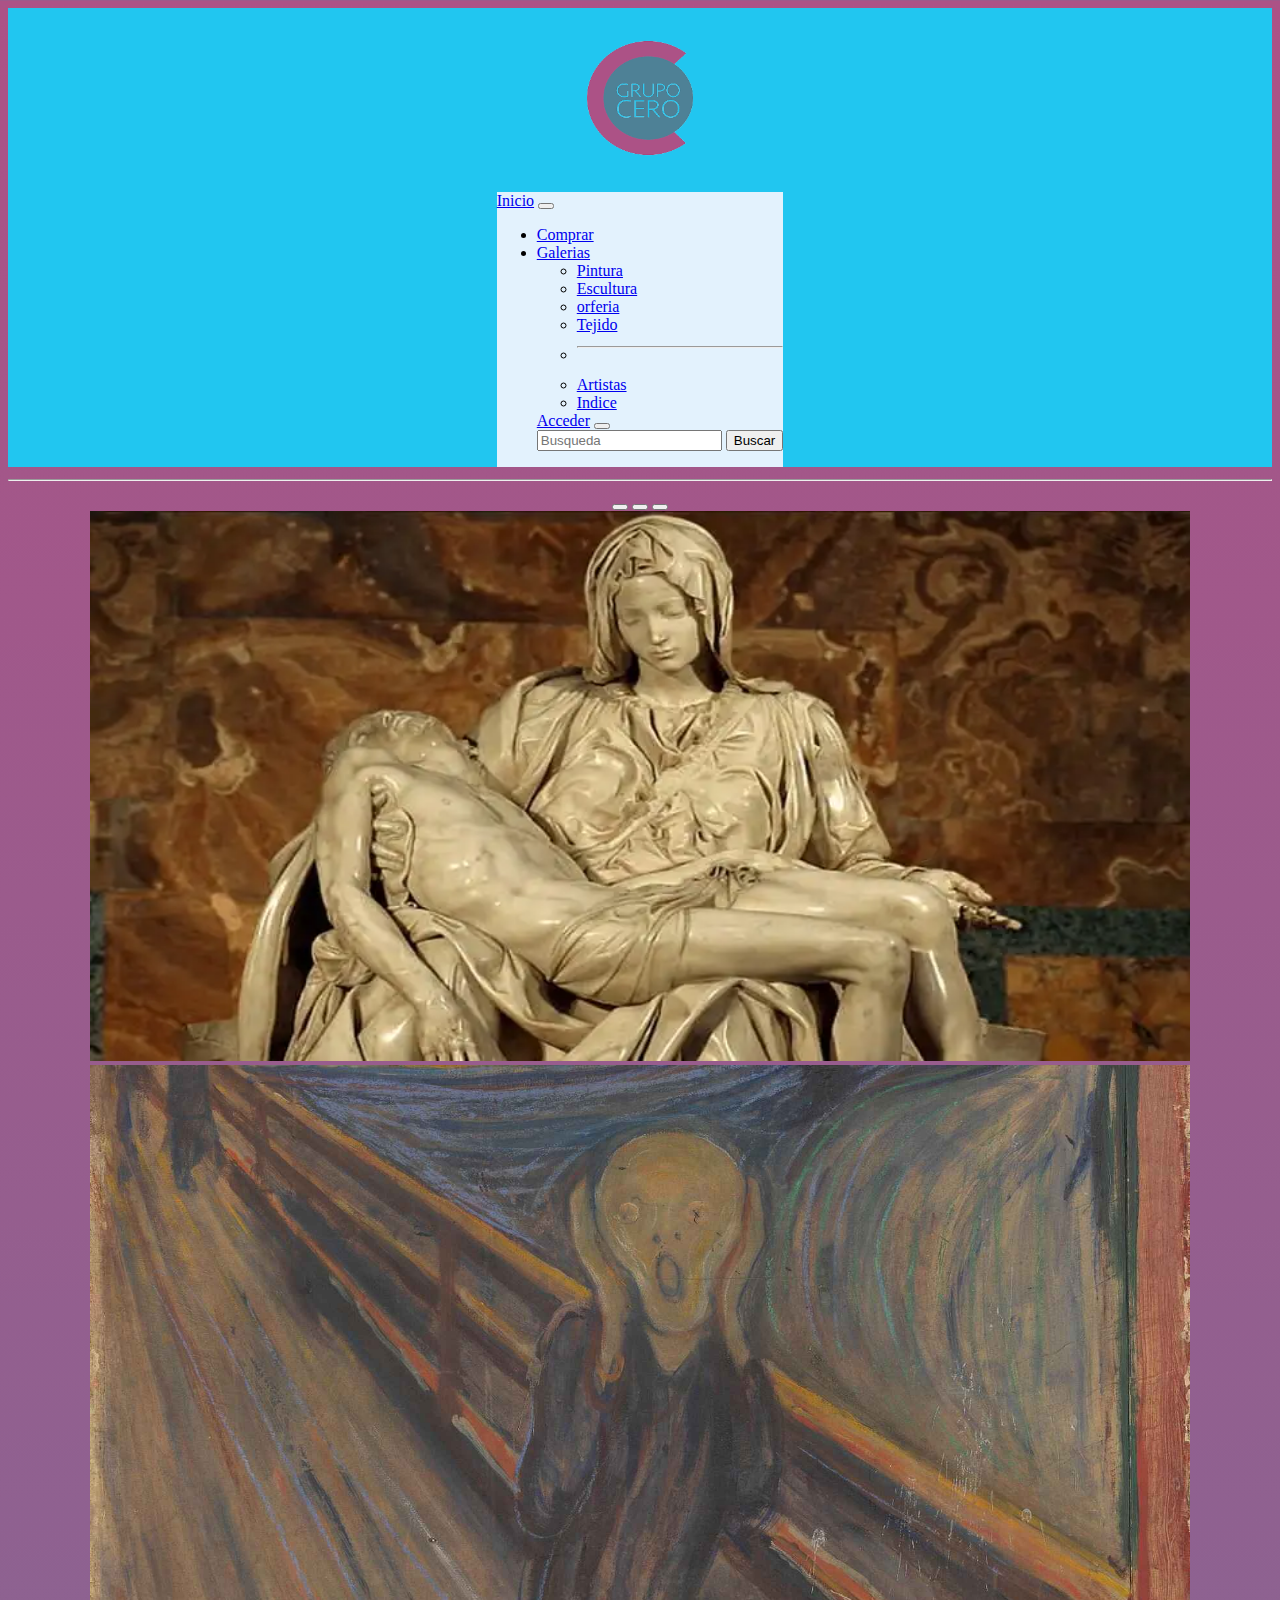
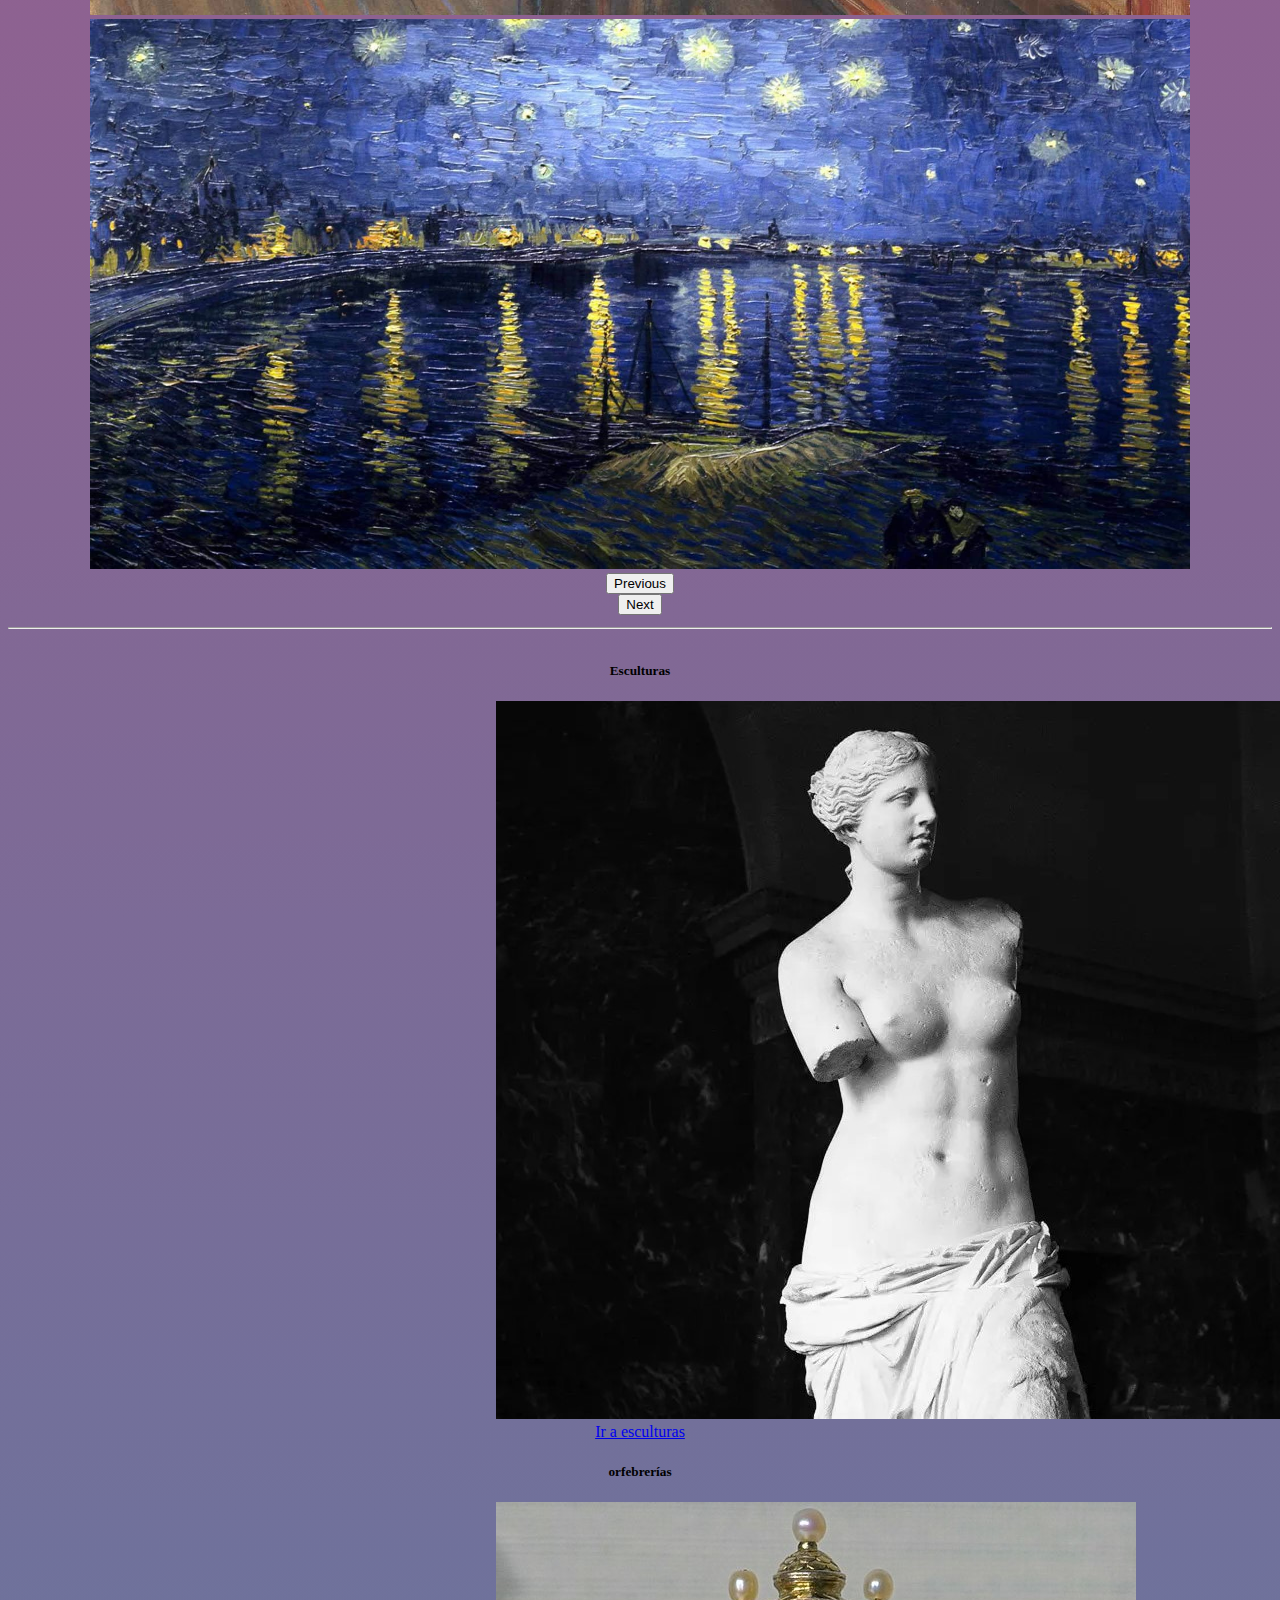
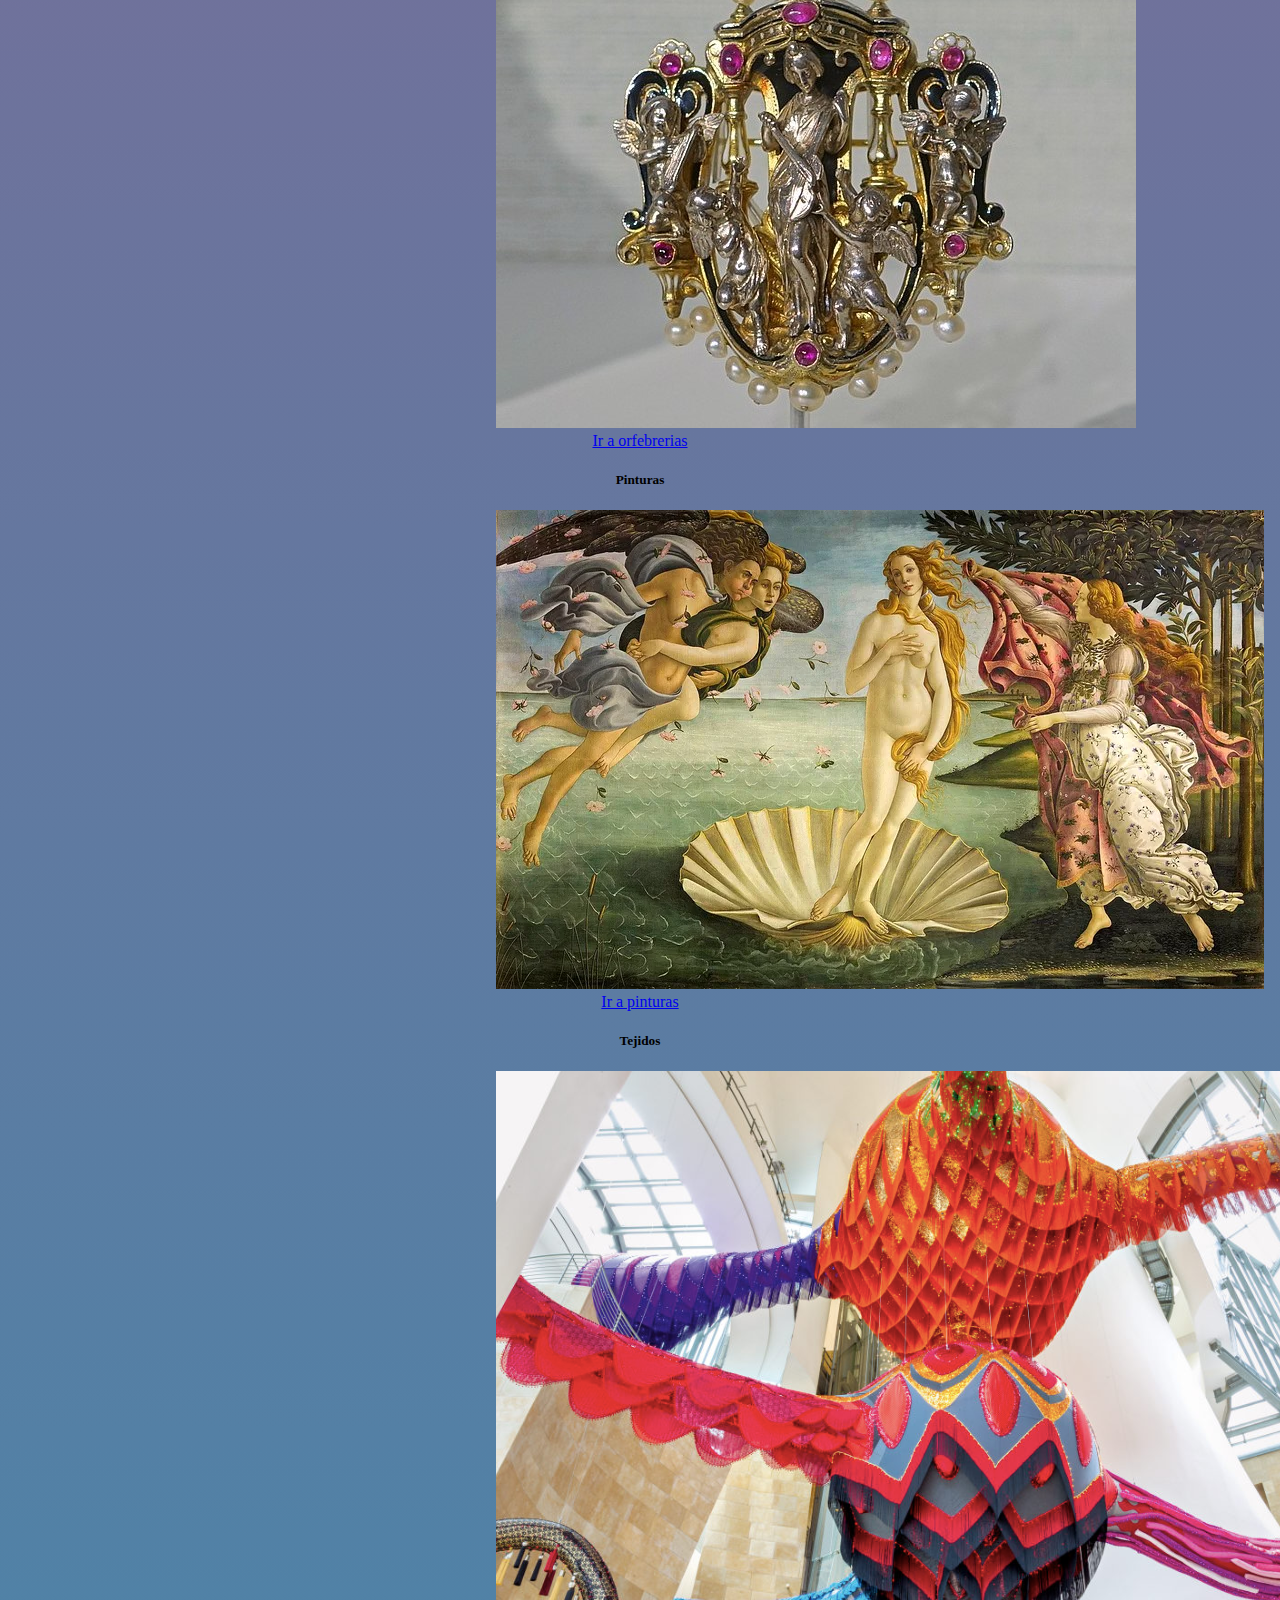
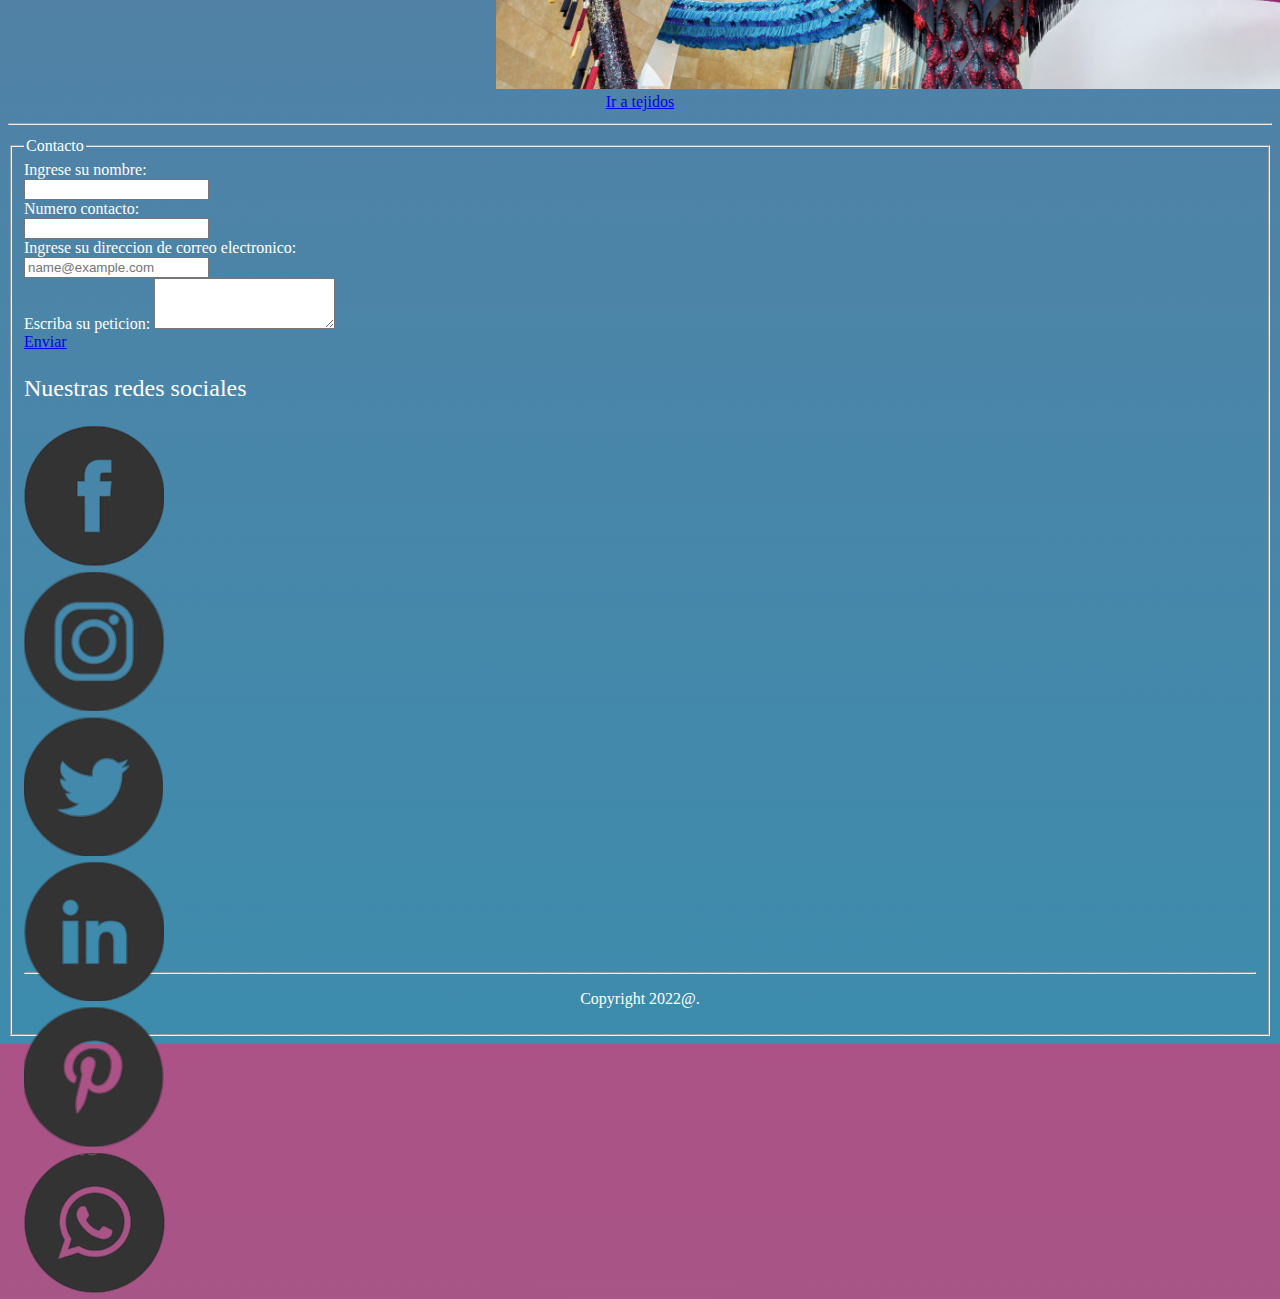
<file: proyecto/index.html>
<!DOCTYPE html>
<html lang="en">
<head>
    <meta charset="UTF-8">
    <meta http-equiv="X-UA-Compatible" content="IE=edge">
    <meta name="viewport" content="width=device-width, initial-scale=1.0">
    <title>Home-Grupo cero</title>
     <!-- CS -->
    <link href="https://cdn.jsdelivr.net/npm/bootstrap@5.1.3/dist/css/bootstrap.min.css" rel="stylesheet" integrity="sha384-1BmE4kWBq78iYhFldvKuhfTAU6auU8tT94WrHftjDbrCEXSU1oBoqyl2QvZ6jIW3" crossorigin="anonymous">
    <link rel="stylesheet" href="../proyecto/css/estilo.css">
    <!-- JQUERY lib-->
    <script src="https://ajax.googleapis.com/ajax/libs/jquery/3.6.0/jquery.min.js"></script>
    <link rel="stylesheet" href="../proyecto/js/main.js">
</head>
<body>
  

  <!--lOGO-MENU_SUPERIOR-->
  <header>
    <div class="container">

      <a href="index.html">
        <img class="logo" src="../proyecto/img/logo.png" alt="">
      </a>

        <nav class="navbar navbar-expand-lg navbar navbar-dark bg-info" style="background-color: #e3f2fd;">
          <div class="container-fluid">

            
            <a class="navbar-brand" href="../proyecto/index.html">Inicio</a>
            <button class="navbar-toggler" type="button" data-bs-toggle="collapse" data-bs-target="#navbarSupportedContent" aria-controls="navbarSupportedContent" aria-expanded="false" aria-label="Toggle navigation">
              <span class="navbar-toggler-icon"></span>
            </button>
            <div class="collapse navbar-collapse" id="navbarSupportedContent">
              <ul class="navbar-nav me-auto mb-2 mb-lg-0">
               
                <li class="nav-item">
                  <a class="nav-link" href="#nombre">Comprar</a>
                </li>
                <li class="nav-item dropdown">
                  <a class="nav-link dropdown-toggle" href="#" id="navbarDropdown" role="button" data-bs-toggle="dropdown" aria-expanded="false">
                    Galerias
                  </a>
                  <ul class="dropdown-menu" aria-labelledby="navbarDropdown">
                    <li><a class="dropdown-item" href="../proyecto/html/pintura.html">Pintura</a></li>
                    <li><a class="dropdown-item" href="../proyecto/html/escultura.html">Escultura</a></li>
                    <li><a class="dropdown-item" href="../proyecto/html/orferia.html">orferia</a></li>
                    <li><a class="dropdown-item" href="../proyecto/html/tejidos.html">Tejido</a></li>
                    <li><hr class="dropdown-divider"></li>
                    <li><a class="dropdown-item" href="#">Artistas</a></li>
                    <li><a class="dropdown-item" href="../proyecto/html/obras.html">Indice</a></li>
                  </ul>
                </li>
                <a class="navbar-brand" href="../proyecto/html/login.html">Acceder</a>
            <button class="navbar-toggler" type="button" data-bs-toggle="collapse" data-bs-target="#navbarSupportedContent" aria-controls="navbarSupportedContent" aria-expanded="false" aria-label="Toggle navigation">
              <span class="navbar-toggler-icon"></span>
            </button>
            
              <form class="d-flex">
                <input class="form-control me-2" type="search" placeholder="Busqueda" aria-label="Search">
                <button class="btn btn-outline-success" type="submit">Buscar</button>
              </form>
            </div>
          </div>
        </nav>
    </div>
</header>

<HR></HR>
<!--CARRUSEL-->
<div id="carouselExampleIndicators" class="carousel slide   carrusel" data-bs-ride="carousel">
  <div class="carousel-indicators">
    <button type="button" data-bs-target="#carouselExampleIndicators" data-bs-slide-to="0" class="active" aria-current="true" aria-label="Slide 1" ></button>
    <button type="button" data-bs-target="#carouselExampleIndicators" data-bs-slide-to="1" aria-label="Slide 2"></button>
    <button type="button" data-bs-target="#carouselExampleIndicators" data-bs-slide-to="2" aria-label="Slide 3"></button>
  </div>
  <div class="carousel-inner">

    <div class="carousel-item active" >
      <a href="html/escultura.html">
        <img src="img/Escultura_MiguelAngel-Piedad.jpg" class="img" alt="" >
      </a>
    </div>

    <div class="carousel-item">
      <a href="html/pintura.html">
        <img src="img/Pintura_Munch-El_Grito.jpg" class="img" alt="...">
      </a>
    </div>

    <div class="carousel-item">
      <a href="html/pintura.html">
        <img src="img/Pintura_VanGogh-Rhone.jpg" class="img" alt="...">
      </a>
    </div>

  </div>
  <button class="carousel-control-prev" type="button" data-bs-target="#carouselExampleIndicators" data-bs-slide="prev">
    <span class="carousel-control-prev-icon" aria-hidden="true"></span>
    <span class="visually-hidden">Previous</span>
  </button>
  <button class="carousel-control-next" type="button" data-bs-target="#carouselExampleIndicators" data-bs-slide="next">
    <span class="carousel-control-next-icon" aria-hidden="true"></span>
    <span class="visually-hidden">Next</span>
  </button>
</div>


<HR></HR>
<!--CARTAS-->
<section class="container" id="cartas" >
  <div class="container-fluid">
    <div class="row">
      
      <div class="card cold-md-4 " style="width: 18rem;">
        <h5 class="card-title" align="center">Esculturas</h5>
        <img src="img/Escultura_VenusDeMilo.jpg" class="card-img-top" alt="...">
        <div class="card-body" align="center">
          <a href="html/escultura.html" class="btn btn-primary">Ir a esculturas</a>
        </div>
      </div>

      <div class="card cold-md-4 " style="width: 18rem;">
        <h5 class="card-title" align="center">orfebrerías</h5>
        <img src="img/Orferia_BrocheArmonia.jpg" class="card-img-top" alt="...">
        <div class="card-body" align="center">
          <a href="html/orferia.html" class="btn btn-primary">Ir a orfebrerias</a>
        </div>
      </div>

      <div class="card cold-md-4 " style="width: 18rem;">
        <h5 class="card-title" align="center">Pinturas</h5>
        <img src="img/Pintura_ElNacimientoDeVenus.jpg" class="card-img-top" alt="...">
        <div class="card-body" align="center">
          <a href="html/pintura.html" class="btn btn-primary">Ir a pinturas</a>
        </div>
      </div>

      <div class="card cold-md-4 " style="width: 18rem;">
        <h5 class="card-title" align="center">Tejidos</h5>
        <img src="img/Tejido_Egeria.png" class="card-img-top" alt="...">
        <div class="card-body" align="center">
          <a href="html/tejidos.html" class="btn btn-primary">Ir a tejidos</a>
        </div>
      </div>

    </div>
  </div>


</section>

 <HR></HR>
<!--FORMULARIO-CONTACTO-->
 <footer>
   <fieldset name="ancla-1">
    <legend>Contacto</legend> 
    <div class="container-fluid">
      <div class="row">

        <div class="col-md-6">
          <div class="mb-3" style="width: 360px;">
            <form >
              <label for="nombre">Ingrese su nombre:</label><br>
              <input type="text" class="" id="nombre" name="nombre">
            </form>
          </div>
  
          <div class="mb-3" style="width: 360px;">
            <form >
                <label for="numero">Numero contacto:</label><br>
                <input type="text" class="" id="numero">
            </form>
          </div>
  
          <div class="mb-3" style="width: 360px;">
            <label for="exampleFormControlInput1" class="form-label">Ingrese su direccion de correo electronico:</label><br>
            <input type="email" class="form-control" id="exampleFormControlInput1" placeholder="name@example.com">
          </div>
          
          <div class="mb-3" style="width: 500px;">
            <label for="exampleFormControlTextarea1" class="form-label">Escriba su peticion:</label>
            <textarea class="form-control" id="exampleFormControlTextarea1" rows="3"></textarea>
          </div>
          <a href=".." class="btn btn-primary" >Enviar</a>
        </div> 
      
        <div class="container-fluid col-md-6 " id="redes">
          <div class="row">
            <p>Nuestras redes sociales</p>
            <div class="col-md-4"><a title="facebook" href="https://www.facebook.com/"><img src="../proyecto/img/facebook.png" alt="facebook"></a></div>
            <div class="col-md-4"><a title="Instagram" href="https://www.instagram.com"><img src="../proyecto/img/instagram.png" alt="Instagram" /></a></div>
            <div class="col-md-4"><a title="twiter" href="https://twitter.com"><img src="../proyecto/img/twiter.png" alt="twiter"></a></div>
            <div class="col-md-4"><a title="linkedin" href="https://cl.linkedin.com"><img src="../proyecto/img/linkedin.png" alt="linkedin"></a></div>
            <div class="col-md-4"><a title="pinteres" href="https://www.pinterest.cl"><img src="../proyecto/img/pinteres.png" alt="pinteres"></a></div>
            <div class="col-md-4"><a href=""><img src="../proyecto/img/whatsaap.png" alt=""></a></div>
          </div>     
        </div> 

      </div>
    </div>

<hr>
   <p  align="center">Copyright 2022@.</p>
   </fieldset>           
</footer>


<script src="https://cdn.jsdelivr.net/npm/bootstrap@5.1.3/dist/js/bootstrap.bundle.min.js" integrity="sha384-ka7Sk0Gln4gmtz2MlQnikT1wXgYsOg+OMhuP+IlRH9sENBO0LRn5q+8nbTov4+1p" crossorigin="anonymous"></script>
<script src="js/main.js" type="text/JavaScript"></script>
</body>
</html>
</file>
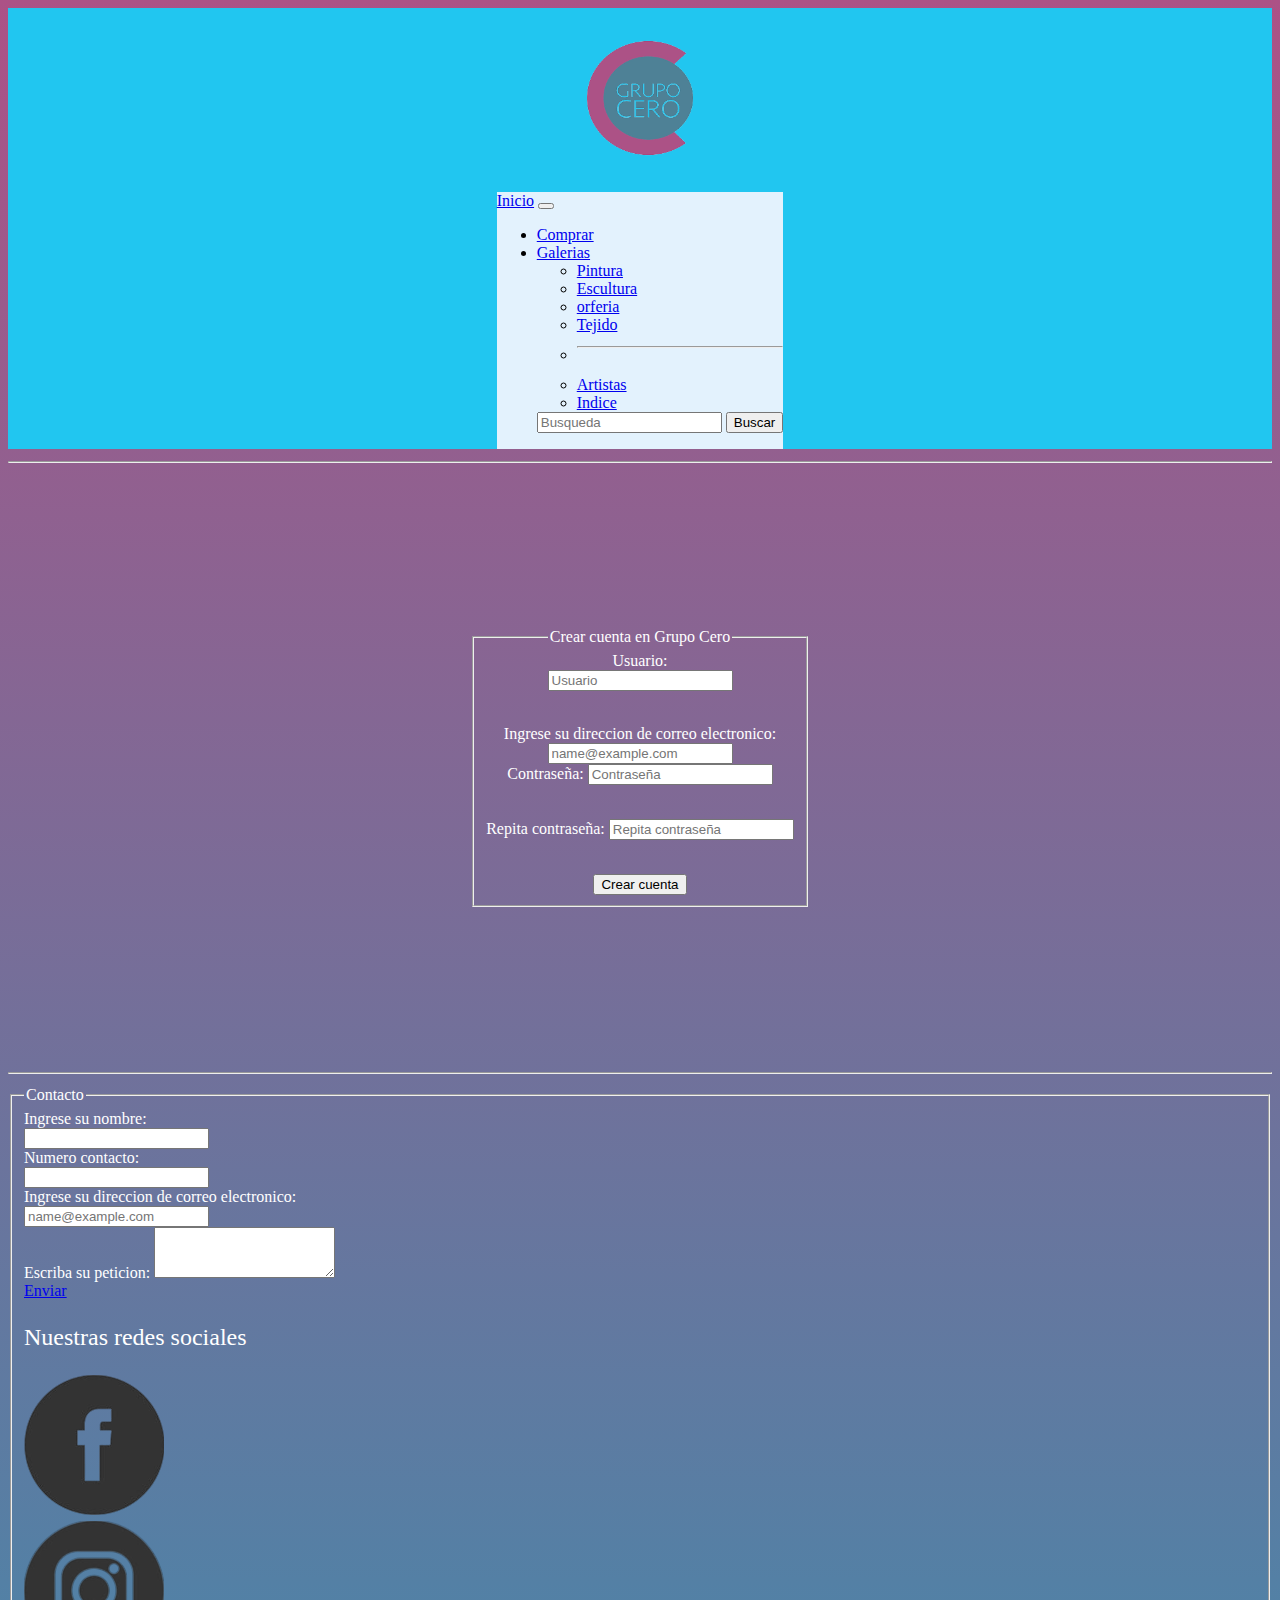
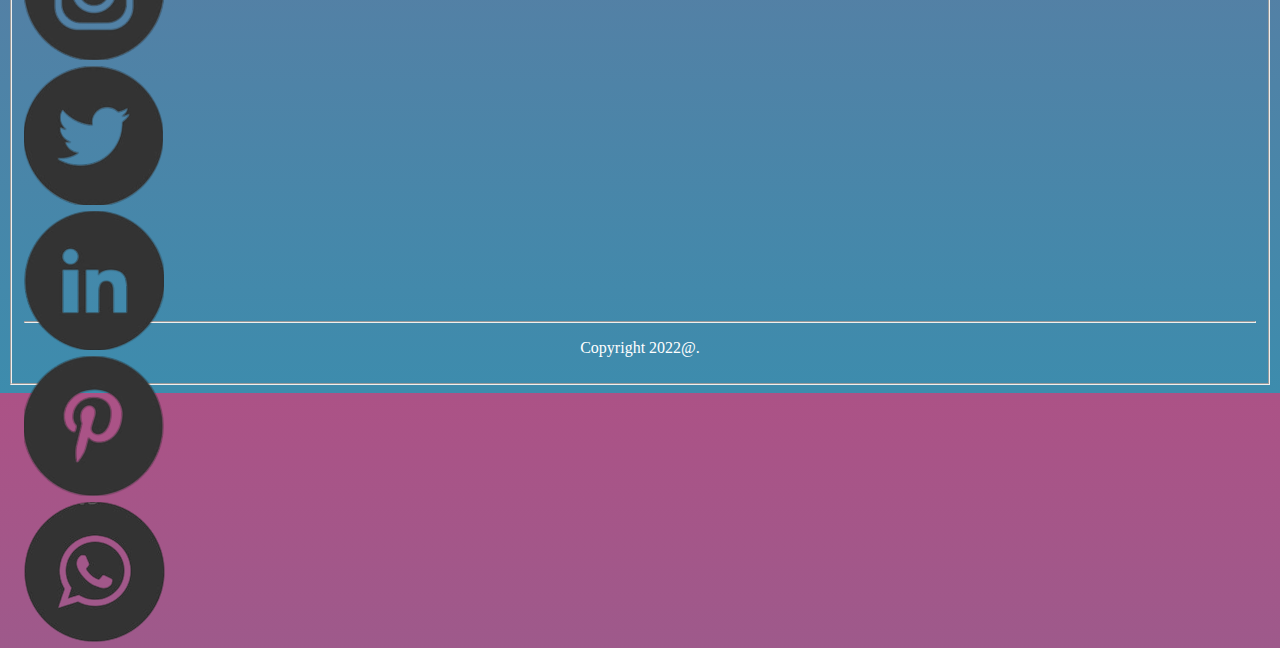
<file: proyecto/html/crearcuenta.html>
<!DOCTYPE html>
<html lang="en">
<head>
    <meta charset="UTF-8">
    <meta http-equiv="X-UA-Compatible" content="IE=edge">
    <meta name="viewport" content="width=device-width, initial-scale=1.0">

    <title>CREAR CUENTA-Grupo cero</title>
    <!-- CS -->
    <link href="https://cdn.jsdelivr.net/npm/bootstrap@5.1.3/dist/css/bootstrap.min.css" rel="stylesheet" integrity="sha384-1BmE4kWBq78iYhFldvKuhfTAU6auU8tT94WrHftjDbrCEXSU1oBoqyl2QvZ6jIW3" crossorigin="anonymous">
    <link rel="stylesheet" href="../css/estilo.css">
    <!-- JQUERY lib-->
    <script src="https://ajax.googleapis.com/ajax/libs/jquery/3.6.0/jquery.min.js"></script>
    <link rel="stylesheet" href="../js/main.js">
</head>
<body>

      <!--lOGO-MENU_SUPERIOR-->
      <header>
        <div class="container">
    
          <a href="../index.html">
            <img class="logo" src="../img/logo.png" alt="">
          </a>
    
            <nav class="navbar navbar-expand-lg navbar navbar-dark bg-info" style="background-color: #e3f2fd;">
              <div class="container-fluid">
    
                
                <a class="navbar-brand" href="../index.html">Inicio</a>
                <button class="navbar-toggler" type="button" data-bs-toggle="collapse" data-bs-target="#navbarSupportedContent" aria-controls="navbarSupportedContent" aria-expanded="false" aria-label="Toggle navigation">
                  <span class="navbar-toggler-icon"></span>
                </button>
                <div class="collapse navbar-collapse" id="navbarSupportedContent">
                  <ul class="navbar-nav me-auto mb-2 mb-lg-0">
                    
                    <li class="nav-item">
                      <a class="nav-link" href="#nombre">Comprar</a>
                    </li>
                    <li class="nav-item dropdown">
                      <a class="nav-link dropdown-toggle" href="#" id="navbarDropdown" role="button" data-bs-toggle="dropdown" aria-expanded="false">
                        Galerias
                      </a>
                      <ul class="dropdown-menu" aria-labelledby="navbarDropdown">
                        <li><a class="dropdown-item" href="pintura.html">Pintura</a></li>
                        <li><a class="dropdown-item" href="escultura.html">Escultura</a></li>
                        <li><a class="dropdown-item" href="orferia.html">orferia</a></li>
                        <li><a class="dropdown-item" href="tejidos.html">Tejido</a></li>
                        <li><hr class="dropdown-divider"></li>
                        <li><a class="dropdown-item" href="#">Artistas</a></li>
                        <li><a class="dropdown-item" href="obras.html">Indice</a></li>
                      </ul>
                    </li>
    
                </button>
                
                  <form class="d-flex">
                    <input class="form-control me-2" type="search" placeholder="Busqueda" aria-label="Search">
                    <button class="btn btn-outline-success" type="submit">Buscar</button>
                  </form>
                </div>
              </div>
            </nav>
        </div>
    </header>
    

<hr>

    <section id="crear" >
        <fieldset >
          <legend>Crear cuenta en Grupo Cero</legend>
          <label for="crearcuenta">Usuario:</label><br>
          <input type="text" class="" id="crearcuenta" placeholder="Usuario" onkeyup="v_crearcuenta()">
          <p id="texto_crearcuenta"></p>
          <input type="hidden" id="flag_crearcuenta" value="0">
          <br>
          <label for="exampleFormControlInput1" class="form-label">Ingrese su direccion de correo electronico:</label><br>
          <input type="email" class="form-control" id="exampleFormControlInput1" placeholder="name@example.com">
          <br>
          <label for="crearcontraseña1">Contraseña:</label>
          <input type="password" class="" id="crearcontraseña1" placeholder="Contraseña" onkeyup="v_crearcontraseña1()">
          <p id="texto_crearcontraseña1"></p>
          <input type="hidden" id="flag_crearcontraseña1" value="0">
          <br>
          <label for="crearcontraseña2">Repita contraseña:</label>
          <input type="password" class="" id="crearcontraseña2" placeholder="Repita contraseña" onkeyup="v_crearcontraseña2()">
          <p id="texto_crearcontraseña2"></p>
          <input type="hidden" id="flag_crearcontraseña2" value="0">
          <br>
          
          <input type="submit" class="btn btn-primary" value="Crear cuenta"><!--boton-->

        </fieldset>
      </section>

<hr>

 <!--FORMULARIO-CONTACTO-->
 <footer>
  <fieldset name="ancla-1">
   <legend>Contacto</legend> 
   <div class="container-fluid">
     <div class="row">

       <div class="col-md-6">
         <div class="mb-3" style="width: 360px;">
           <form >
             <label for="nombre">Ingrese su nombre:</label><br>
             <input type="text" class="" id="nombre" name="nombre">
           </form>
         </div>
 
         <div class="mb-3" style="width: 360px;">
           <form >
               <label for="numero">Numero contacto:</label><br>
               <input type="text" class="" id="numero">
           </form>
         </div>
 
         <div class="mb-3" style="width: 360px;">
           <label for="exampleFormControlInput1" class="form-label">Ingrese su direccion de correo electronico:</label><br>
           <input type="email" class="form-control" id="exampleFormControlInput1" placeholder="name@example.com">
         </div>
         
         <div class="mb-3" style="width: 500px;">
           <label for="exampleFormControlTextarea1" class="form-label">Escriba su peticion:</label>
           <textarea class="form-control" id="exampleFormControlTextarea1" rows="3"></textarea>
         </div>
         <a href=".." class="btn btn-primary">Enviar</a>
       </div> 
     
       <div class="container-fluid col-md-6 " id="redes">
         <div class="row">
           <p>Nuestras redes sociales</p>
           <div class="col-md-4"><a title="facebook" href="https://www.facebook.com/"><img src="../img/facebook.png" alt="facebook"></a></div>
           <div class="col-md-4"><a title="Instagram" href="https://www.instagram.com"><img src="../img/instagram.png" alt="Instagram" /></a></div>
           <div class="col-md-4"><a title="twiter" href="https://twitter.com"><img src="../img/twiter.png" alt="twiter"></a></div>
           <div class="col-md-4"><a title="linkedin" href="https://cl.linkedin.com"><img src="../img/linkedin.png" alt="linkedin"></a></div>
           <div class="col-md-4"><a title="pinteres" href="https://www.pinterest.cl"><img src="../img/pinteres.png" alt="pinteres"></a></div>
           <div class="col-md-4"><a href=""><img src="../img/whatsaap.png" alt=""></a></div>
         </div>     
       </div> 

     </div>
   </div>


   <hr>
   <p  align="center">Copyright 2022@.</p>
   
  </fieldset>           
</footer>

  <script src="https://cdn.jsdelivr.net/npm/bootstrap@5.1.3/dist/js/bootstrap.bundle.min.js" integrity="sha384-ka7Sk0Gln4gmtz2MlQnikT1wXgYsOg+OMhuP+IlRH9sENBO0LRn5q+8nbTov4+1p" crossorigin="anonymous"></script>
  <script src="../js/main.js"></script>
</body>
</html>
</file>
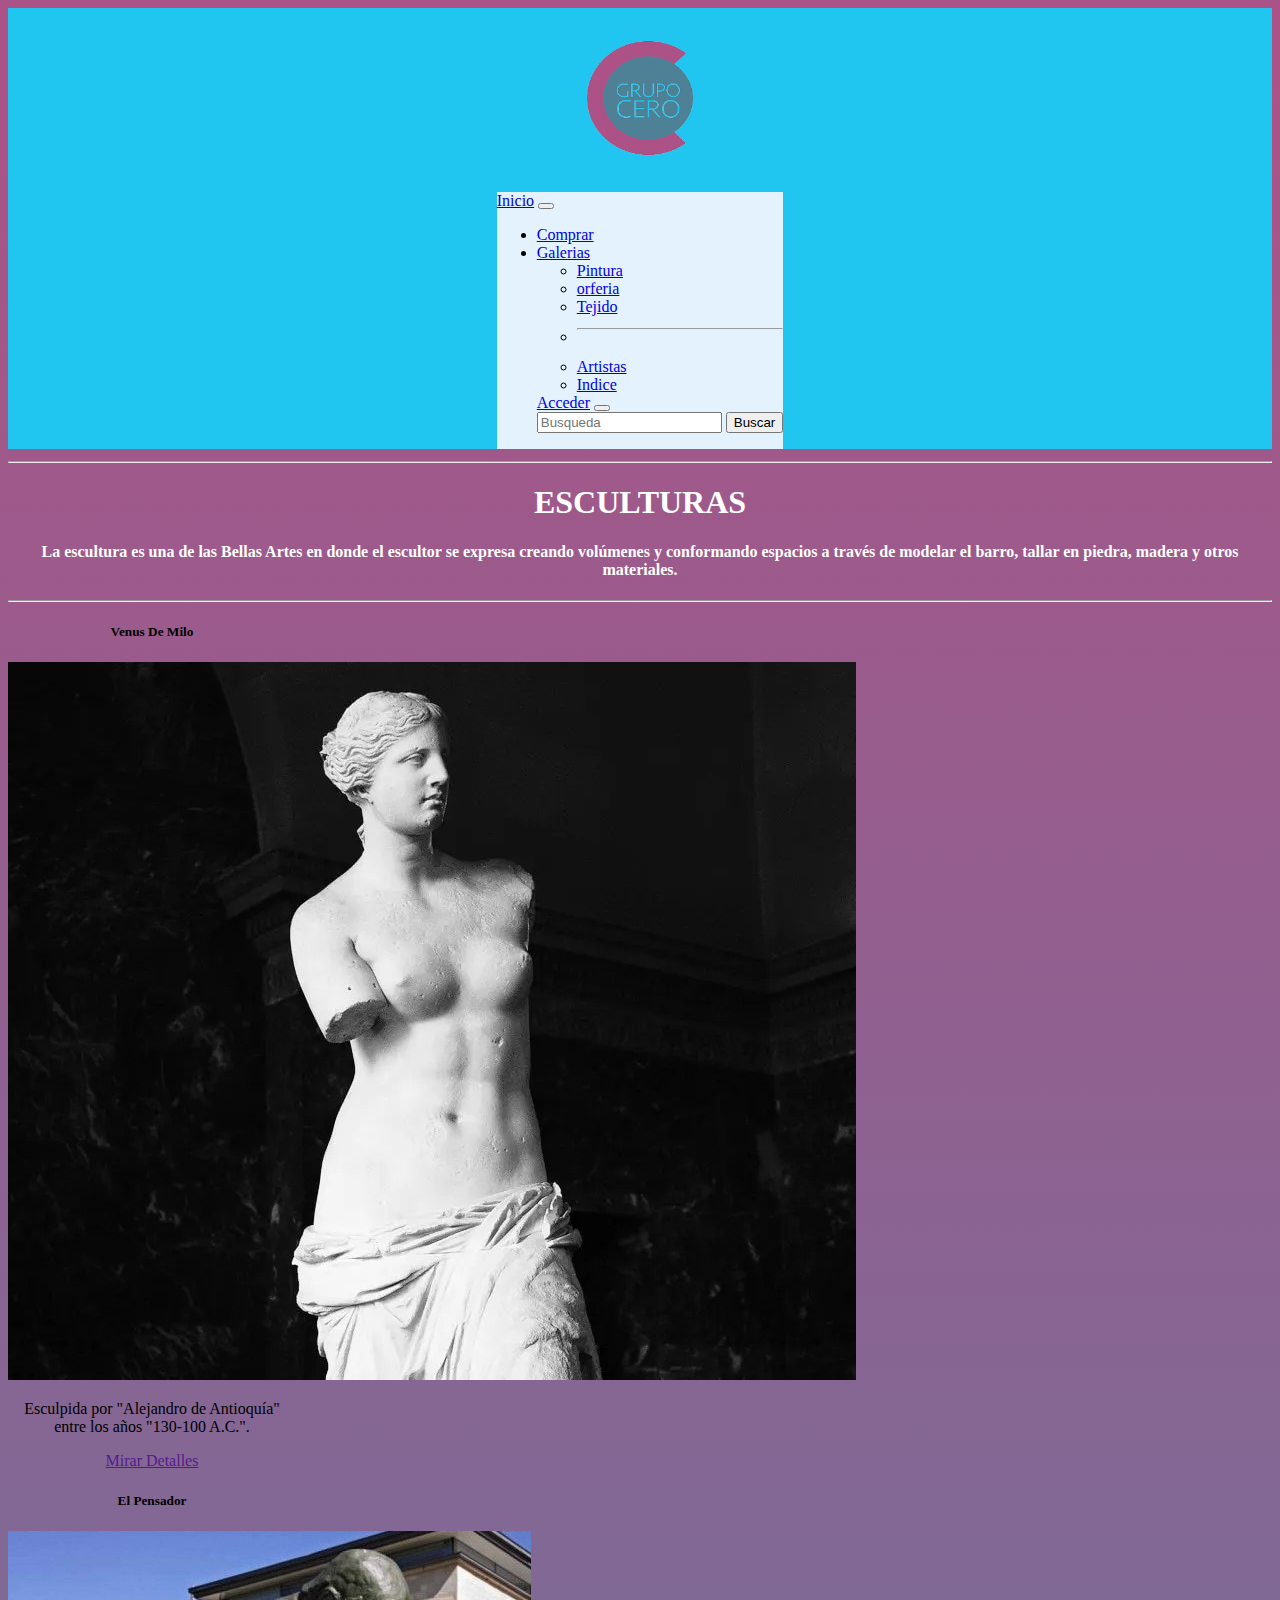
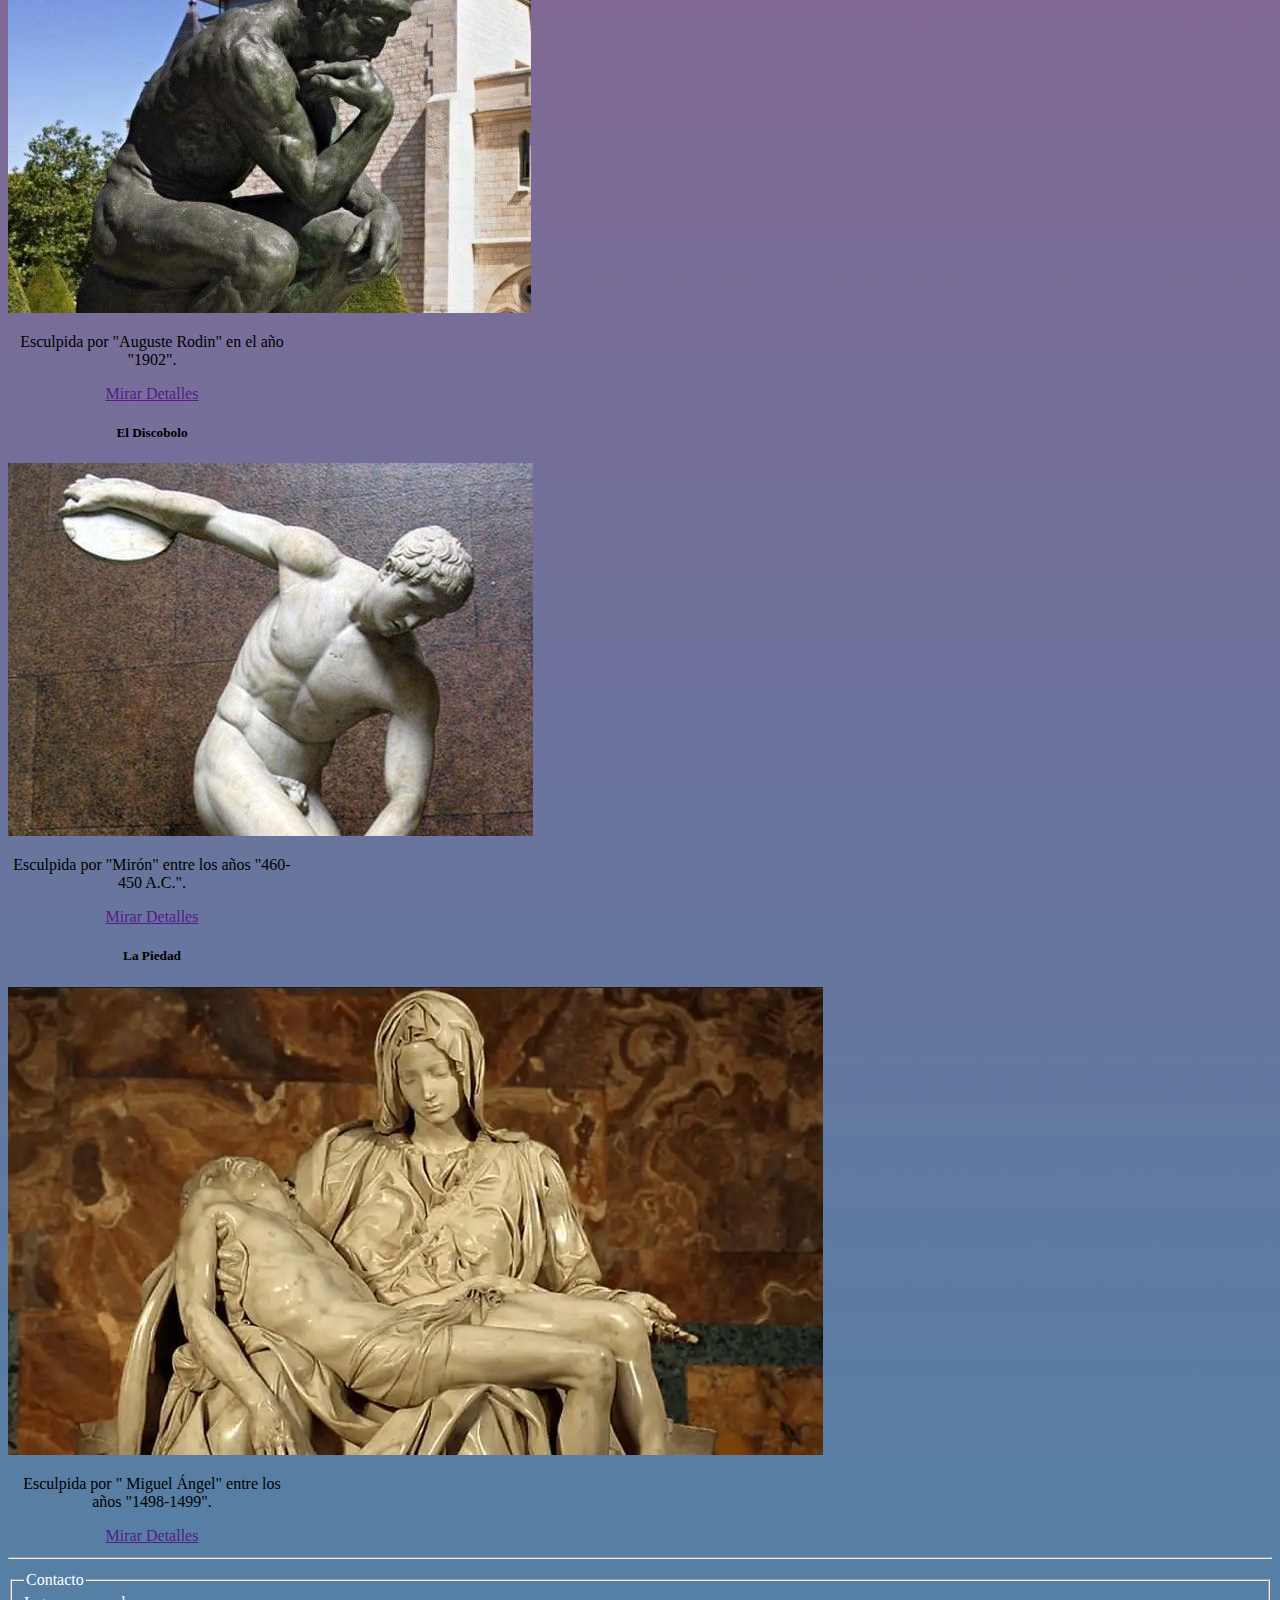
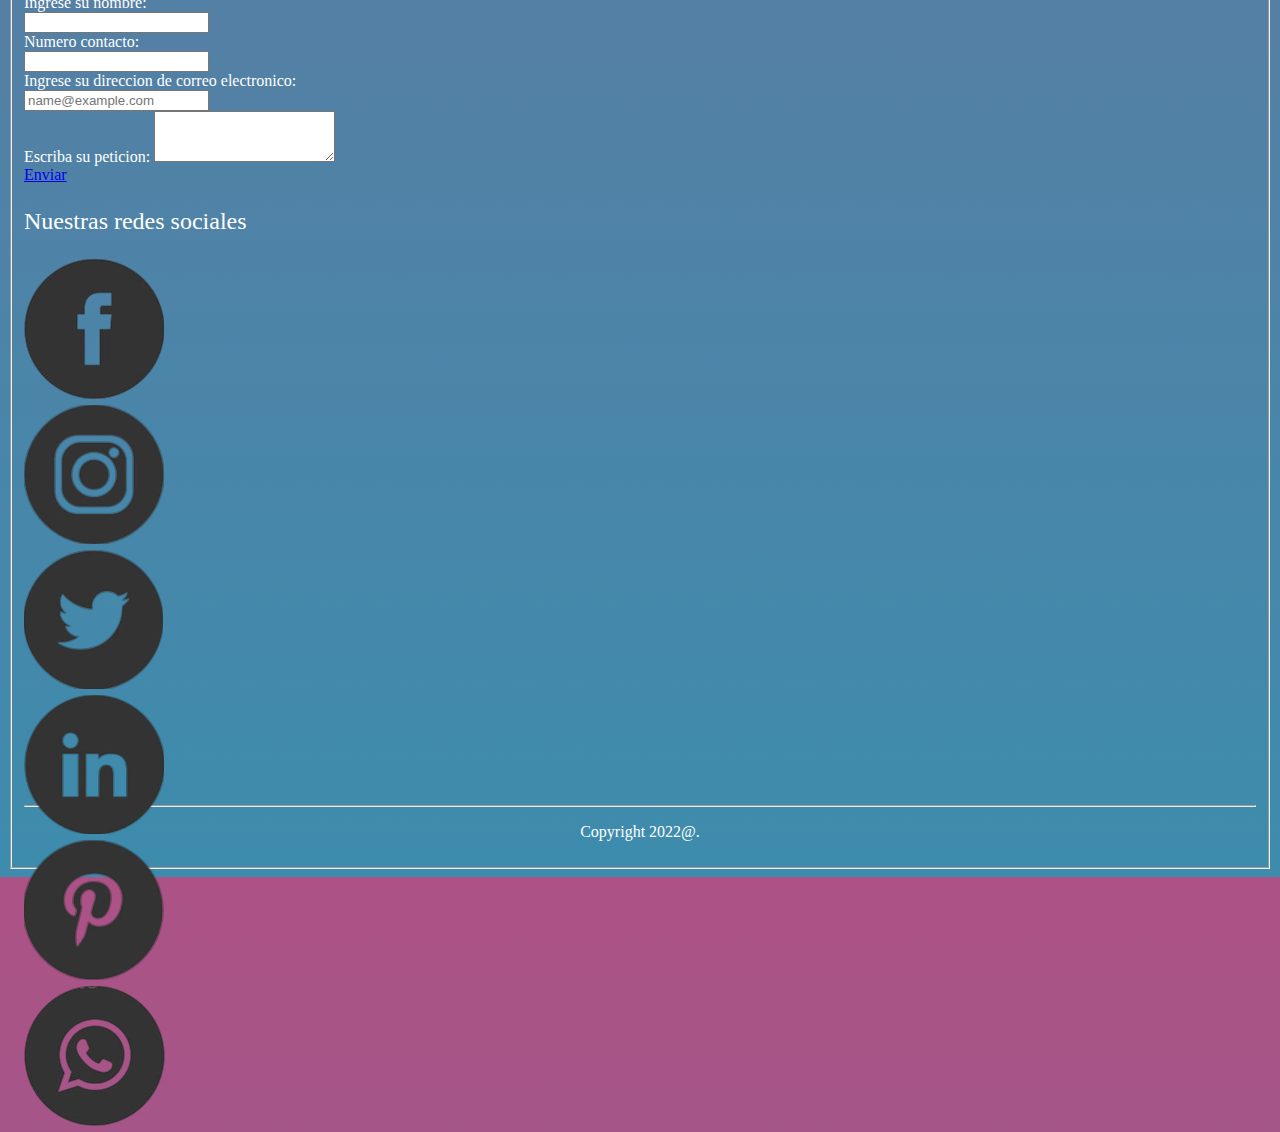
<file: proyecto/html/escultura.html>
<!DOCTYPE html>
 <html>
 <head>
    <meta charset="UTF-8">
    <meta http-equiv="X-UA-Compatible" content="IE=edge">
    <meta name="viewport" content="width=device-width, initial-scale=1.0">
    <title>Escultura-Grupo cero</title>
    <link href="https://cdn.jsdelivr.net/npm/bootstrap@5.1.3/dist/css/bootstrap.min.css" rel="stylesheet" integrity="sha384-1BmE4kWBq78iYhFldvKuhfTAU6auU8tT94WrHftjDbrCEXSU1oBoqyl2QvZ6jIW3" crossorigin="anonymous">
    <link rel="stylesheet" href="../css/estilo.css">
 </head>
 <body>

   <!--lOGO-MENU_SUPERIOR-->
  <header>
    <div class="container">

      <a href="../index.html">
        <img class="logo" src="../img/logo.png" alt="">
      </a>

        <nav class="navbar navbar-expand-lg navbar navbar-dark bg-info" style="background-color: #e3f2fd;">
          <div class="container-fluid">

            
            <a class="navbar-brand" href="../index.html">Inicio</a>
            <button class="navbar-toggler" type="button" data-bs-toggle="collapse" data-bs-target="#navbarSupportedContent" aria-controls="navbarSupportedContent" aria-expanded="false" aria-label="Toggle navigation">
              <span class="navbar-toggler-icon"></span>
            </button>
            <div class="collapse navbar-collapse" id="navbarSupportedContent">
              <ul class="navbar-nav me-auto mb-2 mb-lg-0">
               
                <li class="nav-item">
                  <a class="nav-link" href="#nombre">Comprar</a>
                </li>
                <li class="nav-item dropdown">
                  <a class="nav-link dropdown-toggle" href="#" id="navbarDropdown" role="button" data-bs-toggle="dropdown" aria-expanded="false">
                    Galerias
                  </a>
                  <ul class="dropdown-menu" aria-labelledby="navbarDropdown">
                    <li><a class="dropdown-item" href="pintura.html">Pintura</a></li>
                    <li><a class="dropdown-item" href="orferia.html">orferia</a></li>
                    <li><a class="dropdown-item" href="tejidos.html">Tejido</a></li>
                    <li><hr class="dropdown-divider"></li>
                    <li><a class="dropdown-item" href="#">Artistas</a></li>
                    <li><a class="dropdown-item" href="obras.html">Indice</a></li>
                  </ul>
                </li>
                <a class="navbar-brand" href="login.html">Acceder</a>
            <button class="navbar-toggler" type="button" data-bs-toggle="collapse" data-bs-target="#navbarSupportedContent" aria-controls="navbarSupportedContent" aria-expanded="false" aria-label="Toggle navigation">
              <span class="navbar-toggler-icon"></span>
            </button>
            
              <form class="d-flex">
                <input class="form-control me-2" type="search" placeholder="Busqueda" aria-label="Search">
                <button class="btn btn-outline-success" type="submit">Buscar</button>
              </form>
            </div>
          </div>
        </nav>
    </div>
</header>

                      <HR></HR><!--titulo esculturas-->

  <div align="center">
    <h1 style="color:white">
      ESCULTURAS
    </h1>
  </div>

                      <!--definicion de escultura-->

  <div class="container" align="center">
    <h4 style="color:white" >
      La escultura es una de las Bellas Artes en donde el escultor se 
      expresa creando volúmenes y conformando espacios a través 
      de modelar el barro, tallar en piedra, madera y otros materiales.
    </h4>
  </div>

                      <HR></HR><!--GALERIA DE ESCULTURAS-->

  <div>
  <section class="container">
    <div class="container-fluid">
      <div class="row">

                                <!--Venus De Milo-->
        <div class="card cold-md-4 " style="width: 18rem;">
          <h5 class="card-title" align="center">Venus De Milo</h5><!--titulo-->
          <img src="../img/Escultura_VenusDeMilo.jpg" class="card-img-top" alt="..."><!--imagen-->
          <div class="card-body" align="center">
            <!--lore-->
            <p class="card-text">
              Esculpida por "Alejandro de Antioquía"  entre los años "130-100 A.C.".
            </p>            
            <a href="" class="btn btn-primary">Mirar Detalles</a><!--boton-->
          </div>
        </div>

                              <!--EL PENSADOR-->
        <div class="card cold-md-4 " style="width: 18rem;">
          <h5 class="card-title" align="center">El Pensador</h5><!--titulo-->
          <img src="../img/Escultura_ElPensador.jpg" class="card-img-top" alt="..."><!--imagen-->
          <div class="card-body" align="center">
            <!--lore-->
            <p class="card-text">
              Esculpida por "Auguste Rodin" en el año "1902".
            </p>            
            <a href="" class="btn btn-primary">Mirar Detalles</a><!--boton-->
          </div>
        </div>


                              <!--DISCOBOLO-->
        <div class="card cold-md-4 " style="width: 18rem;">
          <h5 class="card-title" align="center">El Discobolo</h5><!--titulo-->
          <img src="../img/Escultura_Discobolo.jpg" class="card-img-top" alt="..."><!--imagen-->
          <div class="card-body" align="center">
            <!--lore-->
            <p class="card-text">
              Esculpida por "Mirón" entre los años "460-450 A.C.".
            </p>
            <a href="" class="btn btn-primary">Mirar Detalles</a><!--boton-->
          </div>
        </div>

                              <!--PIEDAD-->

        <div class="card cold-md-4 " style="width: 18rem;">
          <h5 class="card-title" align="center">La Piedad</h5><!--titulo-->
          <img src="../img/Escultura_MiguelAngel-Piedad.jpg" class="card-img-top" alt="..."><!--imagen-->
          <div class="card-body" align="center">
            <!--lore-->
            <p class="card-text">
              Esculpida por " Miguel Ángel" entre los años "1498-1499".            
            </p>
            <a href="" class="btn btn-primary">Mirar Detalles</a><!--boton-->
          </div>
        </div>

      </div>
    </div>
  </div>
  <HR></HR><!--FIN GALERIA DE ESCULTURAS-->

 <!--FORMULARIO-CONTACTO-->
 <footer>
  <fieldset name="ancla-1">
   <legend>Contacto</legend> 
   <div class="container-fluid">
     <div class="row">

       <div class="col-md-6">
         <div class="mb-3" style="width: 360px;">
           <form >
             <label for="nombre">Ingrese su nombre:</label><br>
             <input type="text" class="" id="nombre" name="nombre">
           </form>
         </div>
 
         <div class="mb-3" style="width: 360px;">
           <form >
               <label for="numero">Numero contacto:</label><br>
               <input type="text" class="" id="numero">
           </form>
         </div>
 
         <div class="mb-3" style="width: 360px;">
           <label for="exampleFormControlInput1" class="form-label">Ingrese su direccion de correo electronico:</label><br>
           <input type="email" class="form-control" id="exampleFormControlInput1" placeholder="name@example.com">
         </div>
         
         <div class="mb-3" style="width: 500px;">
           <label for="exampleFormControlTextarea1" class="form-label">Escriba su peticion:</label>
           <textarea class="form-control" id="exampleFormControlTextarea1" rows="3"></textarea>
         </div>
         <a href=".." class="btn btn-primary">Enviar</a>
       </div> 
     
       <div class="container-fluid col-md-6 " id="redes">
         <div class="row">
           <p>Nuestras redes sociales</p>
           <div class="col-md-4"><a title="facebook" href="https://www.facebook.com/"><img src="../img/facebook.png" alt="facebook"></a></div>
           <div class="col-md-4"><a title="Instagram" href="https://www.instagram.com"><img src="../img/instagram.png" alt="Instagram" /></a></div>
           <div class="col-md-4"><a title="twiter" href="https://twitter.com"><img src="../img/twiter.png" alt="twiter"></a></div>
           <div class="col-md-4"><a title="linkedin" href="https://cl.linkedin.com"><img src="../img/linkedin.png" alt="linkedin"></a></div>
           <div class="col-md-4"><a title="pinteres" href="https://www.pinterest.cl"><img src="../img/pinteres.png" alt="pinteres"></a></div>
           <div class="col-md-4"><a href=""><img src="../img/whatsaap.png" alt=""></a></div>
         </div>     
       </div> 

     </div>
   </div>

   <hr>
   <p  align="center">Copyright 2022@.</p>
  </fieldset>           
</footer>

<script src="https://cdn.jsdelivr.net/npm/bootstrap@5.1.3/dist/js/bootstrap.bundle.min.js" integrity="sha384-ka7Sk0Gln4gmtz2MlQnikT1wXgYsOg+OMhuP+IlRH9sENBO0LRn5q+8nbTov4+1p" crossorigin="anonymous"></script>
 </body>
 </html>
</file>
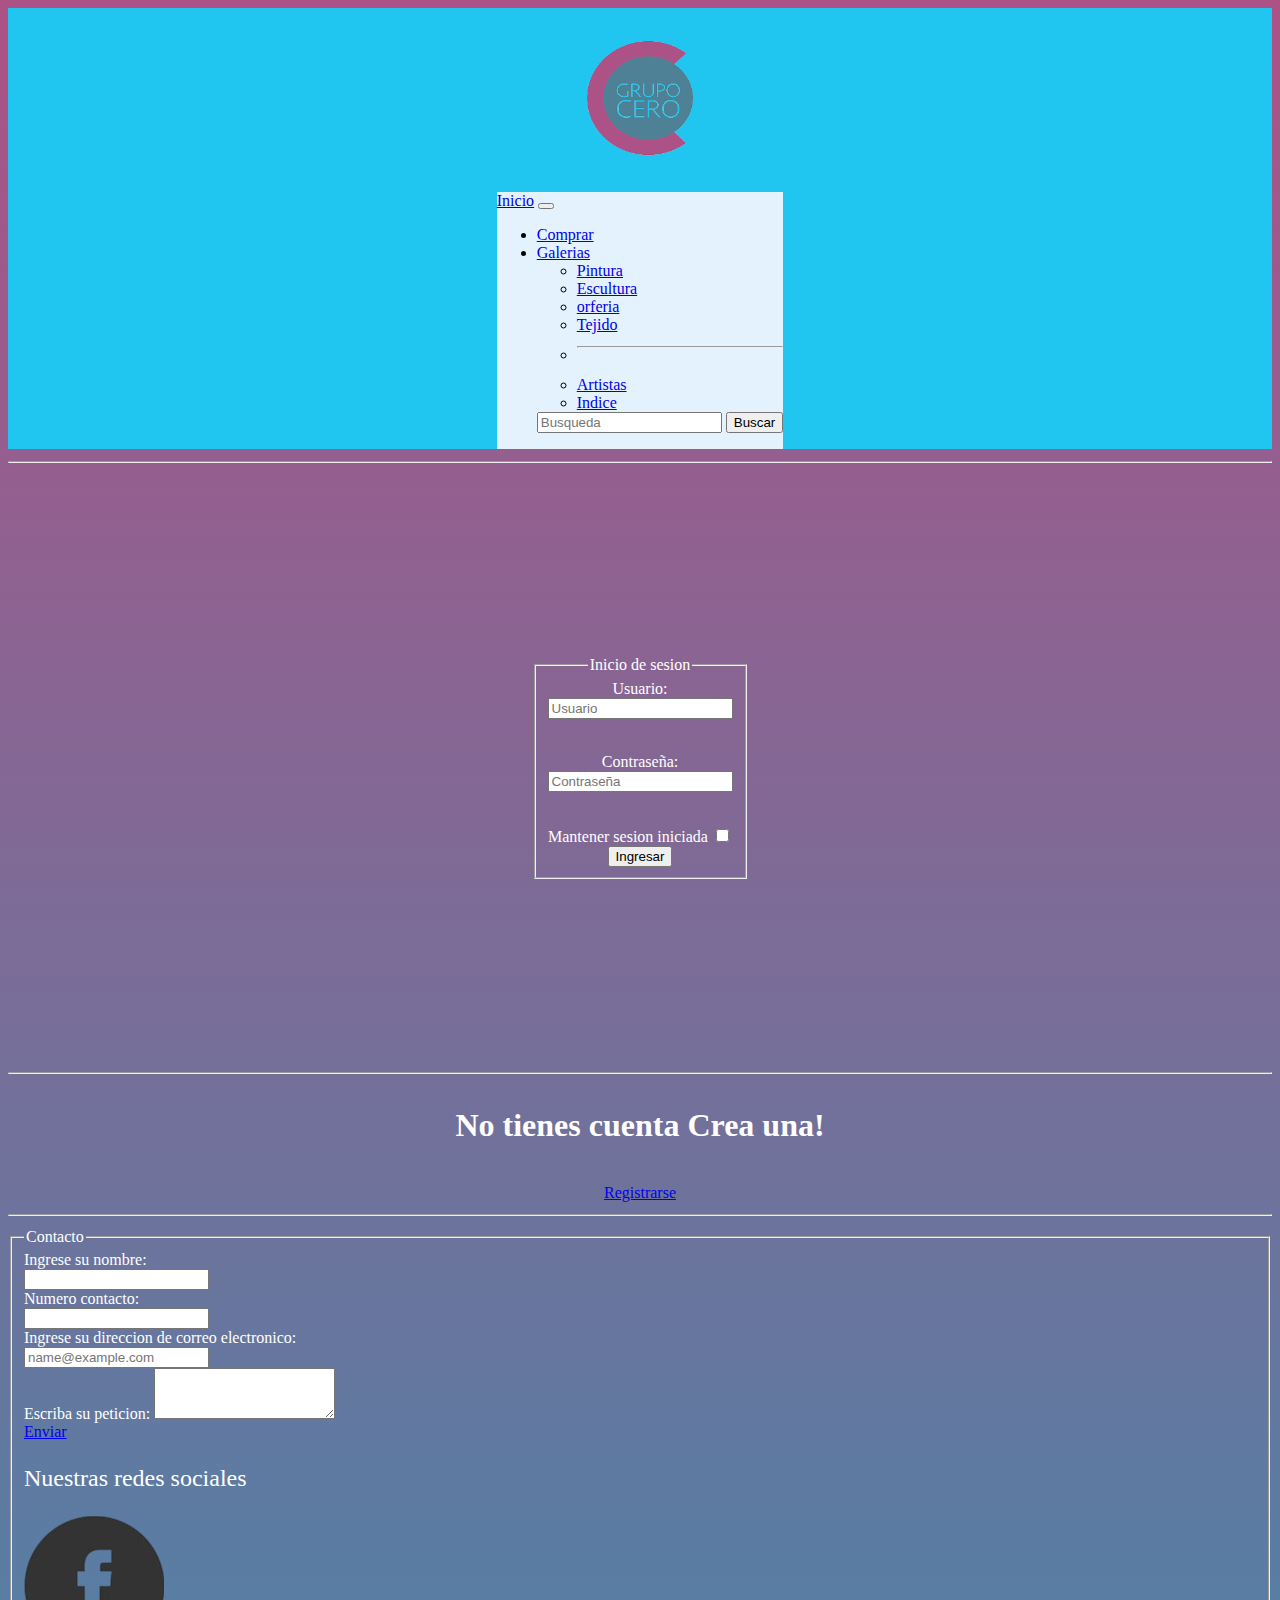
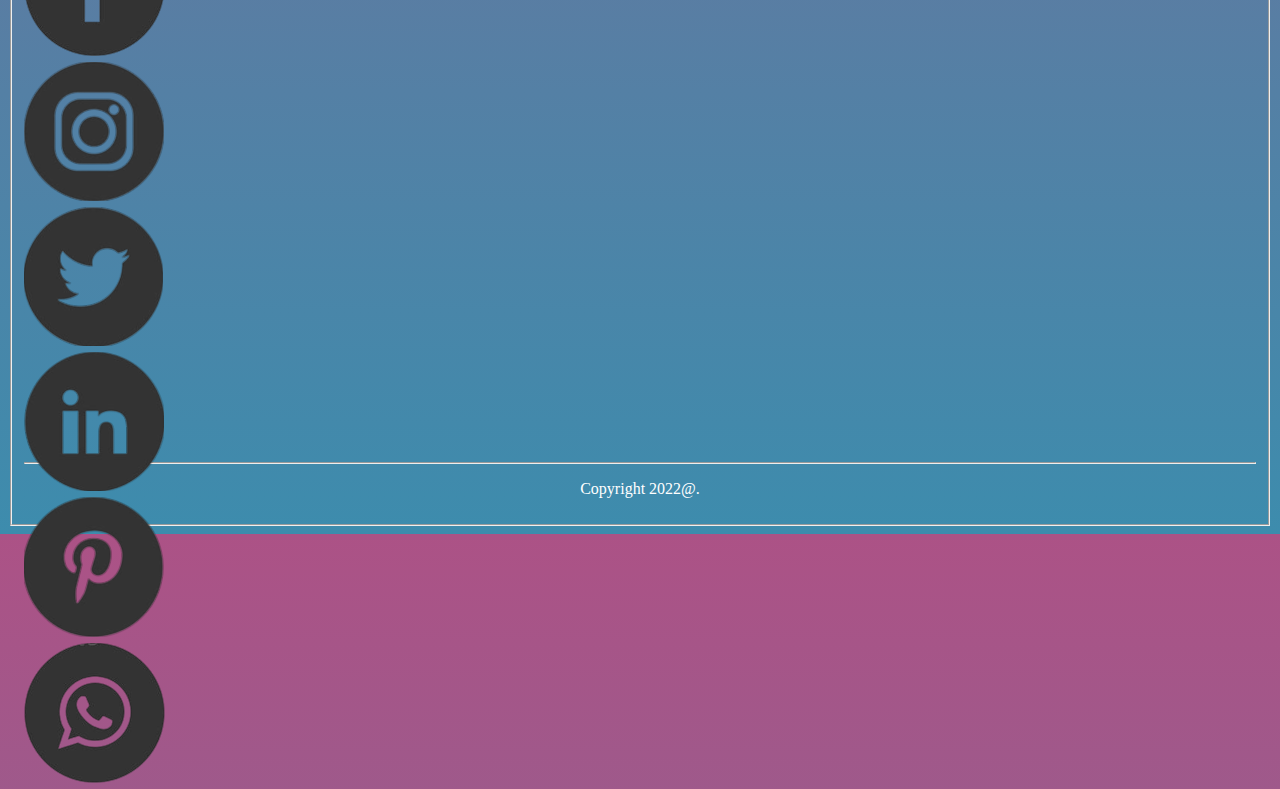
<file: proyecto/html/login.html>
<!DOCTYPE html>
<html>
<head>
    <meta charset="UTF-8">
    <meta http-equiv="X-UA-Compatible" content="IE=edge">
    <meta name="viewport" content="width=device-width, initial-scale=1.0">
    <title>LOGIN-Grupo cero</title>
    <!-- CS -->
    <link href="https://cdn.jsdelivr.net/npm/bootstrap@5.1.3/dist/css/bootstrap.min.css" rel="stylesheet" integrity="sha384-1BmE4kWBq78iYhFldvKuhfTAU6auU8tT94WrHftjDbrCEXSU1oBoqyl2QvZ6jIW3" crossorigin="anonymous">
    <link rel="stylesheet" href="../css/estilo.css">
    <!-- JQUERY lib-->
    <script src="https://ajax.googleapis.com/ajax/libs/jquery/3.6.0/jquery.min.js"></script>
    <link rel="stylesheet" href="../js/main.js">
</head>
<body>

      <!--lOGO-MENU_SUPERIOR-->
  <header>
    <div class="container">

      <a href="../index.html">
        <img class="logo" src="../img/logo.png" alt="">
      </a>

        <nav class="navbar navbar-expand-lg navbar navbar-dark bg-info" style="background-color: #e3f2fd;">
          <div class="container-fluid">

            
            <a class="navbar-brand" href="../index.html">Inicio</a>
            <button class="navbar-toggler" type="button" data-bs-toggle="collapse" data-bs-target="#navbarSupportedContent" aria-controls="navbarSupportedContent" aria-expanded="false" aria-label="Toggle navigation">
              <span class="navbar-toggler-icon"></span>
            </button>
            <div class="collapse navbar-collapse" id="navbarSupportedContent">
              <ul class="navbar-nav me-auto mb-2 mb-lg-0">
                
                <li class="nav-item">
                  <a class="nav-link" href="#nombre">Comprar</a>
                </li>
                <li class="nav-item dropdown">
                  <a class="nav-link dropdown-toggle" href="#" id="navbarDropdown" role="button" data-bs-toggle="dropdown" aria-expanded="false">
                    Galerias
                  </a>
                  <ul class="dropdown-menu" aria-labelledby="navbarDropdown">
                    <li><a class="dropdown-item" href="pintura.html">Pintura</a></li>
                    <li><a class="dropdown-item" href="escultura.html">Escultura</a></li>
                    <li><a class="dropdown-item" href="orferia.html">orferia</a></li>
                    <li><a class="dropdown-item" href="tejidos.html">Tejido</a></li>
                    <li><hr class="dropdown-divider"></li>
                    <li><a class="dropdown-item" href="#">Artistas</a></li>
                    <li><a class="dropdown-item" href="obras.html">Indice</a></li>
                  </ul>
                </li>

            </button>
            
              <form class="d-flex">
                <input class="form-control me-2" type="search" placeholder="Busqueda" aria-label="Search">
                <button class="btn btn-outline-success" type="submit">Buscar</button>
              </form>
            </div>
          </div>
        </nav>
    </div>
</header>

<HR>

    <section id="login" class="ca">
      <fieldset >
        <legend>Inicio de sesion</legend>

        <label for="loginusuario">Usuario:</label><br>
        <input type="text" class="" id="loginusuario" placeholder="Usuario" onkeyup="v_loginusuario()">
        <p id="texto_loginusuario"></p>
        <input type="hidden"  id="flag_loginusuario" value="0">
        <br>
        <label for="logincontraseña">Contraseña:</label><br>
        <input type="password" class="" id="logincontraseña" placeholder="Contraseña" onkeyup="v_logincontraseña()">
        <p id="texto_logincontraseña"></p>
        <input type="hidden"  id="flag_logincontraseña" value="0">
        <br>
          <label for="sesion">Mantener sesion iniciada</label>
          <input type="checkbox" class="" id="sesion"><br>

          <input type="submit" class="btn btn-primary" value="Ingresar">
      </fieldset>
    </section>
    <HR></HR>
    <section style="display: flex; align-items: center;justify-content: center; flex-direction: column;color: white;">
      <h1>No tienes cuenta Crea una!</h1><br>
      <a href="crearcuenta.html" class="btn btn-primary">Registrarse</a>
    </section>
  
<hr>
    
 <!--FORMULARIO-CONTACTO-->
<footer>
  <fieldset name="ancla-1">
   <legend>Contacto</legend> 
   <div class="container-fluid">
     <div class="row">

       <div class="col-md-6">
         <div class="mb-3" style="width: 360px;">
           <form >
             <label for="nombre">Ingrese su nombre:</label><br>
             <input type="text" class="" id="nombre" name="nombre">
           </form>
         </div>
 
         <div class="mb-3" style="width: 360px;">
           <form >
               <label for="numero">Numero contacto:</label><br>
               <input type="text" class="" id="numero">
           </form>
         </div>
 
         <div class="mb-3" style="width: 360px;">
           <label for="exampleFormControlInput1" class="form-label">Ingrese su direccion de correo electronico:</label><br>
           <input type="email" class="form-control" id="exampleFormControlInput1" placeholder="name@example.com">
         </div>
         
         <div class="mb-3" style="width: 500px;">
           <label for="exampleFormControlTextarea1" class="form-label">Escriba su peticion:</label>
           <textarea class="form-control" id="exampleFormControlTextarea1" rows="3"></textarea>
         </div>
         <a href=".." class="btn btn-primary">Enviar</a>
       </div> 
     
       <div class="container-fluid col-md-6 " id="redes">
         <div class="row">
           <p>Nuestras redes sociales</p>
           <div class="col-md-4"><a title="facebook" href="https://www.facebook.com/"><img src="../img/facebook.png" alt="facebook"></a></div>
           <div class="col-md-4"><a title="Instagram" href="https://www.instagram.com"><img src="../img/instagram.png" alt="Instagram" /></a></div>
           <div class="col-md-4"><a title="twiter" href="https://twitter.com"><img src="../img/twiter.png" alt="twiter"></a></div>
           <div class="col-md-4"><a title="linkedin" href="https://cl.linkedin.com"><img src="../img/linkedin.png" alt="linkedin"></a></div>
           <div class="col-md-4"><a title="pinteres" href="https://www.pinterest.cl"><img src="../img/pinteres.png" alt="pinteres"></a></div>
           <div class="col-md-4"><a href=""><img src="../img/whatsaap.png" alt=""></a></div>
         </div>     
       </div> 

     </div>
   </div>

   <hr>
   <p  align="center">Copyright 2022@.</p>
  </fieldset>           
</footer>
 
         



  <script src="https://cdn.jsdelivr.net/npm/bootstrap@5.1.3/dist/js/bootstrap.bundle.min.js" integrity="sha384-ka7Sk0Gln4gmtz2MlQnikT1wXgYsOg+OMhuP+IlRH9sENBO0LRn5q+8nbTov4+1p" crossorigin="anonymous"></script>
  <script src="../js/main.js"></script> 
</body>
</html>
</file>
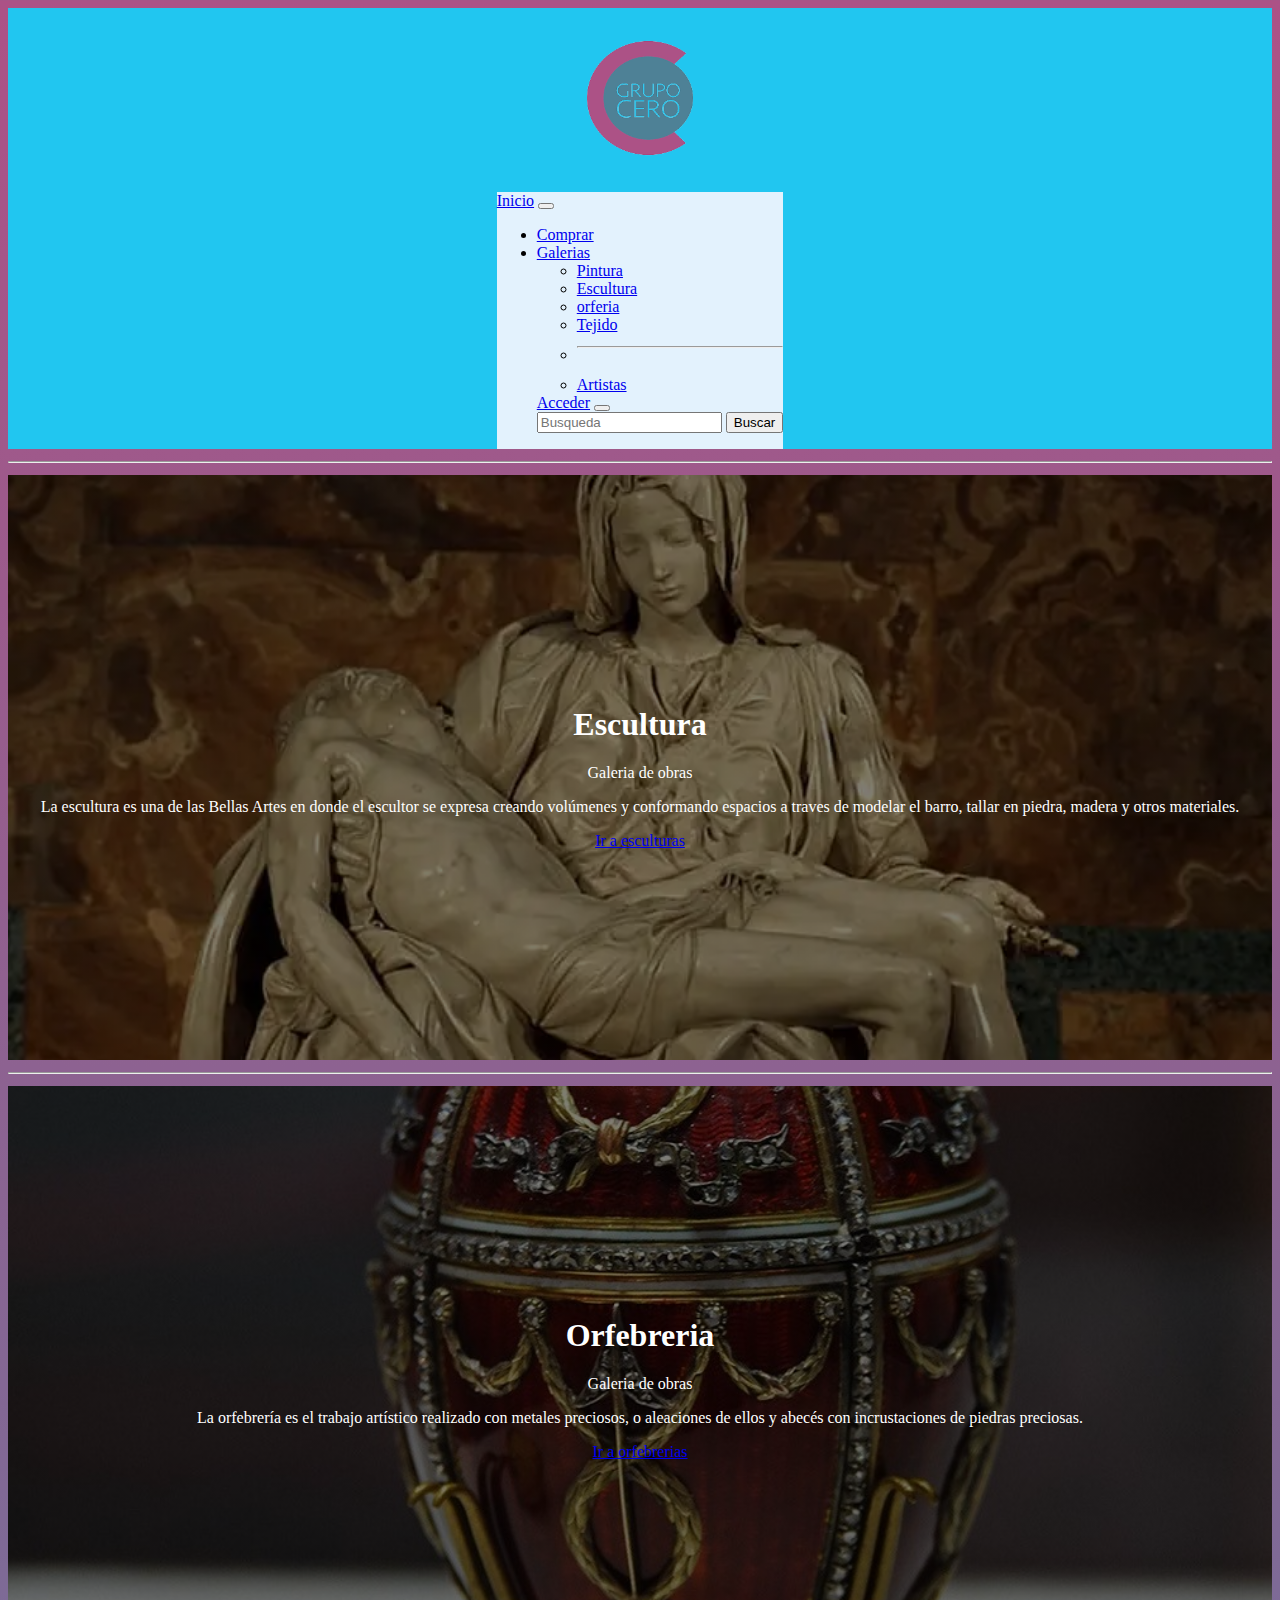
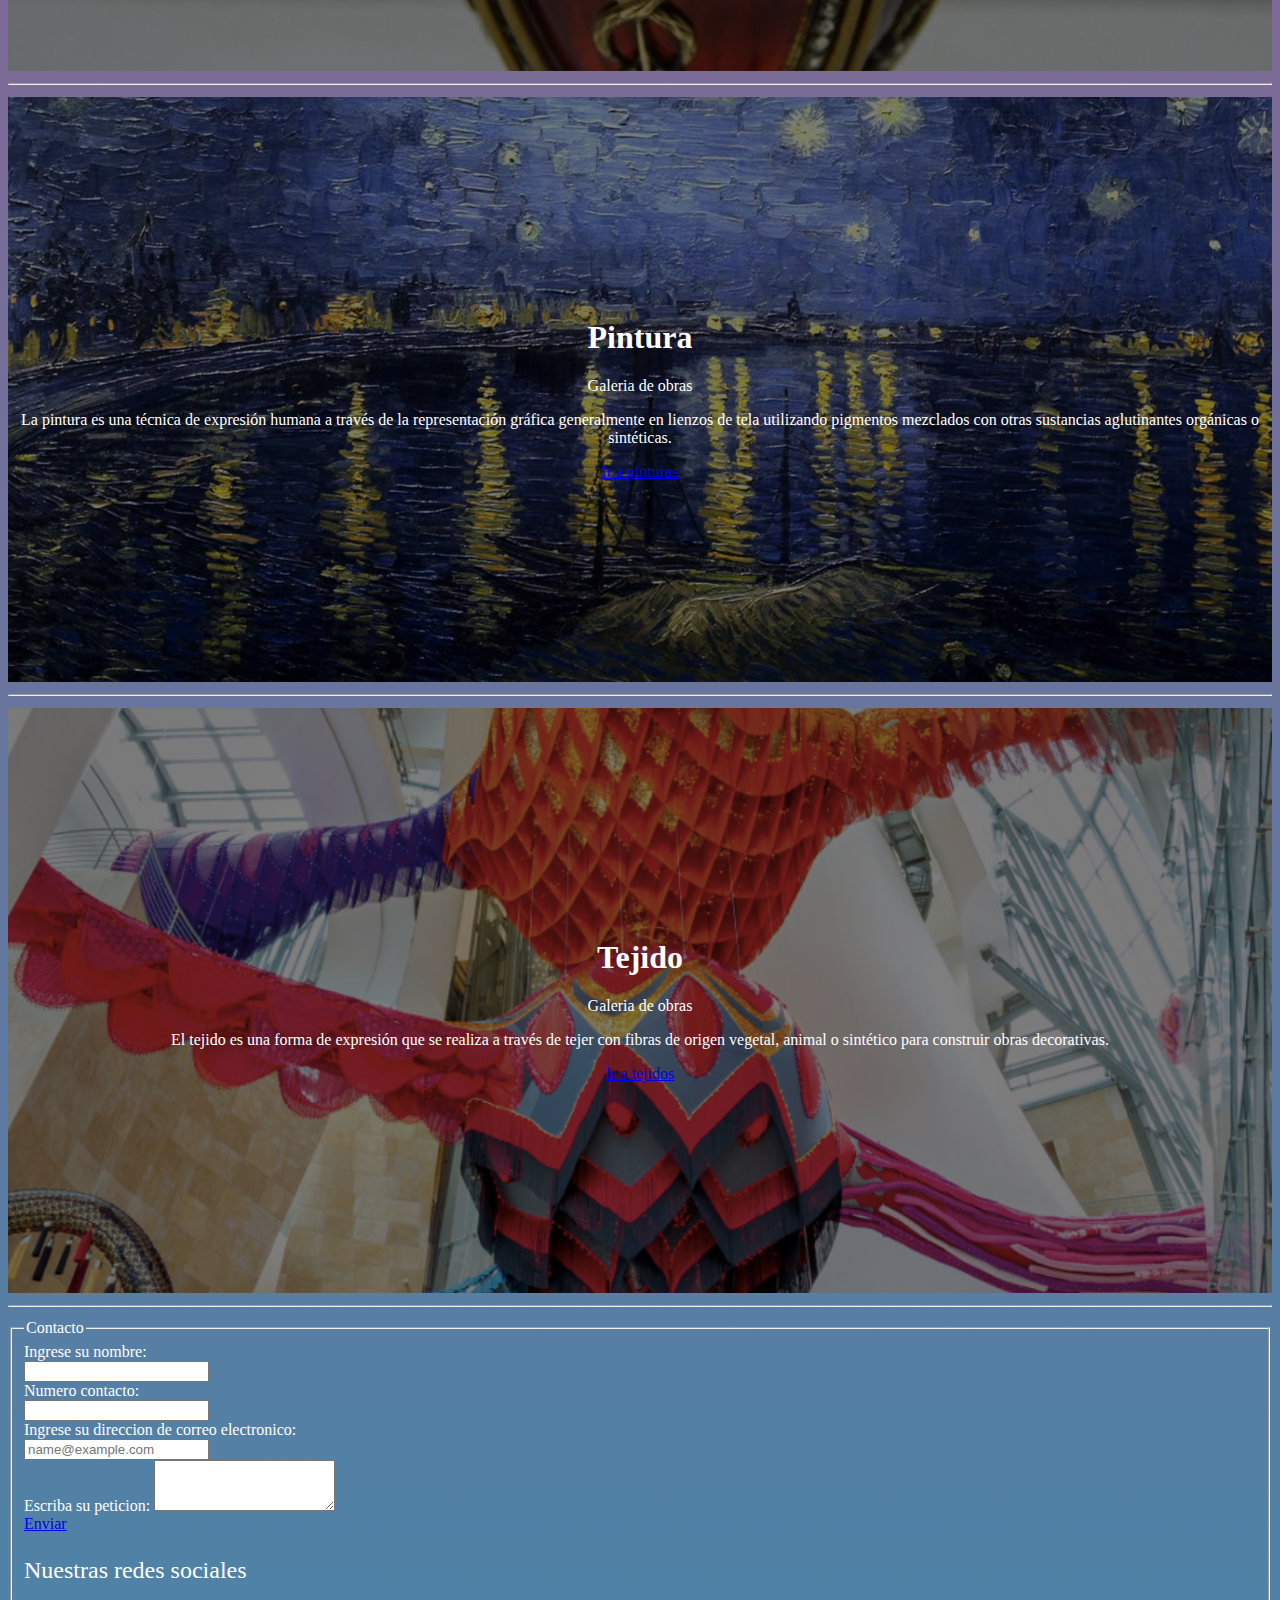
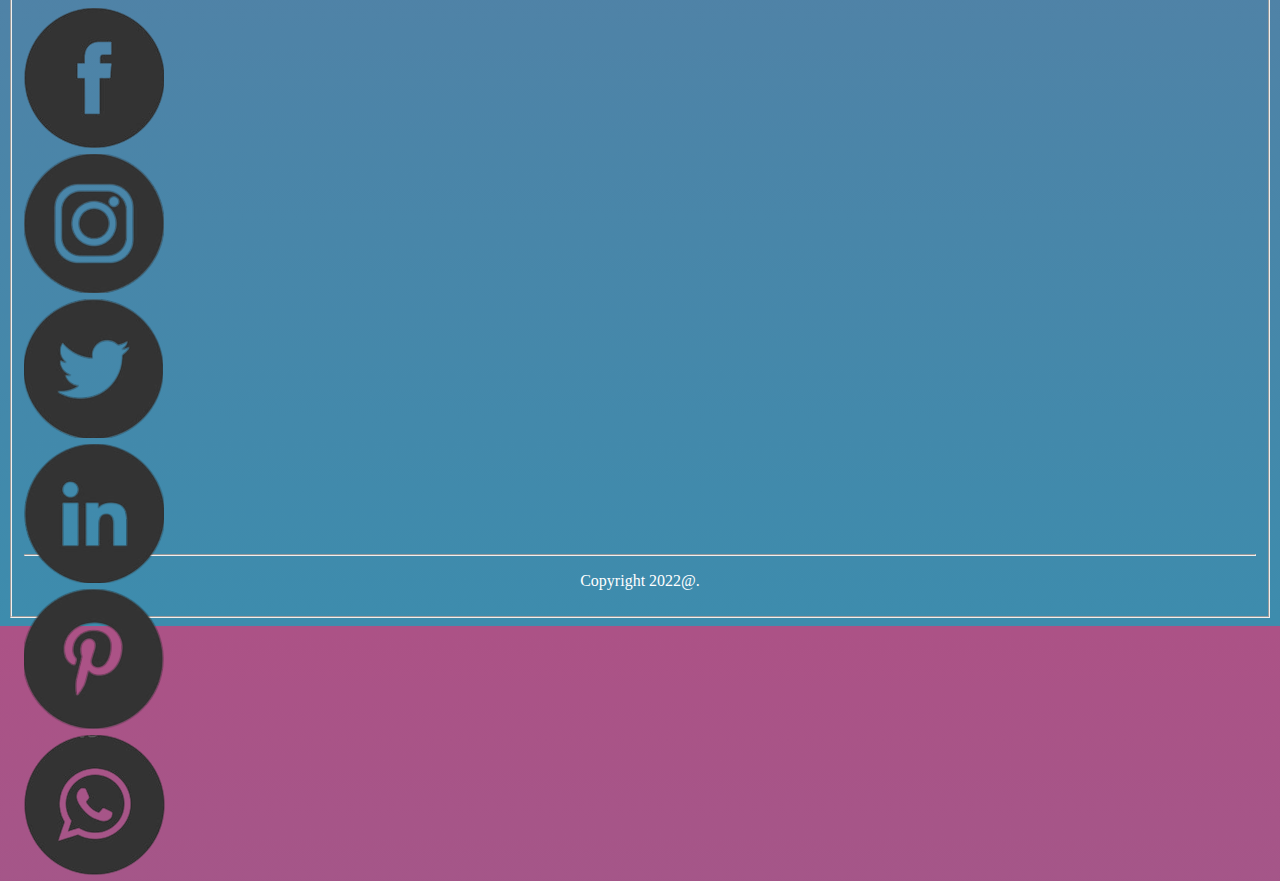
<file: proyecto/html/obras.html>
<!DOCTYPE html>
<html>
<head>
    <meta charset="UTF-8">
    <meta http-equiv="X-UA-Compatible" content="IE=edge">
    <meta name="viewport" content="width=device-width, initial-scale=1.0">
    <title>Obras-Grupo cero</title>
    <link href="https://cdn.jsdelivr.net/npm/bootstrap@5.1.3/dist/css/bootstrap.min.css" rel="stylesheet" integrity="sha384-1BmE4kWBq78iYhFldvKuhfTAU6auU8tT94WrHftjDbrCEXSU1oBoqyl2QvZ6jIW3" crossorigin="anonymous">
    <link rel="stylesheet" href="../css/estilo.css">
</head>
<body>
  
      <!--lOGO-MENU_SUPERIOR-->
  <header>
    <div class="container">

      <a href="../index.html">
        <img class="logo" src="../img/logo.png" alt="">
      </a>

        <nav class="navbar navbar-expand-lg navbar navbar-dark bg-info" style="background-color: #e3f2fd;">
          <div class="container-fluid">

            
            <a class="navbar-brand" href="../index.html">Inicio</a>
            <button class="navbar-toggler" type="button" data-bs-toggle="collapse" data-bs-target="#navbarSupportedContent" aria-controls="navbarSupportedContent" aria-expanded="false" aria-label="Toggle navigation">
              <span class="navbar-toggler-icon"></span>
            </button>
            <div class="collapse navbar-collapse" id="navbarSupportedContent">
              <ul class="navbar-nav me-auto mb-2 mb-lg-0">
               
                <li class="nav-item">
                  <a class="nav-link" href="#nombre">Comprar</a>
                </li>
                <li class="nav-item dropdown">
                  <a class="nav-link dropdown-toggle" href="#" id="navbarDropdown" role="button" data-bs-toggle="dropdown" aria-expanded="false">
                    Galerias
                  </a>
                  <ul class="dropdown-menu" aria-labelledby="navbarDropdown">
                    <li><a class="dropdown-item" href="pintura.html">Pintura</a></li>
                    <li><a class="dropdown-item" href="escultura.html">Escultura</a></li>
                    <li><a class="dropdown-item" href="orferia.html">orferia</a></li>
                    <li><a class="dropdown-item" href="tejidos.html">Tejido</a></li>
                    <li><hr class="dropdown-divider"></li>
                    <li><a class="dropdown-item" href="#">Artistas</a></li>
                  </ul>
                </li>
                <a class="navbar-brand" href="login.html">Acceder</a>
            <button class="navbar-toggler" type="button" data-bs-toggle="collapse" data-bs-target="#navbarSupportedContent" aria-controls="navbarSupportedContent" aria-expanded="false" aria-label="Toggle navigation">
              <span class="navbar-toggler-icon"></span>
            </button>
            
              <form class="d-flex">
                <input class="form-control me-2" type="search" placeholder="Busqueda" aria-label="Search">
                <button class="btn btn-outline-success" type="submit">Buscar</button>
              </form>
            </div>
          </div>
        </nav>
    </div>
</header>

    <HR>
    <section id="escultura">
      <div class="container">
          <h1>Escultura</h1>
          <p>Galeria de obras</p>
          <p>
            La escultura es una de las Bellas Artes en donde el escultor se 
            expresa creando volúmenes y conformando espacios a traves 
            de modelar el barro, tallar en piedra, madera y otros materiales.
          </p>
          <a href="escultura.html" class="btn btn-primary">Ir a esculturas</a><!--boton-->
          </div>
    </section>

    <HR>
                                     <!--orfebreria-->
    <section id="orfebreria">
        <div class="container">
            <h1>Orfebreria</h1>
            <p>Galeria de obras</p>
            <p>
              La orfebrería es el trabajo artístico realizado con 
              metales preciosos, o aleaciones de ellos y abecés 
              con incrustaciones de piedras preciosas.
            </p>
            <a href="orferia.html" class="btn btn-primary">Ir a orfebrerias</a><!--boton-->
            </div>
    </section>
  
    <HR>
                                     <!--pintura-->
      <section id="pintura">
        <div class="container">
            <h1>Pintura</h1>
            <p>Galeria de obras</p>
            <p>
              La pintura es una técnica de expresión humana a través de la representación 
              gráfica generalmente en lienzos de tela utilizando pigmentos mezclados con 
              otras sustancias aglutinantes orgánicas o sintéticas.             
            </p>
            <a href="pintura.html" class="btn btn-primary">Ir a pinturas</a><!--boton-->
            </div>
    </section>

    <HR>
                                     <!--tejidos-->
      <section id="tejidos">
        <div class="container">
            <h1>Tejido</h1>
            <p>Galeria de obras</p>
            <p>
              El tejido es una forma de expresión que se realiza a 
              través de tejer con fibras de origen vegetal, animal o 
              sintético para construir obras decorativas.            
            </p>
            <a href="tejidos.html" class="btn btn-primary">Ir a tejidos</a><!--boton-->
            </div>
    </section>

<HR>

<!--FORMULARIO-CONTACTO-->
<footer>
  <fieldset name="ancla-1">
   <legend>Contacto</legend> 
   <div class="container-fluid">
     <div class="row">

       <div class="col-md-6">
         <div class="mb-3" style="width: 360px;">
           <form >
             <label for="nombre">Ingrese su nombre:</label><br>
             <input type="text" class="" id="nombre" name="nombre">
           </form>
         </div>
 
         <div class="mb-3" style="width: 360px;">
           <form >
               <label for="numero">Numero contacto:</label><br>
               <input type="text" class="" id="numero">
           </form>
         </div>
 
         <div class="mb-3" style="width: 360px;">
           <label for="exampleFormControlInput1" class="form-label">Ingrese su direccion de correo electronico:</label><br>
           <input type="email" class="form-control" id="exampleFormControlInput1" placeholder="name@example.com">
         </div>
         
         <div class="mb-3" style="width: 500px;">
           <label for="exampleFormControlTextarea1" class="form-label">Escriba su peticion:</label>
           <textarea class="form-control" id="exampleFormControlTextarea1" rows="3"></textarea>
         </div>
         <a href=".." class="btn btn-primary">Enviar</a>
       </div> 
     
       <div class="container-fluid col-md-6 " id="redes">
         <div class="row">
           <p>Nuestras redes sociales</p>
           <div class="col-md-4"><a title="facebook" href="https://www.facebook.com/"><img src="../img/facebook.png" alt="facebook"></a></div>
           <div class="col-md-4"><a title="Instagram" href="https://www.instagram.com"><img src="../img/instagram.png" alt="Instagram" /></a></div>
           <div class="col-md-4"><a title="twiter" href="https://twitter.com"><img src="../img/twiter.png" alt="twiter"></a></div>
           <div class="col-md-4"><a title="linkedin" href="https://cl.linkedin.com"><img src="../img/linkedin.png" alt="linkedin"></a></div>
           <div class="col-md-4"><a title="pinteres" href="https://www.pinterest.cl"><img src="../img/pinteres.png" alt="pinteres"></a></div>
           <div class="col-md-4"><a href=""><img src="../img/whatsaap.png" alt=""></a></div>
         </div>     
       </div> 

     </div>
   </div>

<hr>

   <p  align="center">Copyright 2022@.</p>
  </fieldset>           
</footer>



    <script src="https://cdn.jsdelivr.net/npm/bootstrap@5.1.3/dist/js/bootstrap.bundle.min.js" integrity="sha384-ka7Sk0Gln4gmtz2MlQnikT1wXgYsOg+OMhuP+IlRH9sENBO0LRn5q+8nbTov4+1p" crossorigin="anonymous"></script>
    <script src="../js/main.js" type="text/JavaScript"></script>
  </body>
</html>
</file>
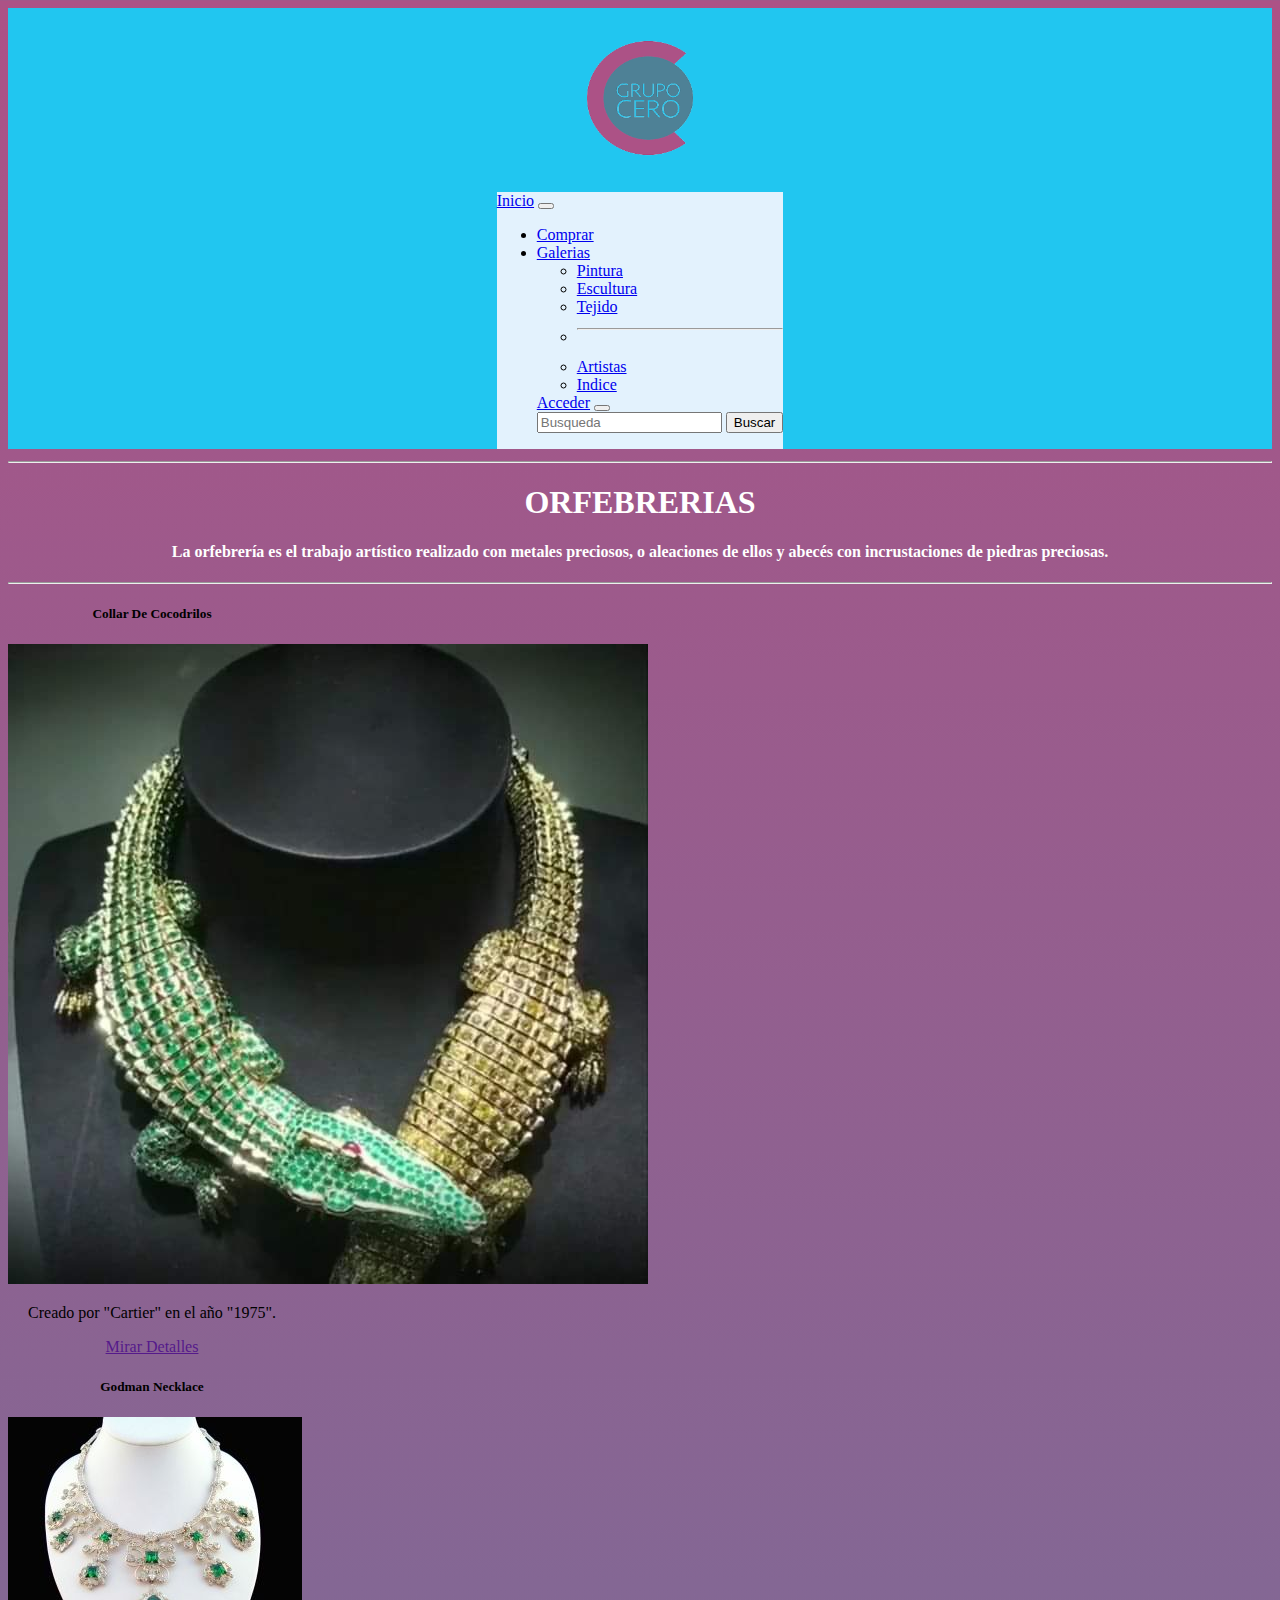
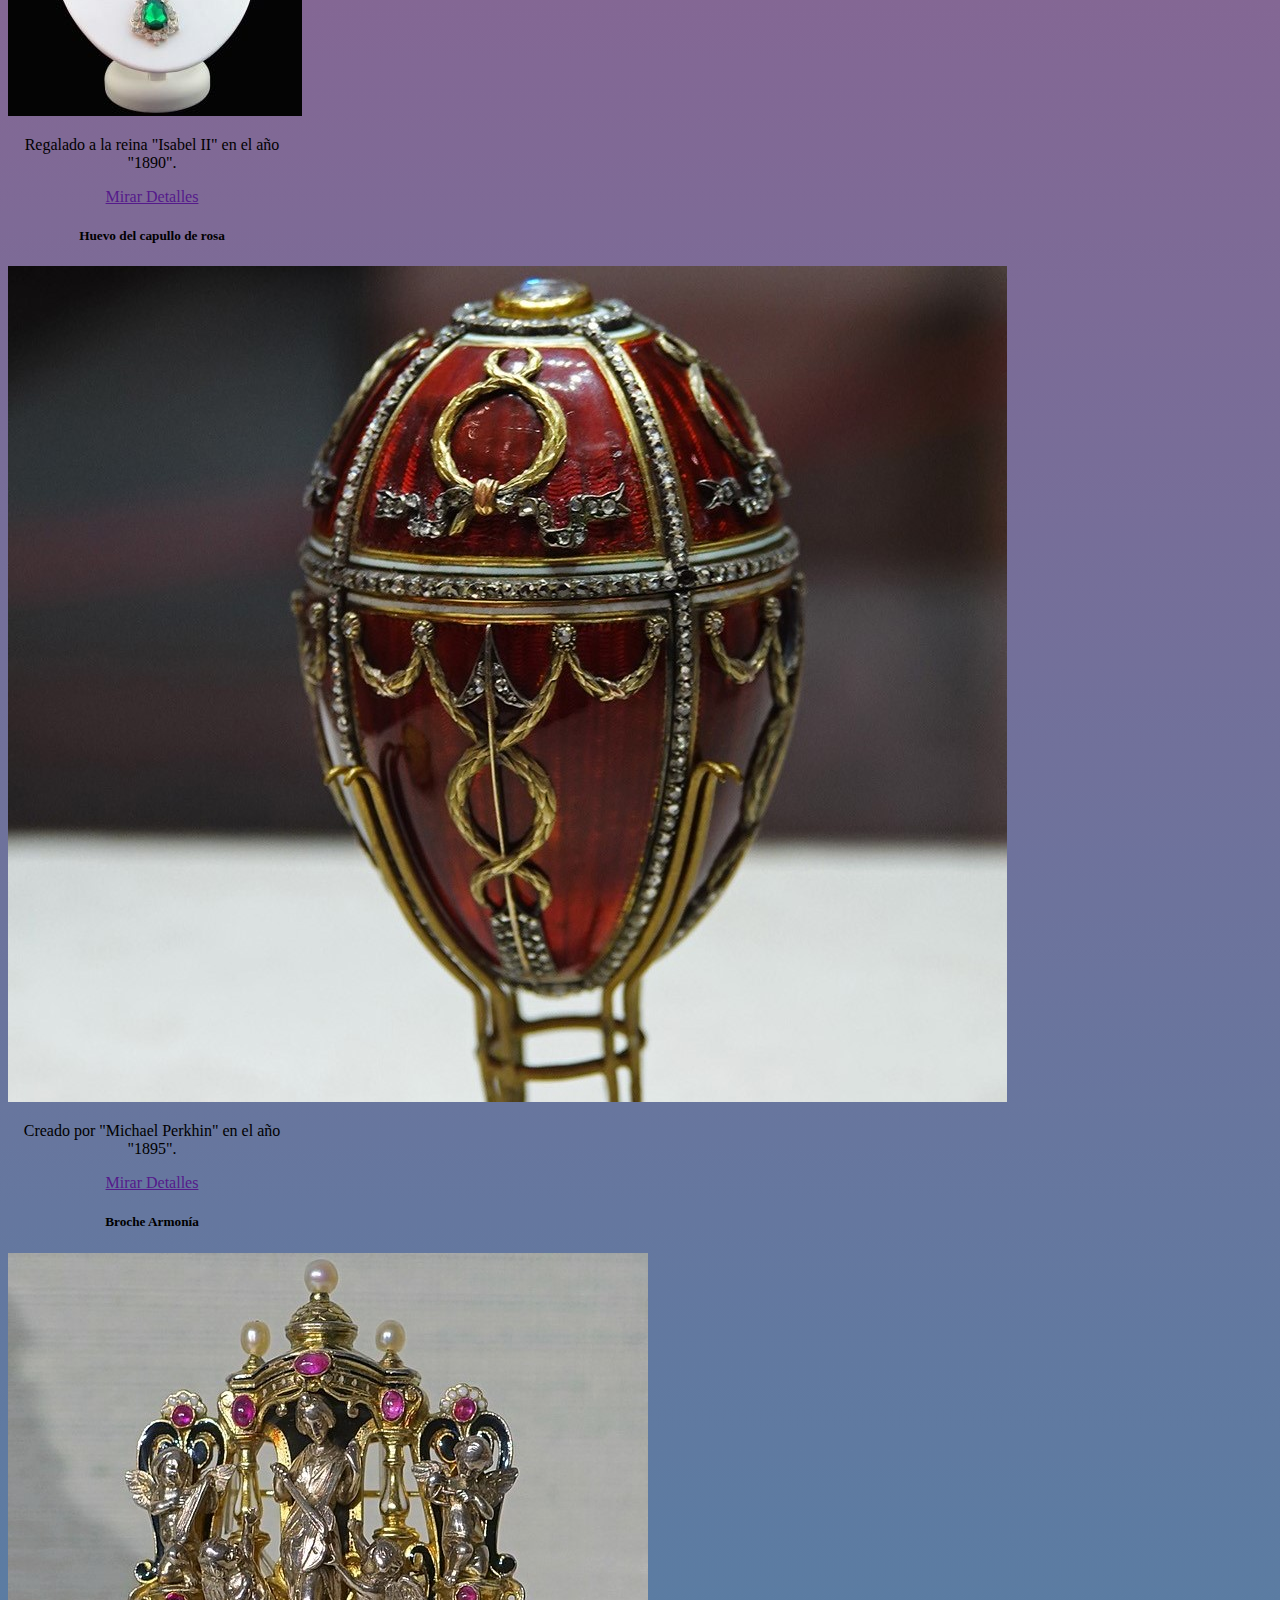
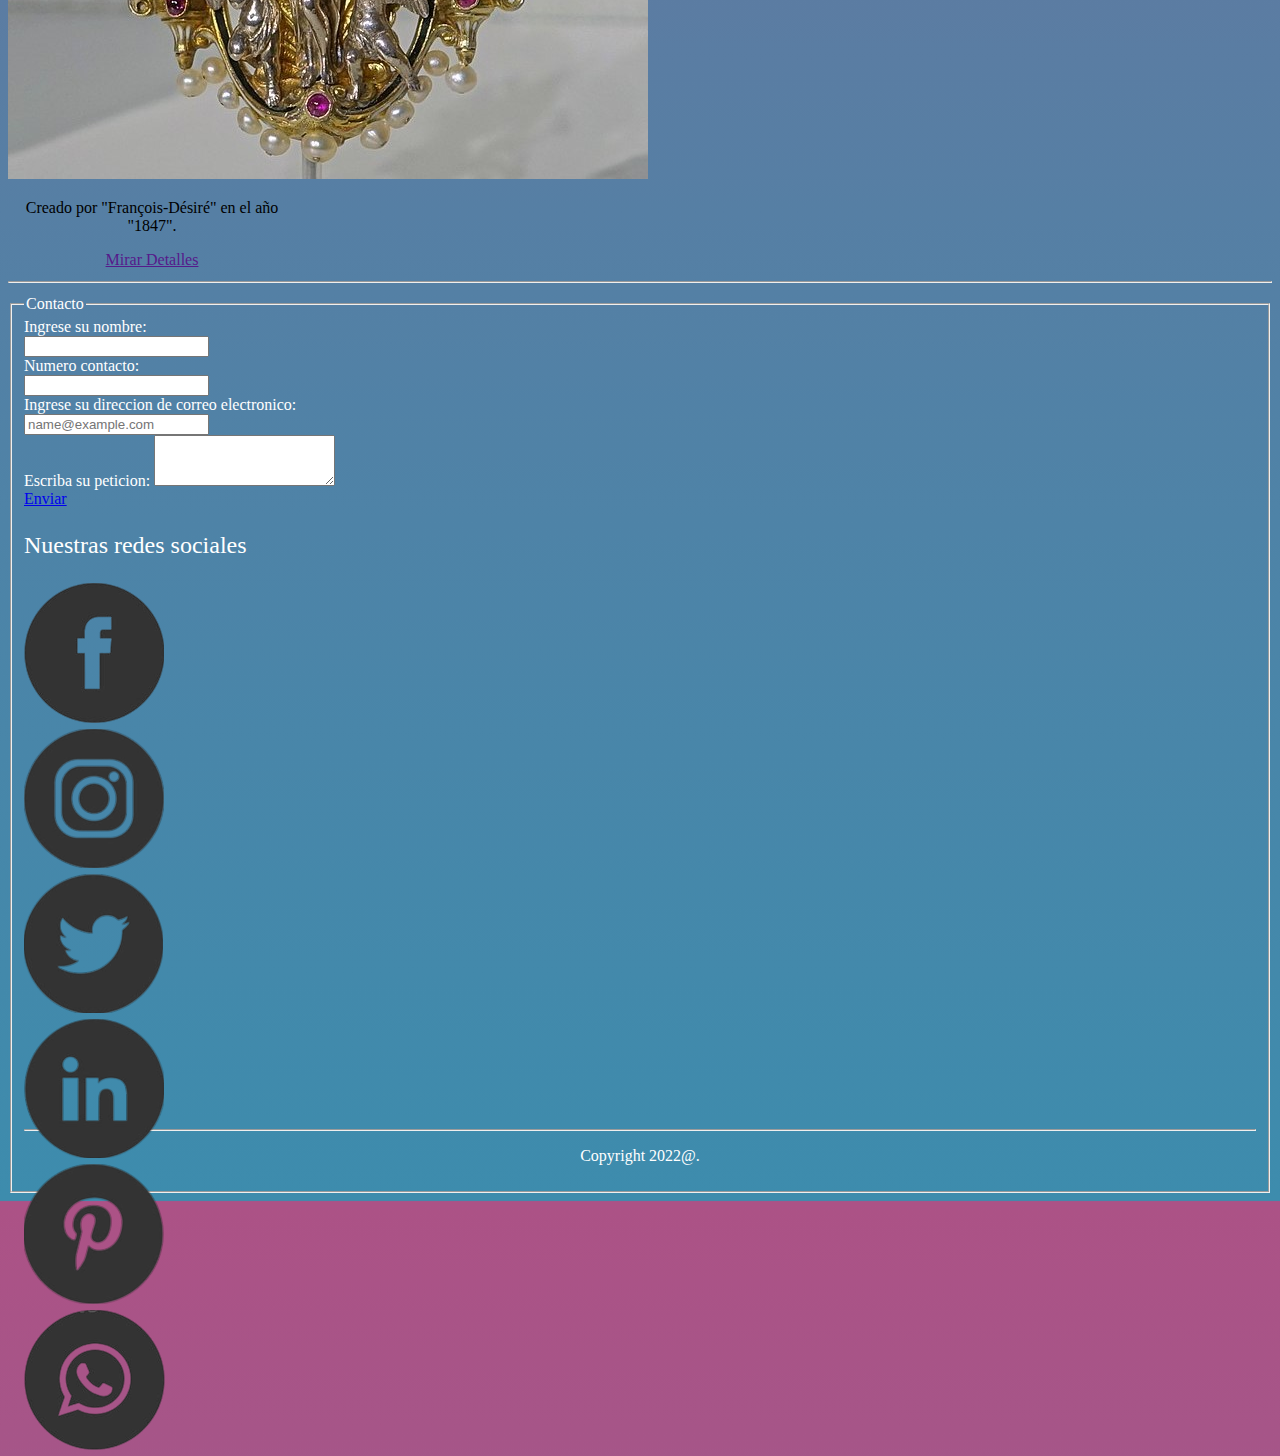
<file: proyecto/html/orferia.html>
<!DOCTYPE html>
<html>
<head>
    <meta charset="UTF-8">
    <meta http-equiv="X-UA-Compatible" content="IE=edge">
    <meta name="viewport" content="width=device-width, initial-scale=1.0">
    <title>Orferia-Grupo cero</title>
    <link href="https://cdn.jsdelivr.net/npm/bootstrap@5.1.3/dist/css/bootstrap.min.css" rel="stylesheet" integrity="sha384-1BmE4kWBq78iYhFldvKuhfTAU6auU8tT94WrHftjDbrCEXSU1oBoqyl2QvZ6jIW3" crossorigin="anonymous">
    <link rel="stylesheet" href="../css/estilo.css">
</head>
<body>
   <!--lOGO-MENU_SUPERIOR-->
   <header>
    <div class="container">

      <a href="../index.html">
        <img class="logo" src="../img/logo.png" alt="">
      </a>

        <nav class="navbar navbar-expand-lg navbar navbar-dark bg-info" style="background-color: #e3f2fd;">
          <div class="container-fluid">

            
            <a class="navbar-brand" href="../index.html">Inicio</a>
            <button class="navbar-toggler" type="button" data-bs-toggle="collapse" data-bs-target="#navbarSupportedContent" aria-controls="navbarSupportedContent" aria-expanded="false" aria-label="Toggle navigation">
              <span class="navbar-toggler-icon"></span>
            </button>
            <div class="collapse navbar-collapse" id="navbarSupportedContent">
              <ul class="navbar-nav me-auto mb-2 mb-lg-0">
               
                <li class="nav-item">
                  <a class="nav-link" href="#nombre">Comprar</a>
                </li>
                <li class="nav-item dropdown">
                  <a class="nav-link dropdown-toggle" href="#" id="navbarDropdown" role="button" data-bs-toggle="dropdown" aria-expanded="false">
                    Galerias
                  </a>
                  <ul class="dropdown-menu" aria-labelledby="navbarDropdown">
                    <li><a class="dropdown-item" href="pintura.html">Pintura</a></li>
                    <li><a class="dropdown-item" href="escultura.html">Escultura</a></li>
                    <li><a class="dropdown-item" href="tejidos.html">Tejido</a></li>
                    <li><hr class="dropdown-divider"></li>
                    <li><a class="dropdown-item" href="#">Artistas</a></li>
                    <li><a class="dropdown-item" href="obras.html">Indice</a></li>
                  </ul>
                </li>
                <a class="navbar-brand" href="login.html">Acceder</a>
            <button class="navbar-toggler" type="button" data-bs-toggle="collapse" data-bs-target="#navbarSupportedContent" aria-controls="navbarSupportedContent" aria-expanded="false" aria-label="Toggle navigation">
              <span class="navbar-toggler-icon"></span>
            </button>
            
              <form class="d-flex">
                <input class="form-control me-2" type="search" placeholder="Busqueda" aria-label="Search">
                <button class="btn btn-outline-success" type="submit">Buscar</button>
              </form>
            </div>
          </div>
        </nav>
    </div>
</header>

                  <HR></HR><!--titulo orfebreria-->

  <div align="center">
    <h1 style="color:white">
      ORFEBRERIAS
    </h1>
  </div>

                      <!--definicion de orfebreria-->

  <div class="container" align="center">
    <h4 style="color:white" >
      La orfebrería es el trabajo artístico realizado con 
      metales preciosos, o aleaciones de ellos y abecés 
      con incrustaciones de piedras preciosas.
    </h4>
  </div>

                   <HR></HR><!--GALERIA DE ORFERIAS-->

<section class="container">
  <div class="container-fluid">
    <div class="row">

                              <!--ahi no se-->
      <div class="card cold-md-4 " style="width: 18rem;">
        <h5 class="card-title" align="center">Collar De Cocodrilos</h5><!--titulo-->
        <img src="../img/Orferia_CollarDeCocodrilos.jpg" class="card-img-top" alt="..."><!--imagen-->
        <div class="card-body" align="center">
          <!--lore-->
          <p class="card-text">
            Creado por "Cartier" en el año "1975".            
          </p>         
          <a href="" class="btn btn-primary">Mirar Detalles</a><!--boton-->
        </div>
      </div>

                            <!--EL PENSADOR-->
      <div class="card cold-md-4 " style="width: 18rem;">
        <h5 class="card-title" align="center">Godman Necklace</h5><!--titulo-->
        <img src="../img/Orferia_GodmanNecklace.jpg" class="card-img-top" alt="..."><!--imagen-->
        <div class="card-body" align="center">          <!--lore-->
          <p class="card-text">
            Regalado a la reina "Isabel II" en el año "1890".
          </p>            
          <a href="" class="btn btn-primary">Mirar Detalles</a><!--boton-->
        </div>
      </div>


                            <!--DISCOBOLO-->
      <div class="card cold-md-4 " style="width: 18rem;">
        <h5 class="card-title" align="center">Huevo del capullo de rosa</h5><!--titulo-->
        <img src="../img/Orferia_HuevoDeFabergé.jpg" class="card-img-top" alt="..."><!--imagen-->
        <div class="card-body" align="center">
          <!--lore-->
          <p class="card-text">
            Creado por "Michael Perkhin" en el año "1895".     
          </p>
          <a href="" class="btn btn-primary">Mirar Detalles</a><!--boton-->
        </div>
      </div>

                            <!--PIEDAD-->

      <div class="card cold-md-4 " style="width: 18rem;">
        <h5 class="card-title" align="center">Broche Armonía</h5><!--titulo-->
        <img src="../img/Orferia_BrocheArmonia.jpg" class="card-img-top" alt="..."><!--imagen-->
        <div class="card-body" align="center">          <!--lore-->
          <p class="card-text">
            Creado por "François-Désiré" en el año "1847". 
          </p>
          <a href="" class="btn btn-primary">Mirar Detalles</a><!--boton-->
        </div>
      </div>

    </div>
  </div>

  <hr>

<!--FORMULARIO-CONTACTO-->
<footer>
  <fieldset name="ancla-1">
   <legend>Contacto</legend> 
   <div class="container-fluid">
     <div class="row">

       <div class="col-md-6">
         <div class="mb-3" style="width: 360px;">
           <form >
             <label for="nombre">Ingrese su nombre:</label><br>
             <input type="text" class="" id="nombre" name="nombre">
           </form>
         </div>
 
         <div class="mb-3" style="width: 360px;">
           <form >
               <label for="numero">Numero contacto:</label><br>
               <input type="text" class="" id="numero">
           </form>
         </div>
 
         <div class="mb-3" style="width: 360px;">
           <label for="exampleFormControlInput1" class="form-label">Ingrese su direccion de correo electronico:</label><br>
           <input type="email" class="form-control" id="exampleFormControlInput1" placeholder="name@example.com">
         </div>
         
         <div class="mb-3" style="width: 500px;">
           <label for="exampleFormControlTextarea1" class="form-label">Escriba su peticion:</label>
           <textarea class="form-control" id="exampleFormControlTextarea1" rows="3"></textarea>
         </div>
         <a href=".." class="btn btn-primary" >Enviar</a>
       </div> 
     
       <div class="container-fluid col-md-6 " id="redes">
         <div class="row">
           <p>Nuestras redes sociales</p>
           <div class="col-md-4"><a title="facebook" href="https://www.facebook.com/"><img src="../img/facebook.png" alt="facebook"></a></div>
           <div class="col-md-4"><a title="Instagram" href="https://www.instagram.com"><img src="../img/instagram.png" alt="Instagram" /></a></div>
           <div class="col-md-4"><a title="twiter" href="https://twitter.com"><img src="../img/twiter.png" alt="twiter"></a></div>
           <div class="col-md-4"><a title="linkedin" href="https://cl.linkedin.com"><img src="../img/linkedin.png" alt="linkedin"></a></div>
           <div class="col-md-4"><a title="pinteres" href="https://www.pinterest.cl"><img src="../img/pinteres.png" alt="pinteres"></a></div>
           <div class="col-md-4"><a href=""><img src="../img/whatsaap.png" alt=""></a></div>
         </div>     
       </div> 

     </div>
   </div>

<hr>
  <p  align="center">Copyright 2022@.</p>
  </fieldset>           
</footer>

    <script src="https://cdn.jsdelivr.net/npm/bootstrap@5.1.3/dist/js/bootstrap.bundle.min.js" integrity="sha384-ka7Sk0Gln4gmtz2MlQnikT1wXgYsOg+OMhuP+IlRH9sENBO0LRn5q+8nbTov4+1p" crossorigin="anonymous"></script>
</body>
</html>
</file>
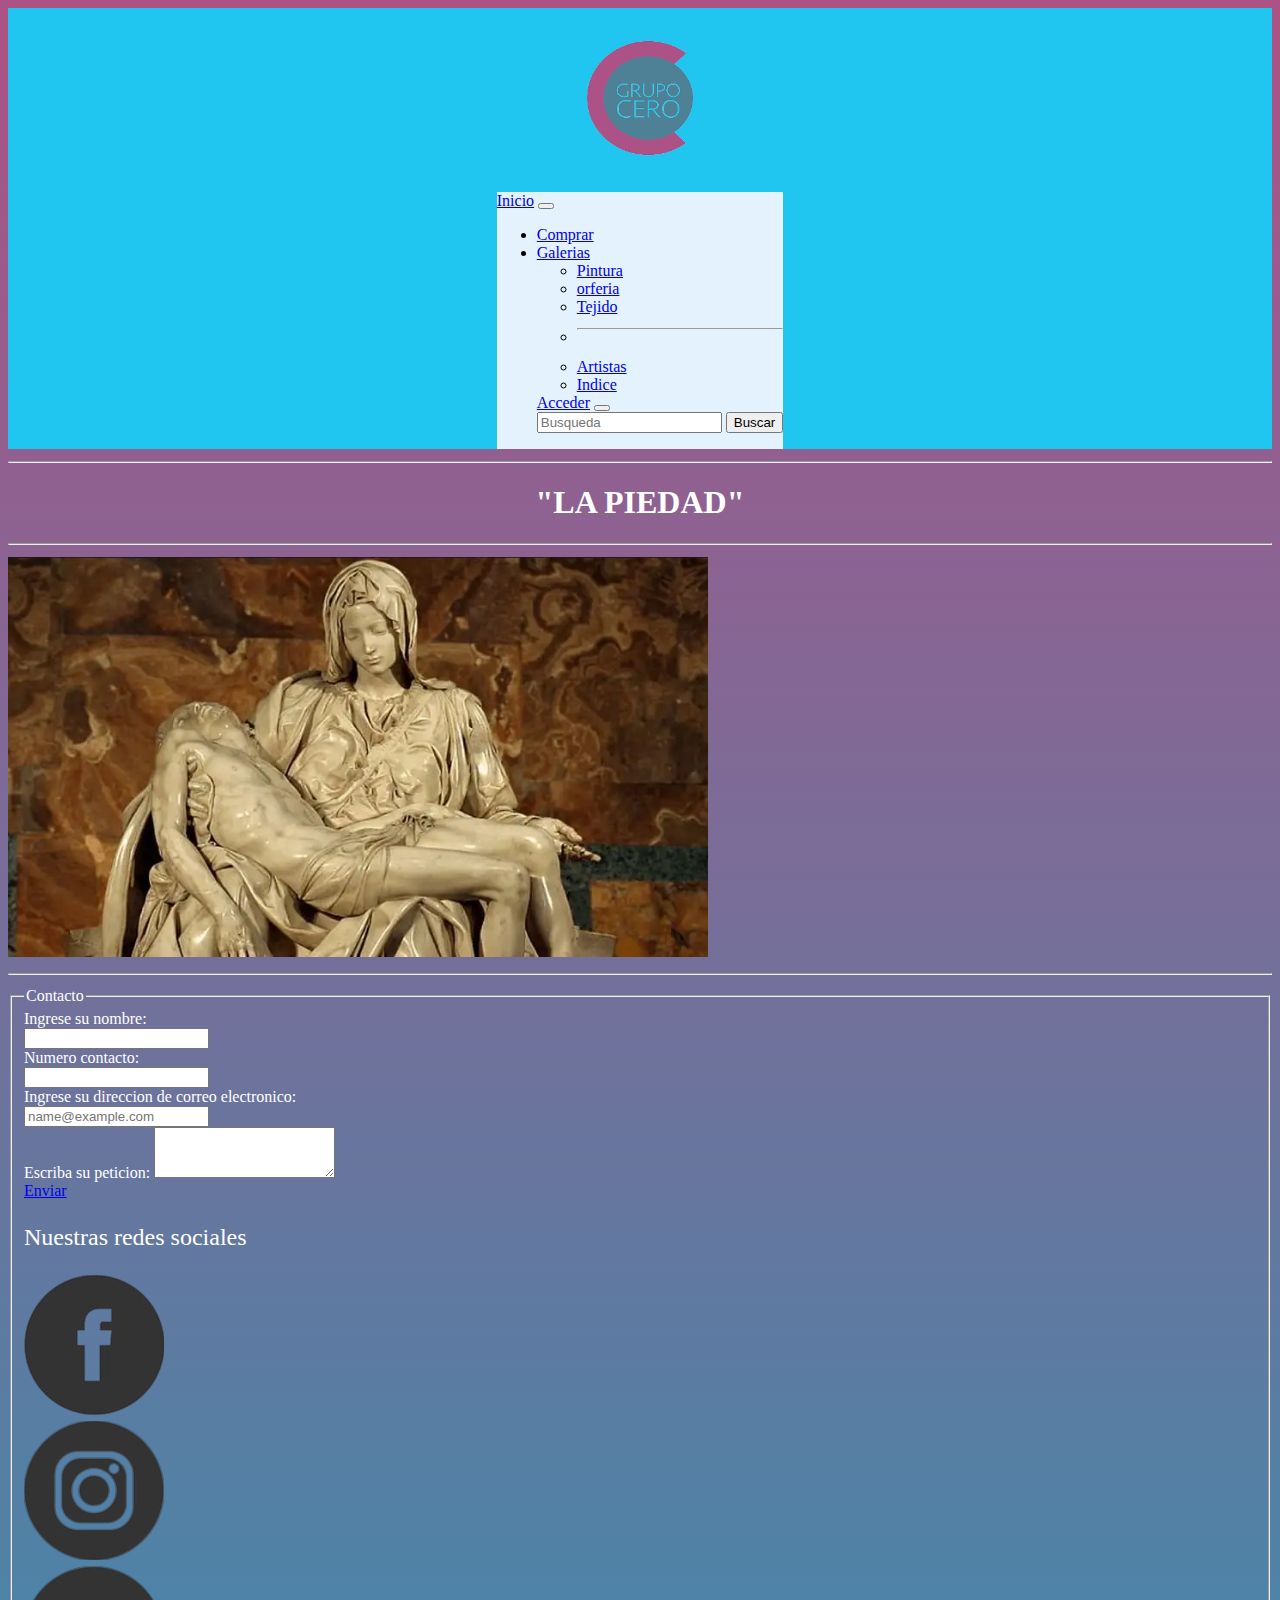
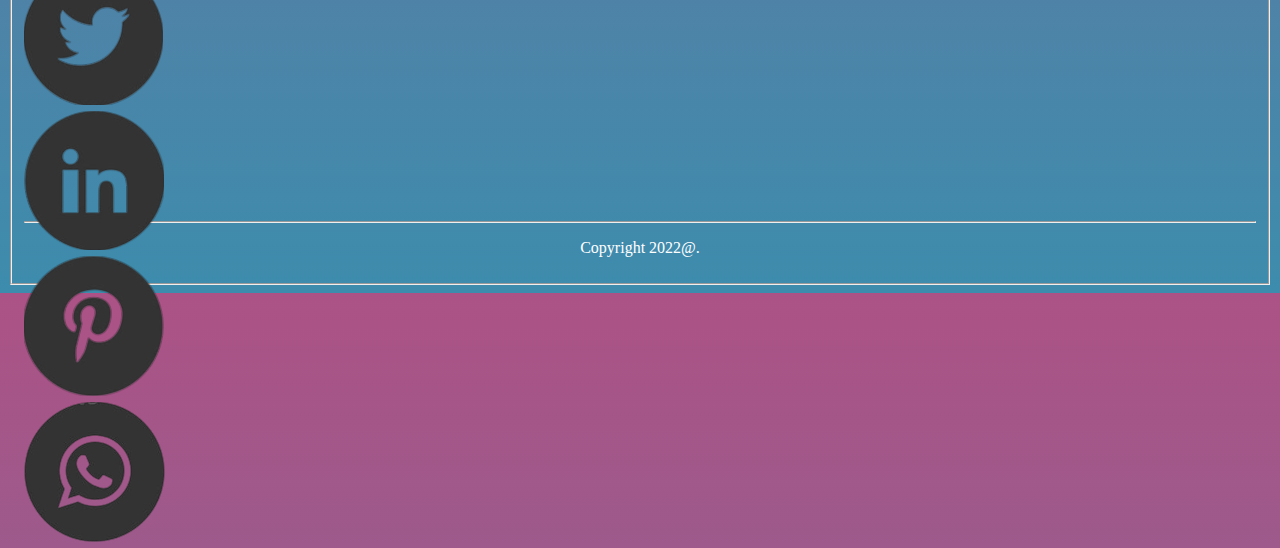
<file: proyecto/html/Piedad_miguelAngel.html>
<!DOCTYPE html>
<html>
<head>
   <meta charset="UTF-8">
   <meta http-equiv="X-UA-Compatible" content="IE=edge">
   <meta name="viewport" content="width=device-width, initial-scale=1.0">
   <title>Escultura-Grupo cero</title>
   <link href="https://cdn.jsdelivr.net/npm/bootstrap@5.1.3/dist/css/bootstrap.min.css" rel="stylesheet" integrity="sha384-1BmE4kWBq78iYhFldvKuhfTAU6auU8tT94WrHftjDbrCEXSU1oBoqyl2QvZ6jIW3" crossorigin="anonymous">
   <link rel="stylesheet" href="../css/estilo.css">
</head>
<body>

  <!--lOGO-MENU_SUPERIOR-->
 <header>
   <div class="container">

     <a href="../index.html">
       <img class="logo" src="../img/logo.png" alt="">
     </a>

       <nav class="navbar navbar-expand-lg navbar navbar-dark bg-info" style="background-color: #e3f2fd;">
         <div class="container-fluid">

           
           <a class="navbar-brand" href="../index.html">Inicio</a>
           <button class="navbar-toggler" type="button" data-bs-toggle="collapse" data-bs-target="#navbarSupportedContent" aria-controls="navbarSupportedContent" aria-expanded="false" aria-label="Toggle navigation">
             <span class="navbar-toggler-icon"></span>
           </button>
           <div class="collapse navbar-collapse" id="navbarSupportedContent">
             <ul class="navbar-nav me-auto mb-2 mb-lg-0">
              
               <li class="nav-item">
                 <a class="nav-link" href="#nombre">Comprar</a>
               </li>
               <li class="nav-item dropdown">
                 <a class="nav-link dropdown-toggle" href="#" id="navbarDropdown" role="button" data-bs-toggle="dropdown" aria-expanded="false">
                   Galerias
                 </a>
                 <ul class="dropdown-menu" aria-labelledby="navbarDropdown">
                   <li><a class="dropdown-item" href="pintura.html">Pintura</a></li>
                   <li><a class="dropdown-item" href="orferia.html">orferia</a></li>
                   <li><a class="dropdown-item" href="tejidos.html">Tejido</a></li>
                   <li><hr class="dropdown-divider"></li>
                   <li><a class="dropdown-item" href="#">Artistas</a></li>
                   <li><a class="dropdown-item" href="obras.html">Indice</a></li>
                 </ul>
               </li>
               <a class="navbar-brand" href="login.html">Acceder</a>
           <button class="navbar-toggler" type="button" data-bs-toggle="collapse" data-bs-target="#navbarSupportedContent" aria-controls="navbarSupportedContent" aria-expanded="false" aria-label="Toggle navigation">
             <span class="navbar-toggler-icon"></span>
           </button>
           
             <form class="d-flex">
               <input class="form-control me-2" type="search" placeholder="Busqueda" aria-label="Search">
               <button class="btn btn-outline-success" type="submit">Buscar</button>
             </form>
           </div>
         </div>
       </nav>
   </div>
</header>


                     <HR><!--titulo esculturas-->
 <div align="center">
   <h1 style="color:white">
     "LA PIEDAD"
   </h1>
 </div>
                     <HR>

<div>
    <img src="../img/Escultura_MiguelAngel-Piedad.jpg" width="700px" height="400px">
</div>

                    <HR><!-- -->

<!--FORMULARIO-CONTACTO-->
<footer>
 <fieldset name="ancla-1">
  <legend>Contacto</legend> 
  <div class="container-fluid">
    <div class="row">

      <div class="col-md-6">
        <div class="mb-3" style="width: 360px;">
          <form >
            <label for="nombre">Ingrese su nombre:</label><br>
            <input type="text" class="" id="nombre" name="nombre">
          </form>
        </div>

        <div class="mb-3" style="width: 360px;">
          <form >
              <label for="numero">Numero contacto:</label><br>
              <input type="text" class="" id="numero">
          </form>
        </div>

        <div class="mb-3" style="width: 360px;">
          <label for="exampleFormControlInput1" class="form-label">Ingrese su direccion de correo electronico:</label><br>
          <input type="email" class="form-control" id="exampleFormControlInput1" placeholder="name@example.com">
        </div>
        
        <div class="mb-3" style="width: 500px;">
          <label for="exampleFormControlTextarea1" class="form-label">Escriba su peticion:</label>
          <textarea class="form-control" id="exampleFormControlTextarea1" rows="3"></textarea>
        </div>
        <a href=".." class="btn btn-primary">Enviar</a>
      </div> 
    
      <div class="container-fluid col-md-6 " id="redes">
        <div class="row">
          <p>Nuestras redes sociales</p>
          <div class="col-md-4"><a title="facebook" href="https://www.facebook.com/"><img src="../img/facebook.png" alt="facebook"></a></div>
          <div class="col-md-4"><a title="Instagram" href="https://www.instagram.com"><img src="../img/instagram.png" alt="Instagram" /></a></div>
          <div class="col-md-4"><a title="twiter" href="https://twitter.com"><img src="../img/twiter.png" alt="twiter"></a></div>
          <div class="col-md-4"><a title="linkedin" href="https://cl.linkedin.com"><img src="../img/linkedin.png" alt="linkedin"></a></div>
          <div class="col-md-4"><a title="pinteres" href="https://www.pinterest.cl"><img src="../img/pinteres.png" alt="pinteres"></a></div>
          <div class="col-md-4"><a href=""><img src="../img/whatsaap.png" alt=""></a></div>
        </div>     
      </div> 

    </div>
  </div>

  <hr>
  <p  align="center">Copyright 2022@.</p>
 </fieldset>           
</footer>

<script src="https://cdn.jsdelivr.net/npm/bootstrap@5.1.3/dist/js/bootstrap.bundle.min.js" integrity="sha384-ka7Sk0Gln4gmtz2MlQnikT1wXgYsOg+OMhuP+IlRH9sENBO0LRn5q+8nbTov4+1p" crossorigin="anonymous"></script>
</body>
</html>
</file>
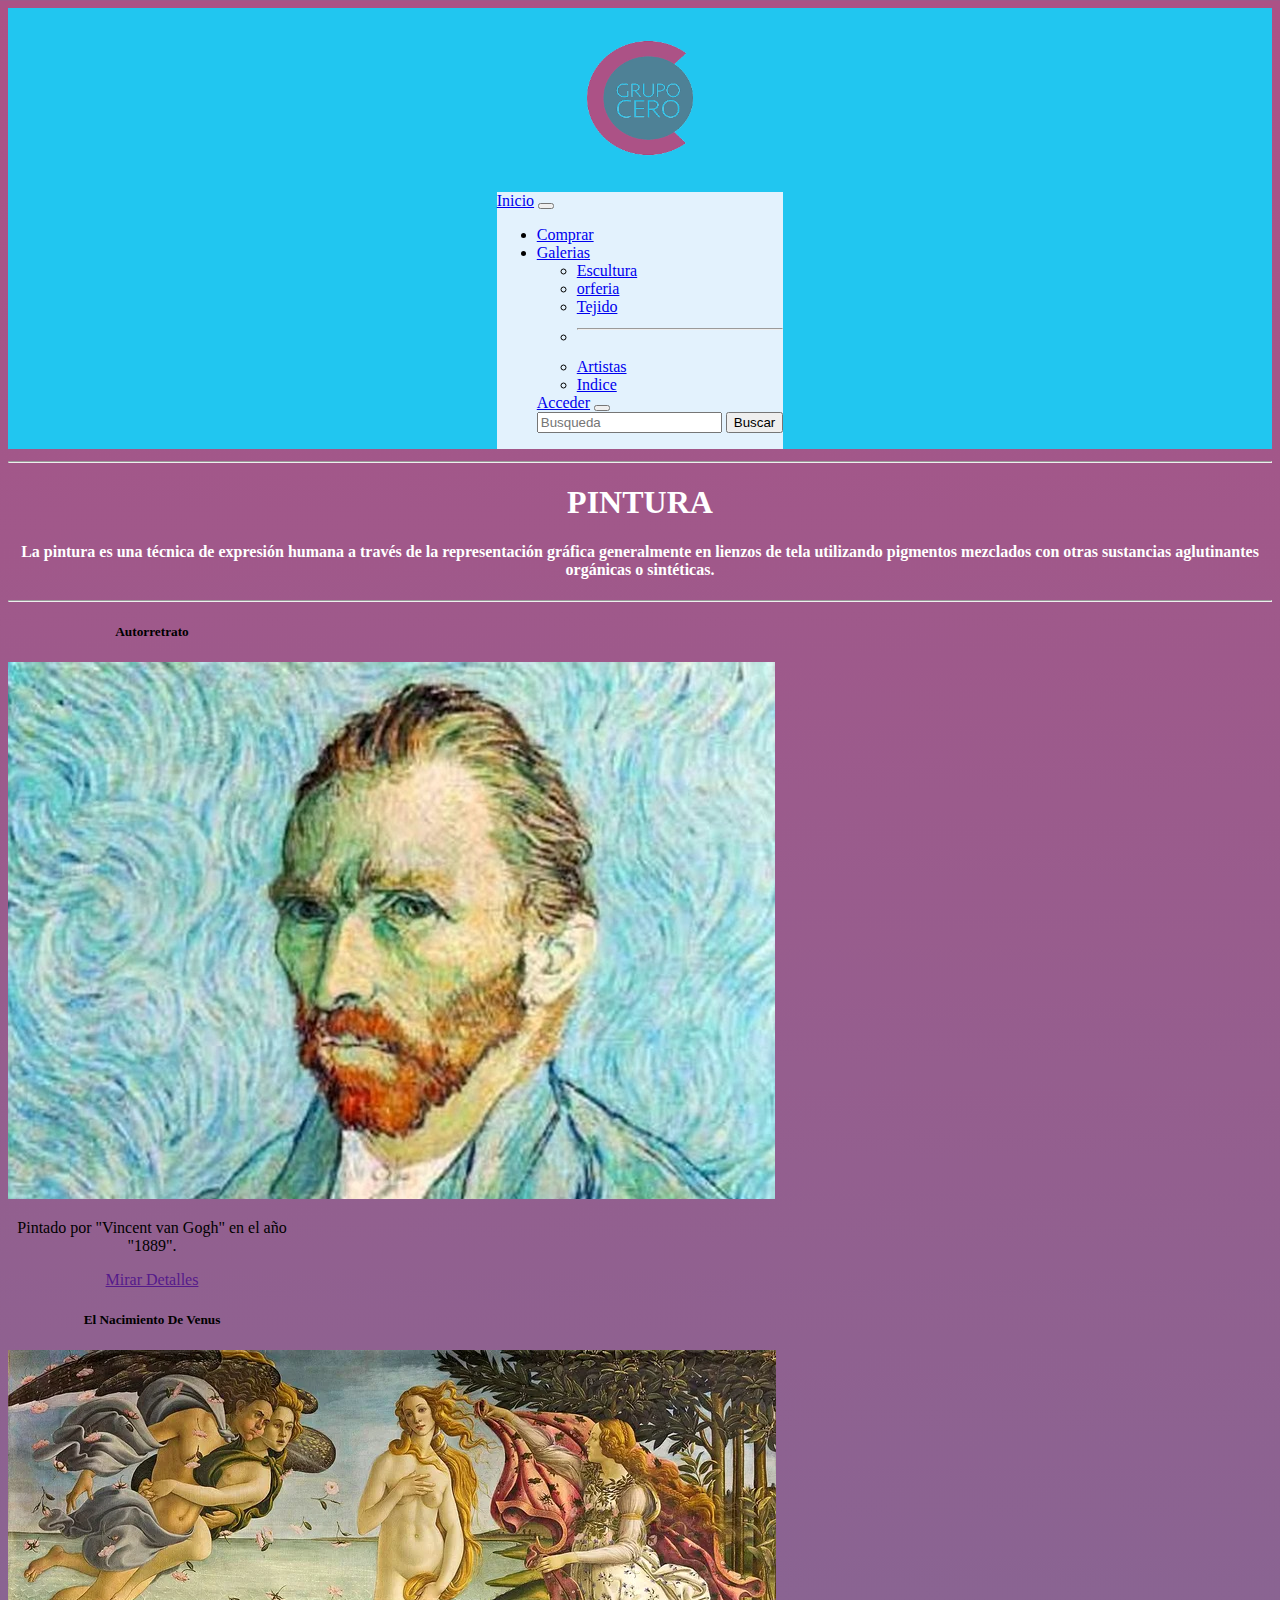
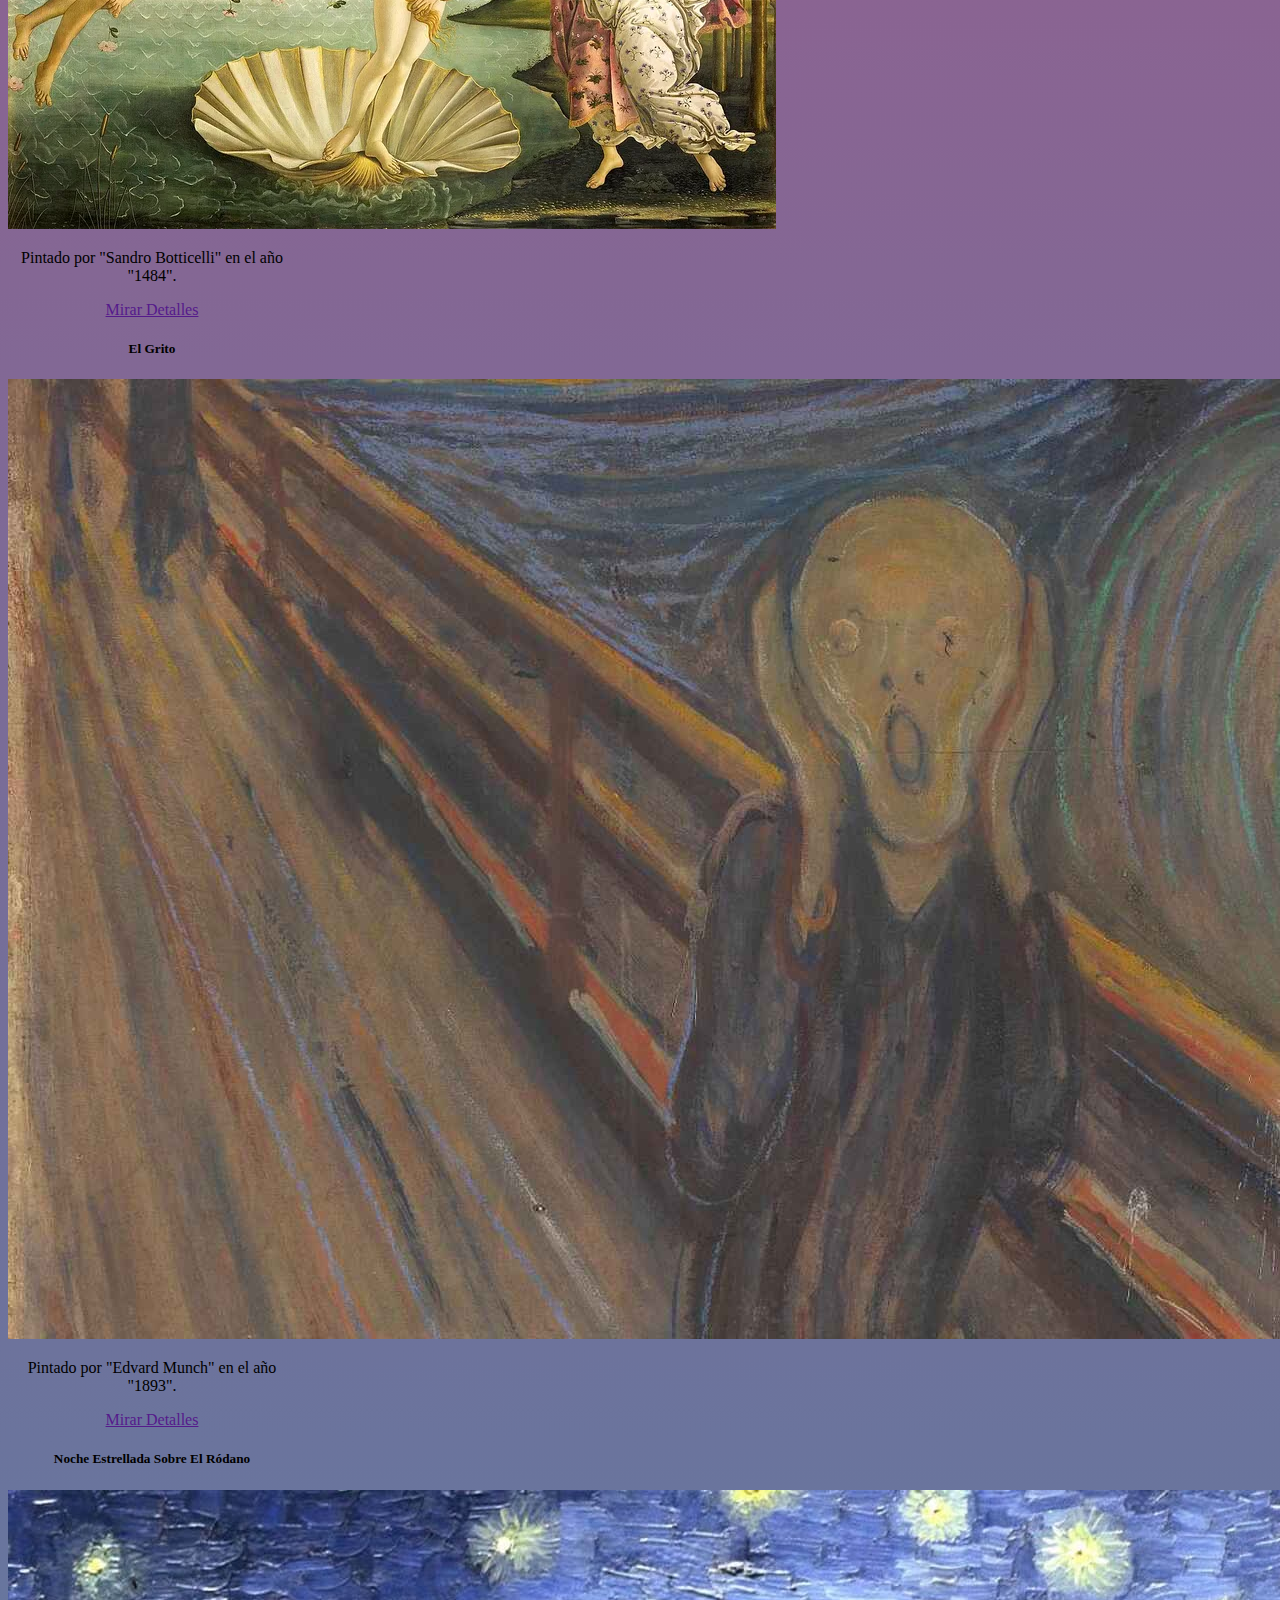
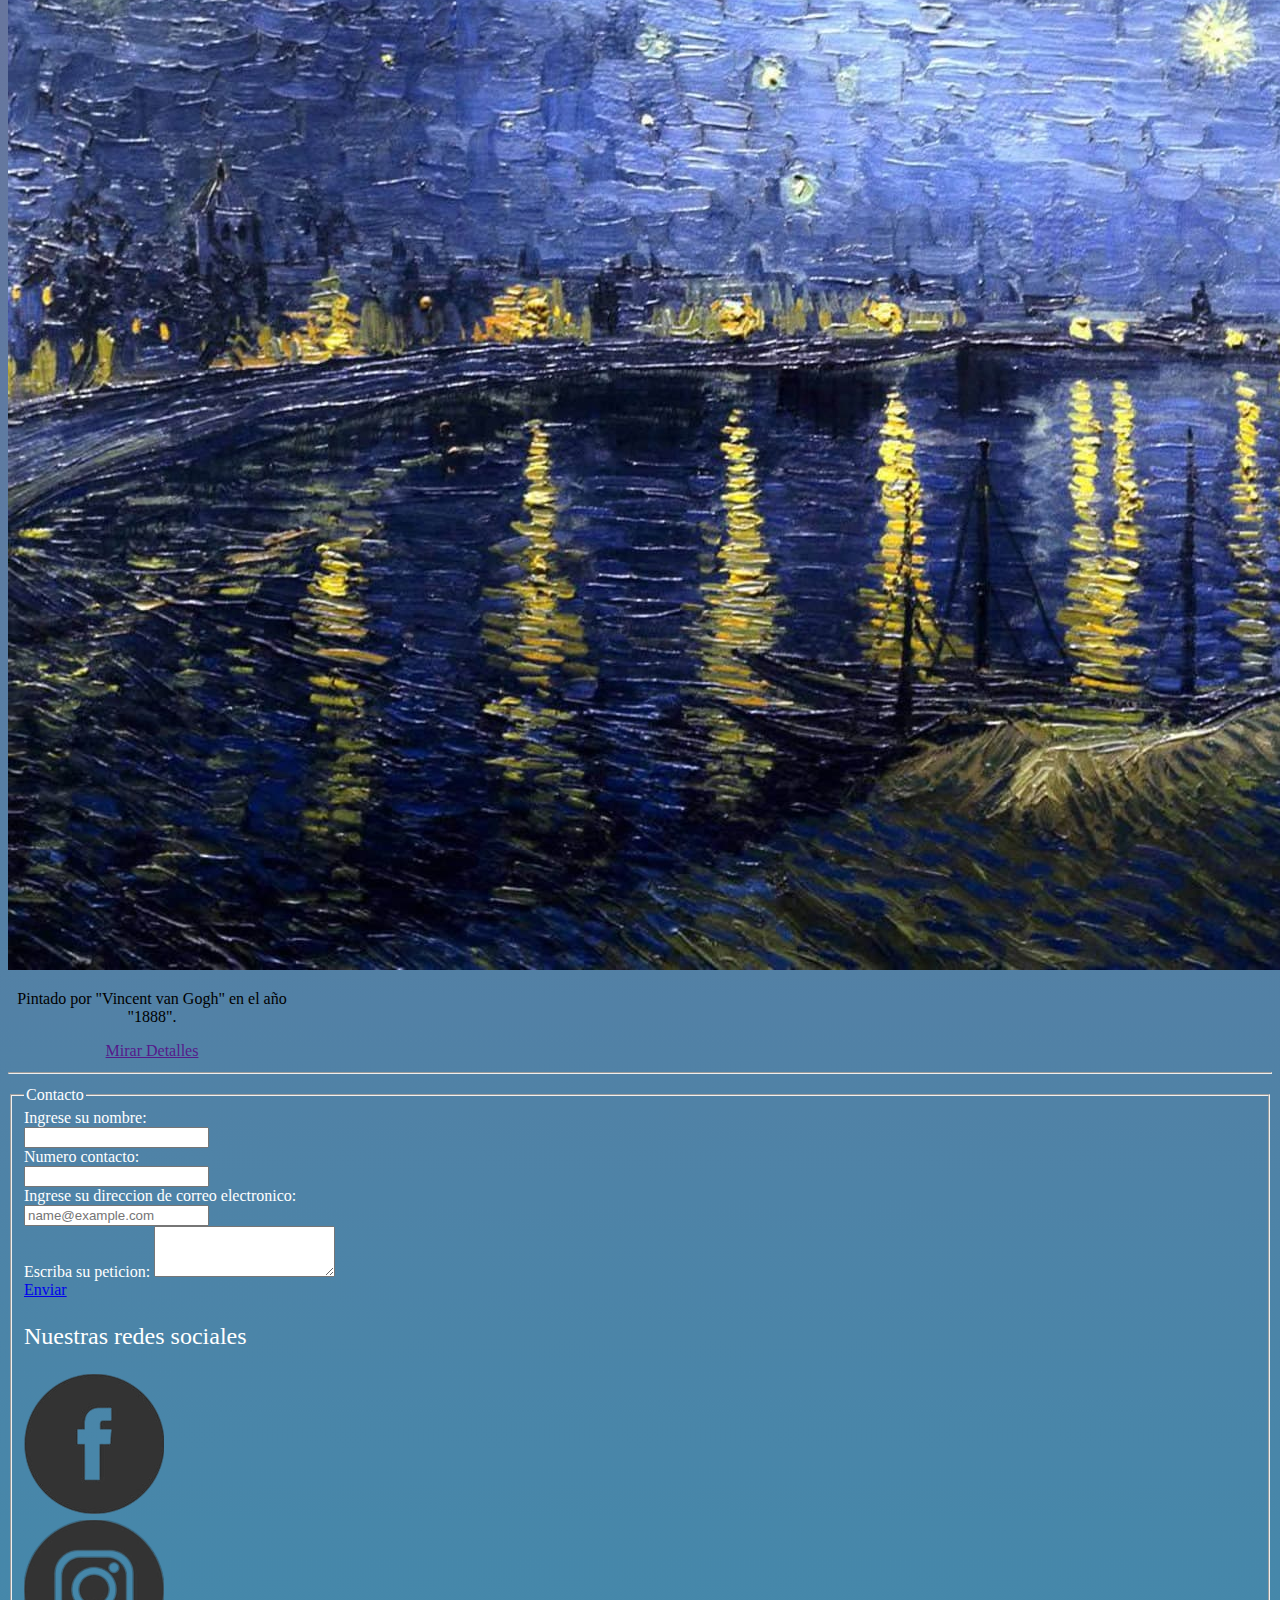
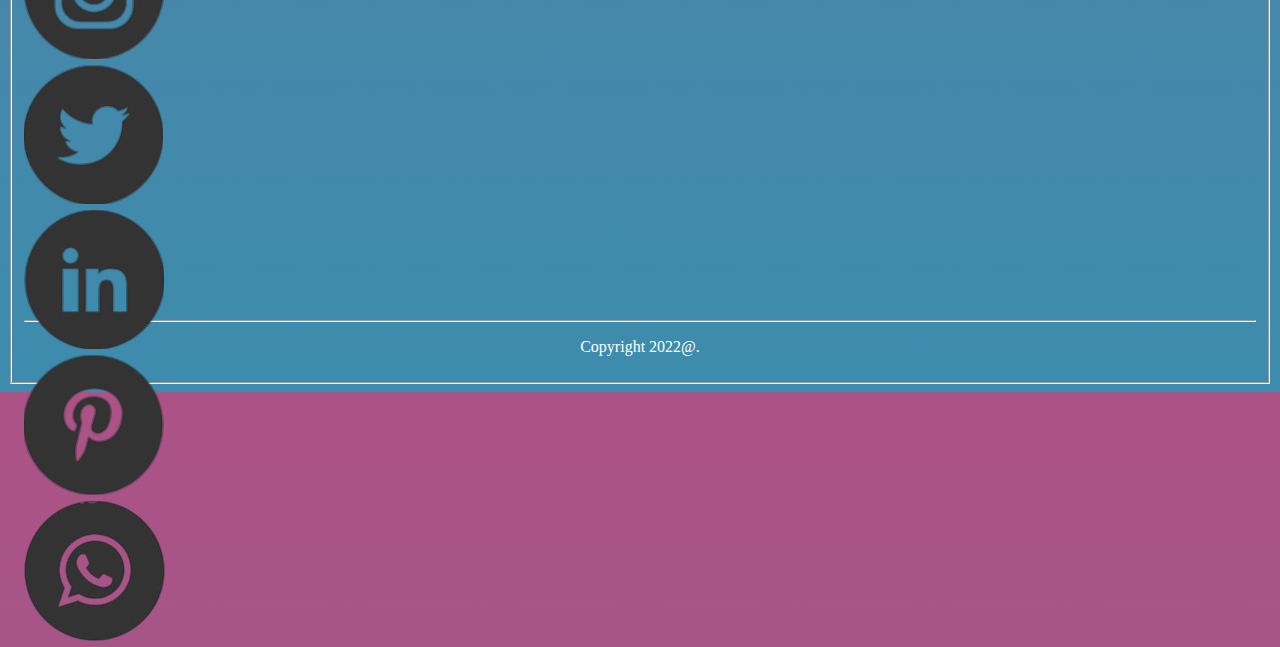
<file: proyecto/html/pintura.html>
<!DOCTYPE html>
<html>
<head>
    <meta charset="UTF-8">
    <meta http-equiv="X-UA-Compatible" content="IE=edge">
    <meta name="viewport" content="width=device-width, initial-scale=1.0">
    <title>Pintura-Grupo cero</title>
    <link href="https://cdn.jsdelivr.net/npm/bootstrap@5.1.3/dist/css/bootstrap.min.css" rel="stylesheet" integrity="sha384-1BmE4kWBq78iYhFldvKuhfTAU6auU8tT94WrHftjDbrCEXSU1oBoqyl2QvZ6jIW3" crossorigin="anonymous">
    <link rel="stylesheet" href="../css/estilo.css">
</head>
<body>

   <!--lOGO-MENU_SUPERIOR-->
   <header>
    <div class="container">

      <a href="../index.html">
        <img class="logo" src="../img/logo.png" alt="">
      </a>

        <nav class="navbar navbar-expand-lg navbar navbar-dark bg-info" style="background-color: #e3f2fd;">
          <div class="container-fluid">

            
            <a class="navbar-brand" href="../index.html">Inicio</a>
            <button class="navbar-toggler" type="button" data-bs-toggle="collapse" data-bs-target="#navbarSupportedContent" aria-controls="navbarSupportedContent" aria-expanded="false" aria-label="Toggle navigation">
              <span class="navbar-toggler-icon"></span>
            </button>
            <div class="collapse navbar-collapse" id="navbarSupportedContent">
              <ul class="navbar-nav me-auto mb-2 mb-lg-0">
               
                <li class="nav-item">
                  <a class="nav-link" href="#nombre">Comprar</a>
                </li>
                <li class="nav-item dropdown">
                  <a class="nav-link dropdown-toggle" href="#" id="navbarDropdown" role="button" data-bs-toggle="dropdown" aria-expanded="false">
                    Galerias
                  </a>
                  <ul class="dropdown-menu" aria-labelledby="navbarDropdown">
                    <li><a class="dropdown-item" href="escultura.html">Escultura</a></li>
                    <li><a class="dropdown-item" href="orferia.html">orferia</a></li>
                    <li><a class="dropdown-item" href="tejidos.html">Tejido</a></li>
                    <li><hr class="dropdown-divider"></li>
                    <li><a class="dropdown-item" href="#">Artistas</a></li>
                    <li><a class="dropdown-item" href="obras.html">Indice</a></li>
                  </ul>
                </li>
                <a class="navbar-brand" href="login.html">Acceder</a>
            <button class="navbar-toggler" type="button" data-bs-toggle="collapse" data-bs-target="#navbarSupportedContent" aria-controls="navbarSupportedContent" aria-expanded="false" aria-label="Toggle navigation">
              <span class="navbar-toggler-icon"></span>
            </button>
            
              <form class="d-flex">
                <input class="form-control me-2" type="search" placeholder="Busqueda" aria-label="Search">
                <button class="btn btn-outline-success" type="submit">Buscar</button>
              </form>
            </div>
          </div>
        </nav>
    </div>
</header>

                 <HR></HR><!--titulo pintura-->

  <div align="center">
    <h1 style="color:white">
      PINTURA
    </h1>
  </div>

                      <!--definicion de pintura-->

  <div class="container" align="center">
    <h4 style="color:white" >
      La pintura es una técnica de expresión humana a través de la representación 
      gráfica generalmente en lienzos de tela utilizando pigmentos mezclados con 
      otras sustancias aglutinantes orgánicas o sintéticas.  
    </h4>
  </div>

  <HR></HR><!--GALERIA DE PINTURAS-->

<section class="container">
  <div class="container-fluid">
    <div class="row">

                              <!--Auto Retrato De Van Gogh-->
      <div class="card cold-md-4 " style="width: 18rem;">
        <h5 class="card-title" align="center">Autorretrato</h5><!--titulo-->
        <img src="../img/Pintura_AutoRetrato-VanGogh.jpg" class="card-img-top" alt="..."><!--imagen-->
        <div class="card-body" align="center">
          <!--lore-->
          <p class="card-text">
            Pintado por "Vincent van Gogh" en el año "1889".
          </p>            
          <a href="" class="btn btn-primary">Mirar Detalles</a><!--boton-->
        </div>
      </div>

                            <!--logo-->
      <div class="card cold-md-4 " style="width: 18rem;">
        <h5 class="card-title" align="center">El Nacimiento De Venus</h5><!--titulo-->
        <img src="../img/Pintura_ElNacimientoDeVenus.jpg" class="card-img-top" alt="..."><!--imagen-->
        <div class="card-body" align="center">
          <!--lore-->
          <p class="card-text">
            Pintado por "Sandro Botticelli" en el año "1484".          
          </p>            
          <a href="" class="btn btn-primary">Mirar Detalles</a><!--boton-->
        </div>
      </div>


                            <!--El Grito De Munch-->
      <div class="card cold-md-4 " style="width: 18rem;">          
        <h5 class="card-title" align="center">El Grito</h5><!--titulo-->
        <img src="../img/Pintura_Munch-El_Grito.jpg" class="card-img-top" alt="..."><!--imagen-->
        <div class="card-body" align="center">
          <!--lore-->
          <p class="card-text">
            Pintado por "Edvard Munch" en el año "1893".          
          </p>
          <a href="" class="btn btn-primary">Mirar Detalles</a><!--boton-->
        </div>
      </div>

                            <!--Rhone De Van Gogh-->

      <div class="card cold-md-4 " style="width: 18rem;">          
        <h5 class="card-title" align="center">Noche Estrellada Sobre El Ródano</h5><!--Rhone-->
        <img src="../img/Pintura_VanGogh-Rhone.jpg" class="card-img-top" alt="..."><!--imagen-->
        <div class="card-body" align="center">
           <!--lore-->
          <p class="card-text">
            Pintado por "Vincent van Gogh" en el año "1888".          
          </p>
          <a href="" class="btn btn-primary">Mirar Detalles</a><!--boton-->
        </div>
      </div>

    </div>
  </div>

  <HR></HR><!--formulario de contacto-->

 <!--FORMULARIO-CONTACTO-->
 <footer>
  <fieldset name="ancla-1">
   <legend>Contacto</legend> 
   <div class="container-fluid">
     <div class="row">

       <div class="col-md-6">
         <div class="mb-3" style="width: 360px;">
           <form >
             <label for="nombre">Ingrese su nombre:</label><br>
             <input type="text" class="" id="nombre" name="nombre">
           </form>
         </div>
 
         <div class="mb-3" style="width: 360px;">
           <form >
               <label for="numero">Numero contacto:</label><br>
               <input type="text" class="" id="numero">
           </form>
         </div>
 
         <div class="mb-3" style="width: 360px;">
           <label for="exampleFormControlInput1" class="form-label">Ingrese su direccion de correo electronico:</label><br>
           <input type="email" class="form-control" id="exampleFormControlInput1" placeholder="name@example.com">
         </div>
         
         <div class="mb-3" style="width: 500px;">
           <label for="exampleFormControlTextarea1" class="form-label">Escriba su peticion:</label>
           <textarea class="form-control" id="exampleFormControlTextarea1" rows="3"></textarea>
         </div>
         <a href=".." class="btn btn-primary">Enviar</a>
       </div> 
     
       <div class="container-fluid col-md-6 " id="redes">
         <div class="row">
           <p>Nuestras redes sociales</p>
           <div class="col-md-4"><a title="facebook" href="https://www.facebook.com/"><img src="../img/facebook.png" alt="facebook"></a></div>
           <div class="col-md-4"><a title="Instagram" href="https://www.instagram.com"><img src="../img/instagram.png" alt="Instagram" /></a></div>
           <div class="col-md-4"><a title="twiter" href="https://twitter.com"><img src="../img/twiter.png" alt="twiter"></a></div>
           <div class="col-md-4"><a title="linkedin" href="https://cl.linkedin.com"><img src="../img/linkedin.png" alt="linkedin"></a></div>
           <div class="col-md-4"><a title="pinteres" href="https://www.pinterest.cl"><img src="../img/pinteres.png" alt="pinteres"></a></div>
           <div class="col-md-4"><a href=""><img src="../img/whatsaap.png" alt=""></a></div>
         </div>     
       </div> 

     </div>
   </div>

   <hr>
   <p  align="center">Copyright 2022@.</p>
  </fieldset>           
</footer>


<script src="https://cdn.jsdelivr.net/npm/bootstrap@5.1.3/dist/js/bootstrap.bundle.min.js" integrity="sha384-ka7Sk0Gln4gmtz2MlQnikT1wXgYsOg+OMhuP+IlRH9sENBO0LRn5q+8nbTov4+1p" crossorigin="anonymous"></script>
</body>
</html>
</file>
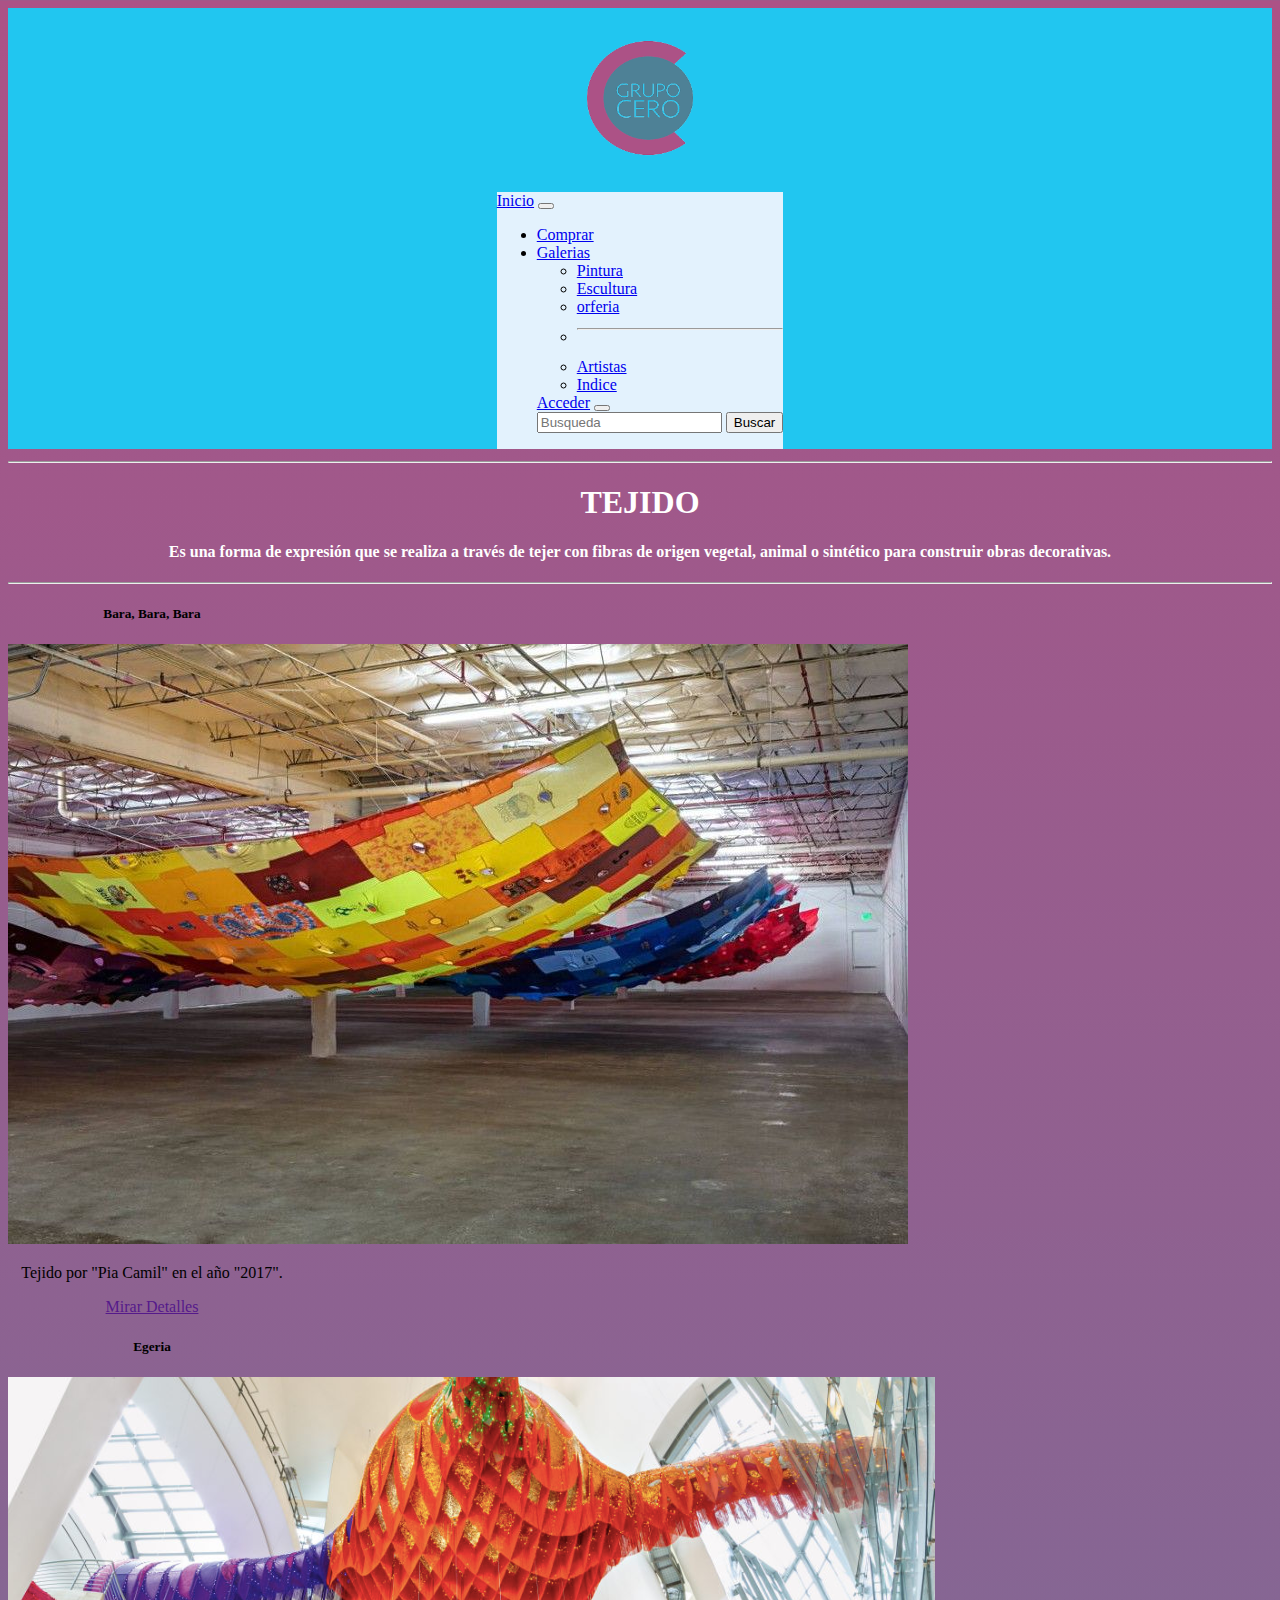
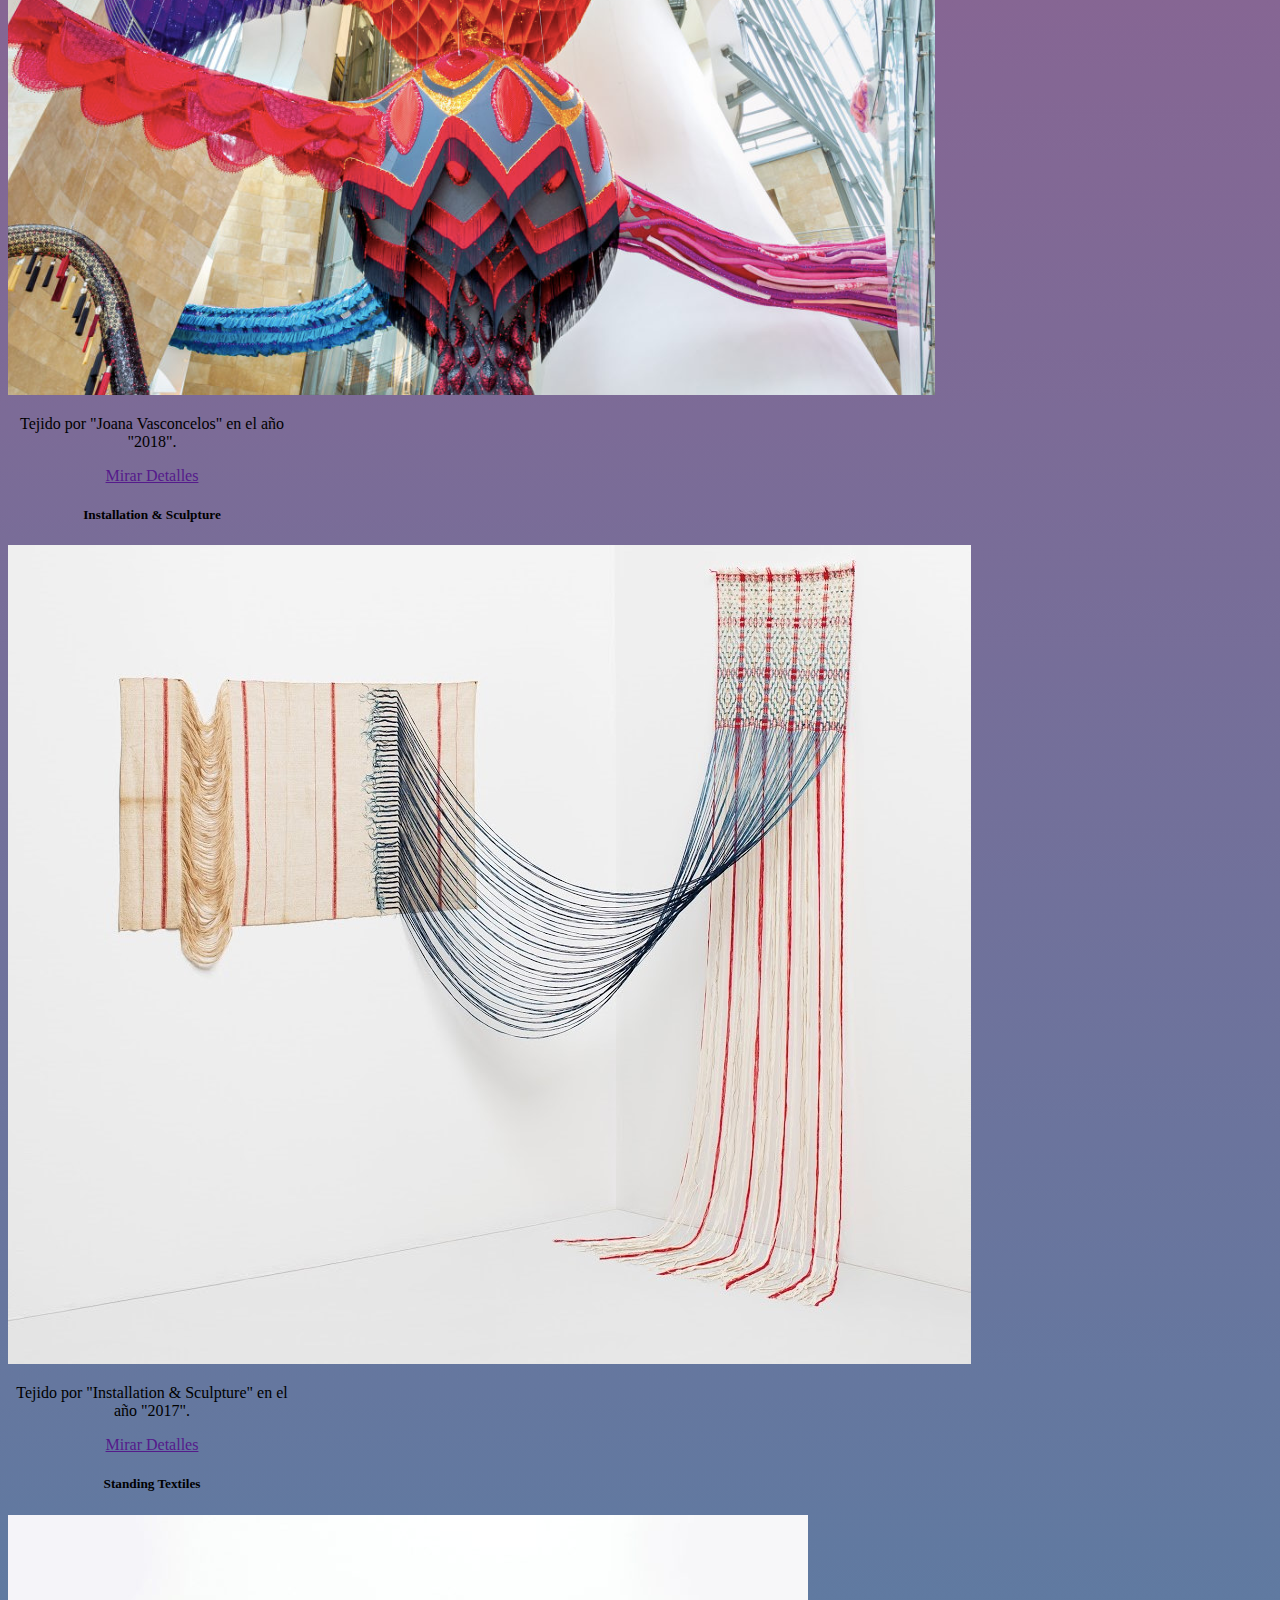
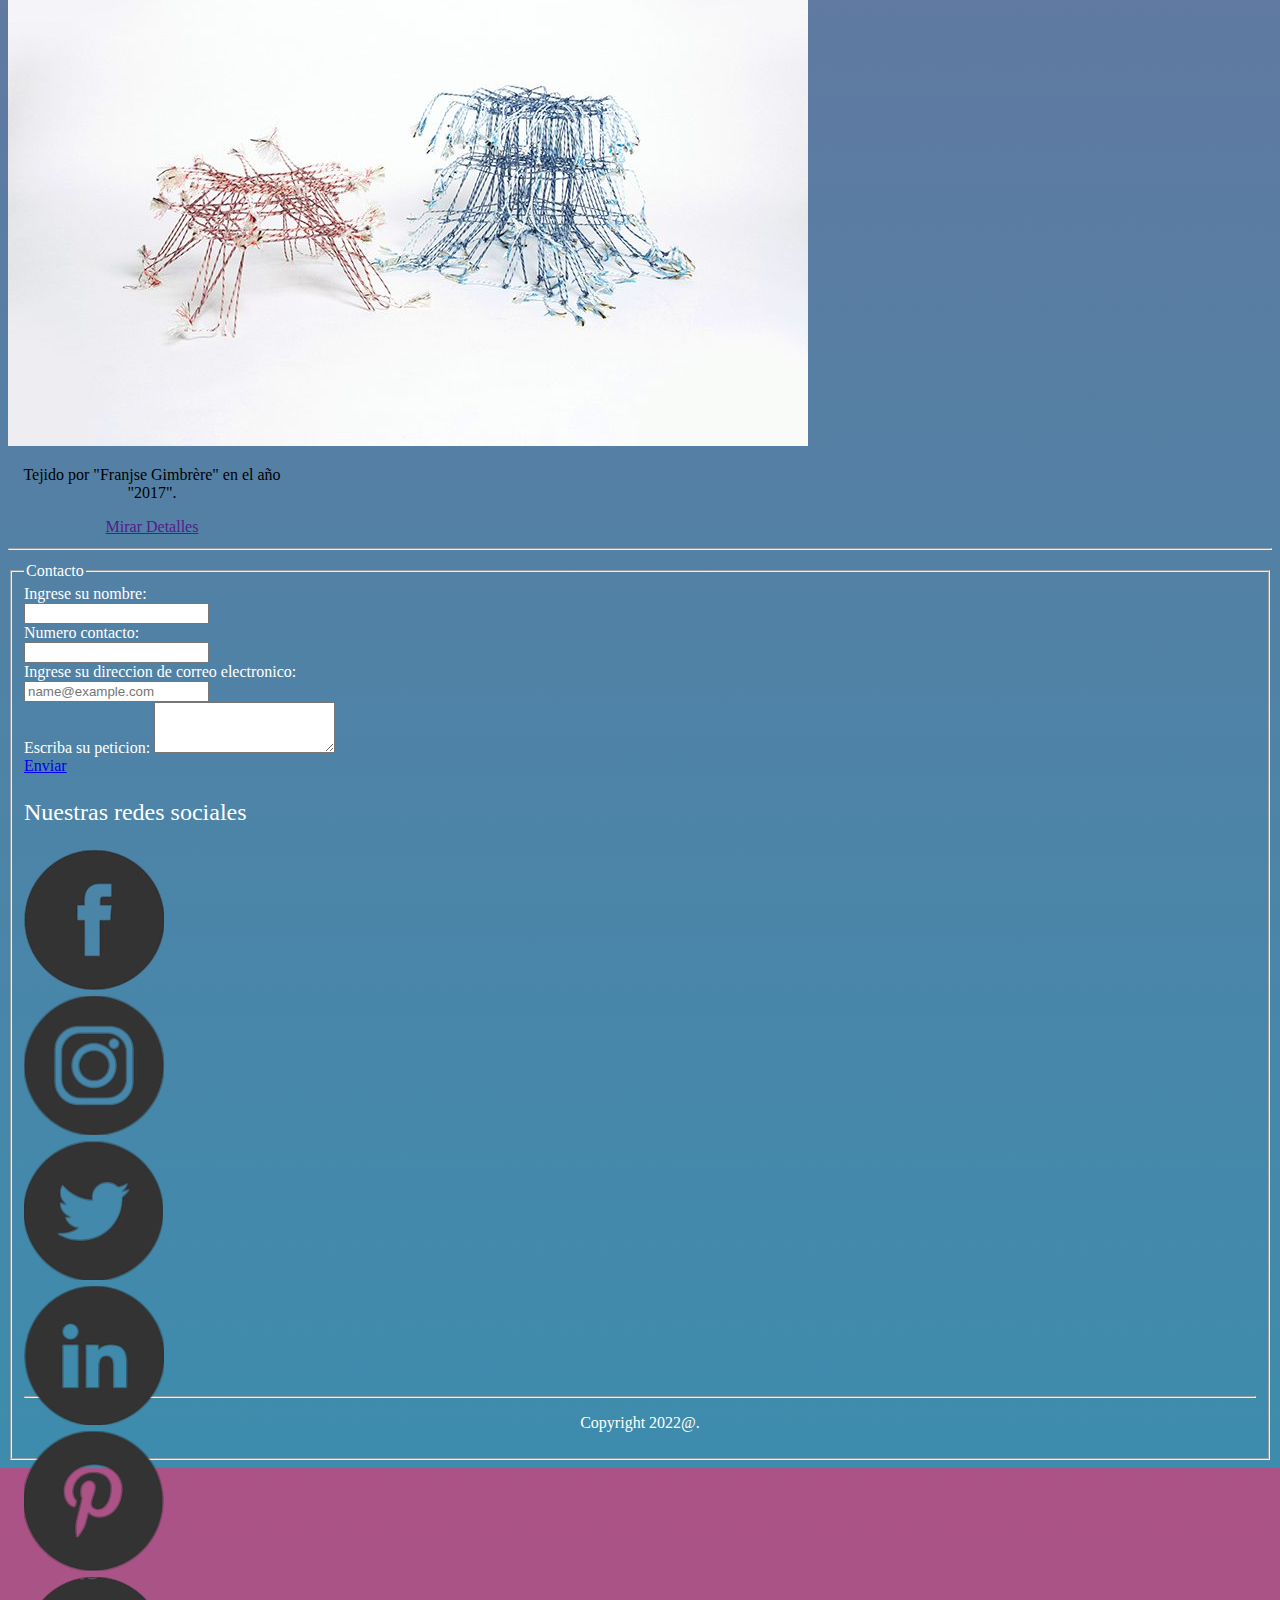
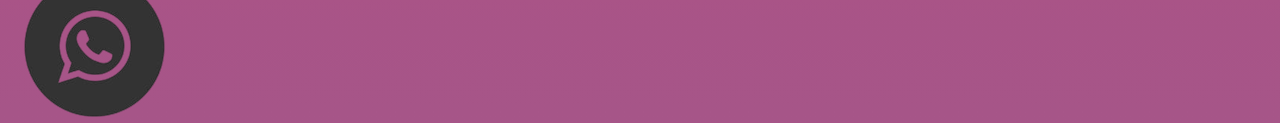
<file: proyecto/html/tejidos.html>
<!DOCTYPE html>
<html>
<head>
    <meta charset="UTF-8">
    <meta http-equiv="X-UA-Compatible" content="IE=edge">
    <meta name="viewport" content="width=device-width, initial-scale=1.0">
    <title>Tejido-Grupo cero</title>
    <link href="https://cdn.jsdelivr.net/npm/bootstrap@5.1.3/dist/css/bootstrap.min.css" rel="stylesheet" integrity="sha384-1BmE4kWBq78iYhFldvKuhfTAU6auU8tT94WrHftjDbrCEXSU1oBoqyl2QvZ6jIW3" crossorigin="anonymous">
    <link rel="stylesheet" href="../css/estilo.css">
</head>
<body>

 <!--lOGO-MENU_SUPERIOR-->
 <header>
  <div class="container">

    <a href="../index.html">
      <img class="logo" src="../img/logo.png" alt="">
    </a>

      <nav class="navbar navbar-expand-lg navbar navbar-dark bg-info" style="background-color: #e3f2fd;">
        <div class="container-fluid">

          
          <a class="navbar-brand" href="../index.html">Inicio</a>
          <button class="navbar-toggler" type="button" data-bs-toggle="collapse" data-bs-target="#navbarSupportedContent" aria-controls="navbarSupportedContent" aria-expanded="false" aria-label="Toggle navigation">
            <span class="navbar-toggler-icon"></span>
          </button>
          <div class="collapse navbar-collapse" id="navbarSupportedContent">
            <ul class="navbar-nav me-auto mb-2 mb-lg-0">
             
              <li class="nav-item">
                <a class="nav-link" href="#nombre">Comprar</a>
              </li>
              <li class="nav-item dropdown">
                <a class="nav-link dropdown-toggle" href="#" id="navbarDropdown" role="button" data-bs-toggle="dropdown" aria-expanded="false">
                  Galerias
                </a>
                <ul class="dropdown-menu" aria-labelledby="navbarDropdown">
                  <li><a class="dropdown-item" href="pintura.html">Pintura</a></li>
                  <li><a class="dropdown-item" href="escultura.html">Escultura</a></li>
                  <li><a class="dropdown-item" href="orferia.html">orferia</a></li>
                  <li><hr class="dropdown-divider"></li>
                  <li><a class="dropdown-item" href="#">Artistas</a></li>
                  <li><a class="dropdown-item" href="obras.html">Indice</a></li>
                </ul>
              </li>
              <a class="navbar-brand" href="login.html">Acceder</a>
          <button class="navbar-toggler" type="button" data-bs-toggle="collapse" data-bs-target="#navbarSupportedContent" aria-controls="navbarSupportedContent" aria-expanded="false" aria-label="Toggle navigation">
            <span class="navbar-toggler-icon"></span>
          </button>
          
            <form class="d-flex">
              <input class="form-control me-2" type="search" placeholder="Busqueda" aria-label="Search">
              <button class="btn btn-outline-success" type="submit">Buscar</button>
            </form>
          </div>
        </div>
      </nav>
  </div>
</header>

                 <HR></HR><!--titulo tejido-->

  <div align="center">
    <h1 style="color:white">
      TEJIDO
    </h1>
  </div>

                      <!--definicion de tejido-->

  <div class="container" align="center">
    <h4 style="color:white" >
      Es una forma de expresión que se realiza a través de 
      tejer con fibras de origen vegetal, animal o 
      sintético para construir obras decorativas.
    </h4>
  </div>


  <HR></HR><!--GALERIA DE TEJIDO-->

<section class="container">
  <div class="container-fluid">
    <div class="row">

                              <!--Bara, Bara, Bara-->
      <div class="card cold-md-4 " style="width: 18rem;">
        <h5 class="card-title" align="center">Bara, Bara, Bara</h5><!--titulo-->
        <img src="../img/Tejido_Bara, Bara, Bara.jpg" class="card-img-top" alt="..."><!--imagen-->
        <div class="card-body" align="center">
          <!--lore-->
          <p class="card-text">
            Tejido por "Pia Camil" en el año "2017".          
          </p>            
          <a href="" class="btn btn-primary">Mirar Detalles</a><!--boton-->
        </div>
      </div>

                            <!--logo-->
      <div class="card cold-md-4 " style="width: 18rem;">
        <h5 class="card-title" align="center">Egeria</h5><!--titulo-->
        <img src="../img/Tejido_Egeria.png" class="card-img-top" alt="..."><!--imagen-->
        <div class="card-body" align="center">
          <!--lore-->
          <p class="card-text">
            Tejido por "Joana Vasconcelos" en el año "2018".
          </p>            
          <a href="" class="btn btn-primary">Mirar Detalles</a><!--boton-->
        </div>
      </div>


                            <!--Neo Folk-->
      <div class="card cold-md-4 " style="width: 18rem;">
        <h5 class="card-title" align="center">Installation & Sculpture</h5><!--titulo-->
        <img src="../img/Tejido_NeoFolk-Heidi.jpg" class="card-img-top" alt="..."><!--imagen-->
        <div class="card-body" align="center">
          <!--lore-->
          <p class="card-text">
            Tejido por "Installation & Sculpture" en el año "2017".          
          </p>
          <a href="" class="btn btn-primary">Mirar Detalles</a><!--boton-->
        </div>
      </div>

                            <!--Standing Textiles-->

      <div class="card cold-md-4 " style="width: 18rem;">
        <h5 class="card-title" align="center">Standing Textiles</h5><!--Rhone-->
        <img src="../img/Tejido_StandingTextiles.jpg" class="card-img-top" alt="..."><!--imagen-->
        <div class="card-body" align="center">
          <!--lore-->
          <p class="card-text">
            Tejido por "Franjse Gimbrère" en el año "2017".          
          </p>
          <a href="" class="btn btn-primary">Mirar Detalles</a><!--boton-->
        </div>
      </div>

    </div>
  </div>

  <HR></HR><!--formulario de contacto-->

<!--FORMULARIO-CONTACTO-->
<footer>
  <fieldset name="ancla-1">
   <legend>Contacto</legend> 
   <div class="container-fluid">
     <div class="row">

       <div class="col-md-6">
         <div class="mb-3" style="width: 360px;">
           <form >
             <label for="nombre">Ingrese su nombre:</label><br>
             <input type="text" class="" id="nombre" name="nombre">
           </form>
         </div>
 
         <div class="mb-3" style="width: 360px;">
           <form >
               <label for="numero">Numero contacto:</label><br>
               <input type="text" class="" id="numero">
           </form>
         </div>
 
         <div class="mb-3" style="width: 360px;">
           <label for="exampleFormControlInput1" class="form-label">Ingrese su direccion de correo electronico:</label><br>
           <input type="email" class="form-control" id="exampleFormControlInput1" placeholder="name@example.com">
         </div>
         
         <div class="mb-3" style="width: 500px;">
           <label for="exampleFormControlTextarea1" class="form-label">Escriba su peticion:</label>
           <textarea class="form-control" id="exampleFormControlTextarea1" rows="3"></textarea>
         </div>
         <a href=".." class="btn btn-primary" >Enviar</a>
       </div> 
     
       <div class="container-fluid col-md-6 " id="redes">
         <div class="row">
           <p>Nuestras redes sociales</p>
           <div class="col-md-4"><a title="facebook" href="https://www.facebook.com/"><img src="../img/facebook.png" alt="facebook"></a></div>
           <div class="col-md-4"><a title="Instagram" href="https://www.instagram.com"><img src="../img/instagram.png" alt="Instagram" /></a></div>
           <div class="col-md-4"><a title="twiter" href="https://twitter.com"><img src="../img/twiter.png" alt="twiter"></a></div>
           <div class="col-md-4"><a title="linkedin" href="https://cl.linkedin.com"><img src="../img/linkedin.png" alt="linkedin"></a></div>
           <div class="col-md-4"><a title="pinteres" href="https://www.pinterest.cl"><img src="../img/pinteres.png" alt="pinteres"></a></div>
           <div class="col-md-4"><a href=""><img src="../img/whatsaap.png" alt=""></a></div>
         </div>     
       </div> 

     </div>
   </div>

<hr>
  <p  align="center">Copyright 2022@.</p>
  </fieldset>           
</footer>


<script src="https://cdn.jsdelivr.net/npm/bootstrap@5.1.3/dist/js/bootstrap.bundle.min.js" integrity="sha384-ka7Sk0Gln4gmtz2MlQnikT1wXgYsOg+OMhuP+IlRH9sENBO0LRn5q+8nbTov4+1p" crossorigin="anonymous"></script>
    
</body>
</html>
</file>
<file: proyecto/css/estilo.css>
*{box-sizing: border-box}
body{background: linear-gradient(to bottom, rgb(172, 82, 134),rgb(61, 140, 173));}
header{background-color: rgb(33, 198, 240);}
header .logo{
    font-size: 1.5em;
    margin: 0;
    padding: 25px 30px;
    font-weight: bold;
    color: blueviolet;  
}
header .container{
    display: flex;
    flex-direction: column;
    align-items: center;
}

.logo{
    width: 200px;
    height: 180px;
}
HR{
    color: white;
    font-size: 1.5em;}
fieldset{color: white;}

.ca{padding-bottom: 50px;}

#cartas{
    display: flex;
    align-items: center;
    justify-content: center;
    text-align: center;
    flex-direction: column;

}

.contacto{
    background-color: rgb(240, 240, 240) ;

}
.container{
    max-width: 1400px;
    margin: auto;
    
}
.img{
    width: 1100px;
    height: 550px;
}
.carrusel{
    display: flex;
    align-items: center;
    justify-content: center;
    text-align: center;
    flex-direction: column;

}
#escultura{
    display: flex;
    align-items: center;
    justify-content: center;
    text-align: center;
    flex-direction: column;
    height: 65vh;
    color: white;
    background-image: linear-gradient(
        0deg,
        rgba(0,0,0,0.5),
        rgba(0,0,0,0.5)
    )
    ,url(../img/Escultura_MiguelAngel-Piedad.jpg);
    background-repeat: no-repeat;
    background-size: cover;
    background-position: center center;
}
#orfebreria{
    display: flex;
    align-items: center;
    justify-content: center;
    text-align: center;
    flex-direction: column;
    height: 65vh;
    color: white;
    background-image: linear-gradient(
        0deg,
        rgba(0,0,0,0.5),
        rgba(0,0,0,0.5)
    )
    ,url(../img/Orferia_HuevoDeFabergé.jpg);
    background-repeat: no-repeat;
    background-size: cover;
    background-position: center center;
}
#pintura{
    display: flex;
    align-items: center;
    justify-content: center;
    text-align: center;
    flex-direction: column;
    height: 65vh;
    color: white;
    background-image: linear-gradient(
        0deg,
        rgba(0,0,0,0.5),
        rgba(0,0,0,0.5)
    )
    ,url(../img/Pintura_VanGogh-Rhone.jpg);
    background-repeat: no-repeat;
    background-size: cover;
    background-position: center center;
}
#tejidos{
    display: flex;
    align-items: center;
    justify-content: center;
    text-align: center;
    flex-direction: column;
    height: 65vh;
    color: white;
    background-image: linear-gradient(
        0deg,
        rgba(0,0,0,0.5),
        rgba(0,0,0,0.5)
    )
    ,url(../img/Tejido_Egeria.png);
    background-repeat: no-repeat;
    background-size: cover;
    background-position: center center;
}
#login{
    color: white;
    display: flex;
    align-items: center;
    justify-content: center;
    text-align: center;
    flex-direction: column;
    height: 65vh;
    
    padding: 100px;
    
}
#crear{
    color: white;
    display: flex;
    align-items: center;
    justify-content: center;
    text-align: center;
    flex-direction: column;
    height: 65vh;
    
    padding: 100px;
    
}
#centrado{
    text-align:center;
  }
#redes{
    font-size: 1.5em;
    
    width: 500px;
    height: 200px;
    height: 65vh;
}
</file>
